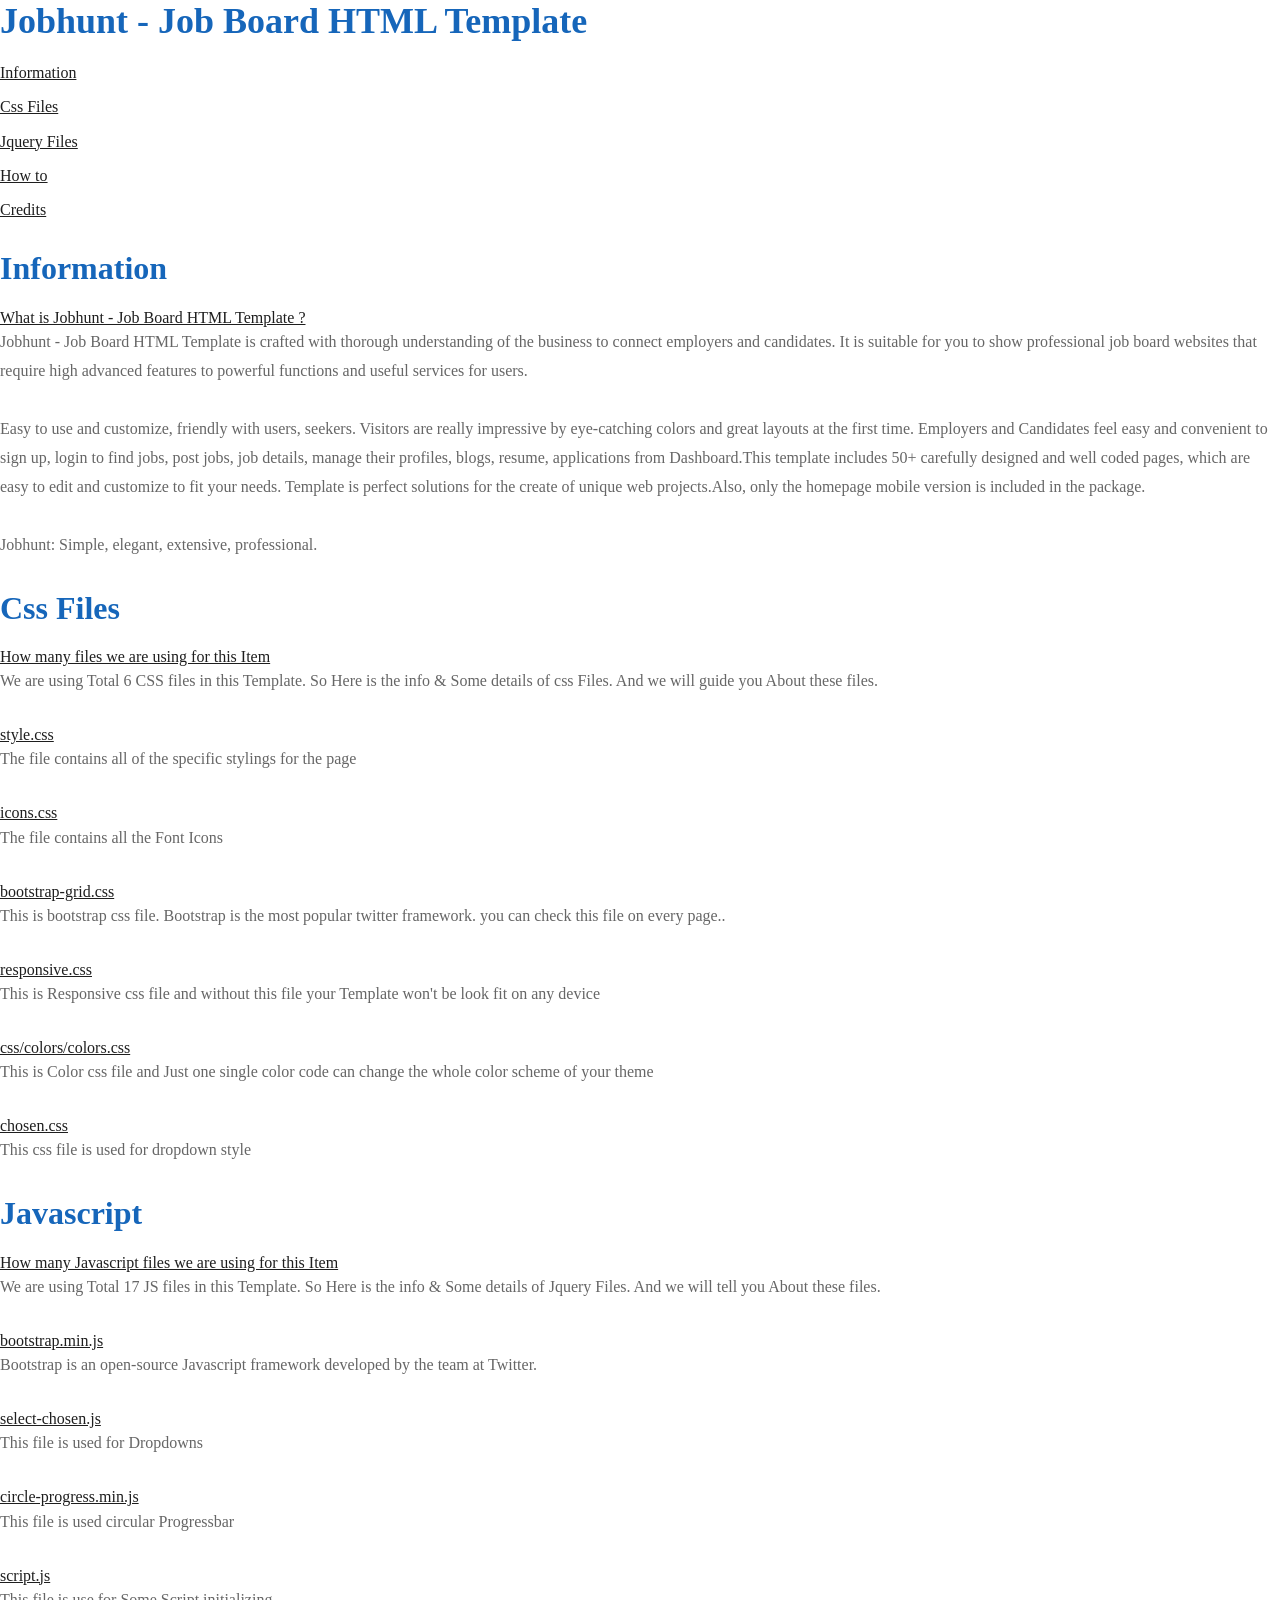
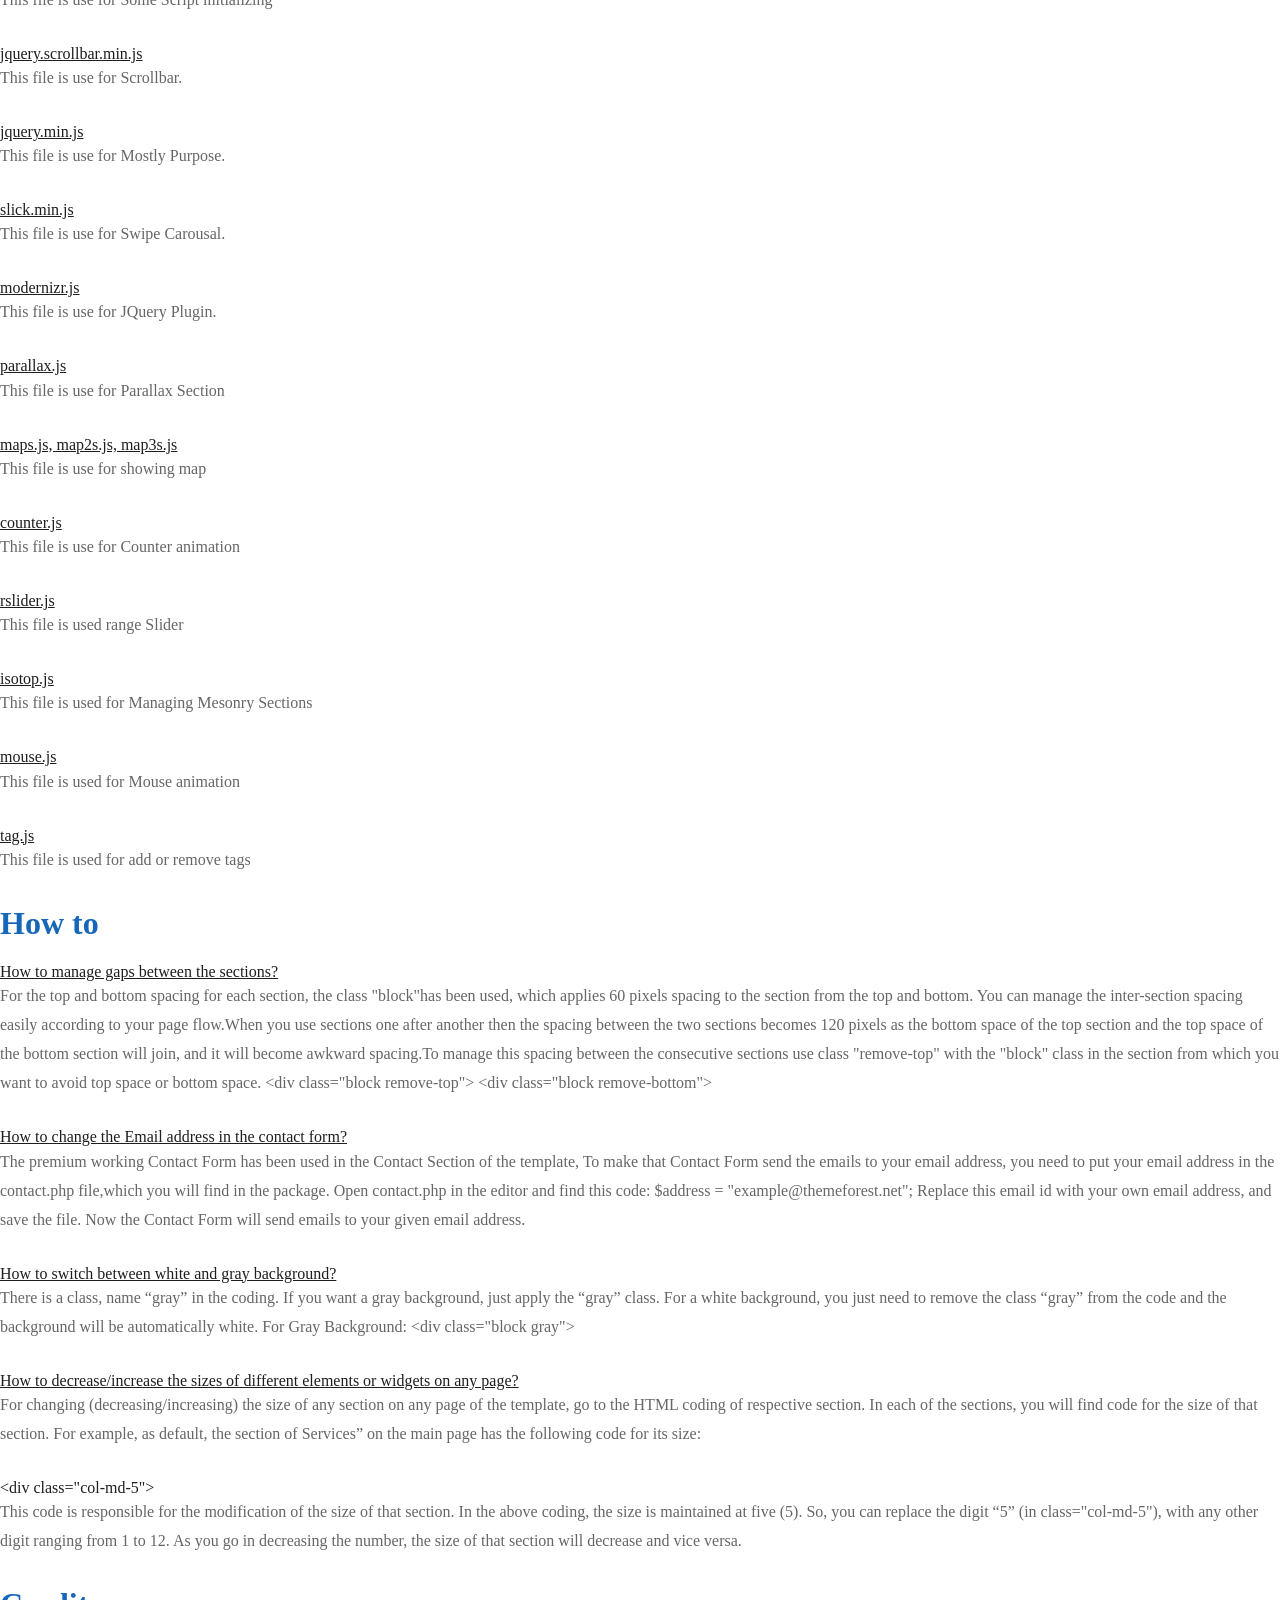
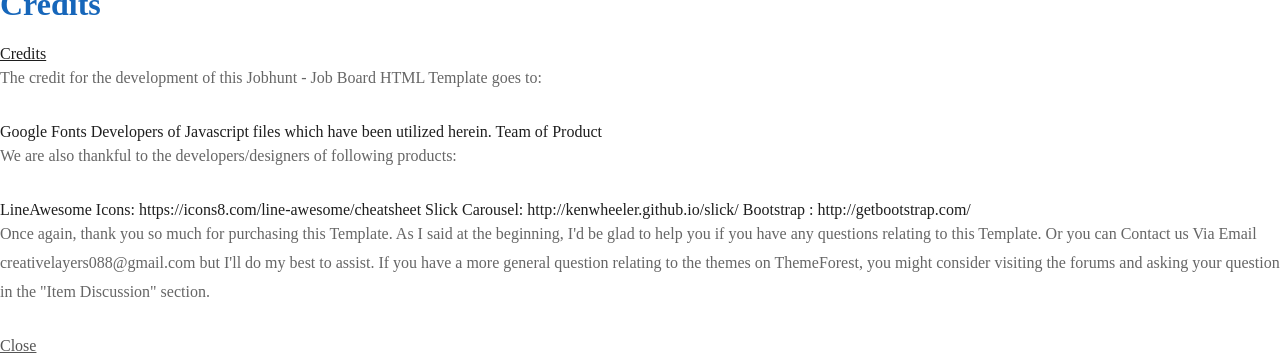
<file: nftf/src/main/resources/static/index.html>
<!doctype html>
<html lang="en" class="no-js">
<head>
	<meta charset="UTF-8">
	<meta name="viewport" content="width=device-width, initial-scale=1">

	<link href='http://fonts.googleapis.com/css?family=Open+Sans:400,300,600,700' rel='stylesheet' type='text/css'>

	<link rel="stylesheet" href="css/reset.css"> <!-- CSS reset -->
	<link rel="stylesheet" href="css/style.css"> <!-- Resource style -->
	<script src="js/modernizr.js"></script> <!-- Modernizr -->
	<title>Jobhunt - Job Board HTML Template</title>
</head>
<body>
<header>
	<h1> Jobhunt - Job Board HTML Template</h1>
</header>
<section class="cd-faq">
	<ul class="cd-faq-categories">
		<li><a class="selected" href="#info">Information</a></li>
		<li><a href="#css-file">Css Files</a></li>
		<li><a href="#js-files">Jquery Files</a></li>
		<li><a href="#how-to">How to</a></li>
		<li><a href="#credits">Credits</a></li>
	</ul> <!-- cd-faq-categories -->

	<div class="cd-faq-items">
		<ul id="info" class="cd-faq-group">
			<li class="cd-faq-title"><h2>Information</h2></li>
			<li>
				<a class="cd-faq-trigger" href="#0">What is Jobhunt - Job Board HTML Template ?</a>
				<div class="cd-faq-content">
					<p>Jobhunt - Job Board HTML Template is crafted with thorough understanding of the business to connect employers and candidates. It is suitable for you to show professional job board websites that require high advanced features to powerful functions and useful services for users. <br><br>
					Easy to use and customize, friendly with users, seekers. Visitors are really impressive by eye-catching colors and great layouts at the first time. Employers and Candidates feel easy and convenient to sign up, login to find jobs, post jobs, job details, manage their profiles, blogs, resume, applications from Dashboard.This template includes 50+ carefully designed and well coded pages, which are easy to edit and customize to fit your needs. Template is perfect solutions for the create of unique web projects.Also, only the homepage mobile version is included in the package.<br><br>
					Jobhunt: Simple, elegant, extensive, professional.
					</p>
				</div> <!-- cd-faq-content -->
			</li>
		</ul> <!-- cd-faq-group -->

		<ul id="css-file" class="cd-faq-group">
			<li class="cd-faq-title"><h2>Css Files</h2></li>
			<li>
				<a class="cd-faq-trigger" href="#0">How many files we are using for this Item</a>
				<div class="cd-faq-content">
					<p>We are using Total 6 CSS files in this Template. So Here is the info & Some details of css Files. And we will guide you About these files.</p>
				</div> <!-- cd-faq-content -->
			</li>

			<li>
				<a class="cd-faq-trigger" href="#0">style.css</a>
				<div class="cd-faq-content">
					<p>The file contains all of the specific stylings for the page</p>
				</div> <!-- cd-faq-content -->
			</li>
			<li>
				<a class="cd-faq-trigger" href="#0">icons.css</a>
				<div class="cd-faq-content">
					<p>The file contains all the Font Icons</p>
				</div> <!-- cd-faq-content -->
			</li>
			<li>
				<a class="cd-faq-trigger" href="#0">bootstrap-grid.css</a>
				<div class="cd-faq-content">
					<p>This is bootstrap css file. Bootstrap is the most popular twitter framework. you can check this file on every page..</p>
				</div> <!-- cd-faq-content -->
			</li>
			<li>
				<a class="cd-faq-trigger" href="#0">responsive.css</a>
				<div class="cd-faq-content">
					<p>This is Responsive css file and without this file your Template won't be look fit on any device</p>
				</div> <!-- cd-faq-content -->
			</li>
			<li>
				<a class="cd-faq-trigger" href="#0">css/colors/colors.css</a>
				<div class="cd-faq-content">
					<p>This is Color css file and Just one single color code can change the whole color scheme of your theme </p>
				</div> <!-- cd-faq-content -->
			</li>
			<li>
				<a class="cd-faq-trigger" href="#0">chosen.css</a>
				<div class="cd-faq-content">
					<p>This css file is used for dropdown style</p>
				</div> <!-- cd-faq-content -->
			</li>
		</ul> <!-- cd-faq-group -->

		<ul id="js-files" class="cd-faq-group">
			<li class="cd-faq-title"><h2>Javascript</h2></li>
			<li>
				<a class="cd-faq-trigger" href="#0">How many Javascript files we are using for this Item</a>
				<div class="cd-faq-content">
					<p>We are using Total 17 JS files in this Template. So Here is the info & Some details of Jquery Files. And we will tell you About these files.</p>
				</div> <!-- cd-faq-content -->
			</li>
			<li>
				<a class="cd-faq-trigger" href="#0">bootstrap.min.js</a>
				<div class="cd-faq-content">
					<p>Bootstrap is an open-source Javascript framework developed by the team at Twitter.</p>
				</div> <!-- cd-faq-content -->
			</li>
			<li>
				<a class="cd-faq-trigger" href="#0">select-chosen.js</a>
				<div class="cd-faq-content">
					<p>This file is used for Dropdowns </p>
				</div> <!-- cd-faq-content -->
			</li>
			<li>
				<a class="cd-faq-trigger" href="#0">circle-progress.min.js</a>
				<div class="cd-faq-content">
					<p>This file is used circular Progressbar </p>
				</div> <!-- cd-faq-content -->
			</li>
			<li>
				<a class="cd-faq-trigger" href="#0">script.js</a>
				<div class="cd-faq-content">
					<p>This file is use for Some Script initializing </p>
				</div> <!-- cd-faq-content -->
			</li>
			<li>
				<a class="cd-faq-trigger" href="#0">jquery.scrollbar.min.js</a>
				<div class="cd-faq-content">
					<p>This file is use for Scrollbar.</p>
				</div> <!-- cd-faq-content -->
			</li>
			<li>
				<a class="cd-faq-trigger" href="#0">jquery.min.js</a>
				<div class="cd-faq-content">
					<p>This file is use for Mostly Purpose.</p>
				</div> <!-- cd-faq-content -->
			</li>
			<li>
				<a class="cd-faq-trigger" href="#0">slick.min.js</a>
				<div class="cd-faq-content">
					<p>This file is use for Swipe Carousal.</p>
				</div> <!-- cd-faq-content -->
			</li>
			<li>
				<a class="cd-faq-trigger" href="#0">modernizr.js</a>
				<div class="cd-faq-content">
					<p>This file is use for JQuery Plugin.</p>
				</div> <!-- cd-faq-content -->
			</li>
			<li>
				<a class="cd-faq-trigger" href="#0">parallax.js</a>
				<div class="cd-faq-content">
					<p>This file is use for Parallax Section</p>
				</div> <!-- cd-faq-content -->
			</li>
			<li>
				<a class="cd-faq-trigger" href="#0">maps.js, map2s.js, map3s.js</a>
				<div class="cd-faq-content">
					<p>This file is use for showing map </p>
				</div> <!-- cd-faq-content -->
			</li>
			<li>
				<a class="cd-faq-trigger" href="#0">counter.js</a>
				<div class="cd-faq-content">
					<p>This file is use for Counter animation </p>
				</div> <!-- cd-faq-content -->
			</li>
			<li>
				<a class="cd-faq-trigger" href="#0">rslider.js</a>
				<div class="cd-faq-content">
					<p>This file is used range Slider </p>
				</div> <!-- cd-faq-content -->
			</li>
			<li>
				<a class="cd-faq-trigger" href="#0">isotop.js</a>
				<div class="cd-faq-content">
					<p>This file is used for Managing Mesonry Sections </p>
				</div> <!-- cd-faq-content -->
			</li>
			<li>
				<a class="cd-faq-trigger" href="#0">mouse.js</a>
				<div class="cd-faq-content">
					<p>This file is used for Mouse animation </p>
				</div> <!-- cd-faq-content -->
			</li>
			<li>
				<a class="cd-faq-trigger" href="#0">tag.js</a>
				<div class="cd-faq-content">
					<p>This file is used for add or remove tags </p>
				</div> <!-- cd-faq-content -->
			</li>
		</ul> <!-- cd-faq-group -->

		<ul id="how-to" class="cd-faq-group">
			<li class="cd-faq-title"><h2>How to</h2></li>
			
			<li>
				<a class="cd-faq-trigger" href="#0">How to manage gaps between the sections?</a>
				<div class="cd-faq-content">
					<p>
					For the top and bottom spacing for each section, the class "block"has been used, which applies 60 pixels spacing to the section from the top and bottom.

					You can manage the inter-section spacing easily according to your page flow.When you use sections one after another then the spacing between the two sections becomes 120 pixels as the bottom space of the top section and the top space of the bottom section will join, and it will become awkward spacing.To manage this spacing between the consecutive sections use class "remove-top" with the "block" class in the section from which you want to avoid top space or bottom space.

					<code  class="mini-code">&lt;div class="block remove-top"></code>
					<code  class="mini-code">&lt;div class="block remove-bottom"></code>
					</p>
				</div> <!-- cd-faq-content -->
			</li>
			<li>
				<a class="cd-faq-trigger" href="#0">How to change the Email address in the contact form?</a>
				<div class="cd-faq-content">
					<p>The premium working Contact Form has been used in the Contact Section of the template, To make that Contact Form send the emails to your email address, you need to put your email address in the contact.php file,which you will find in the package. Open contact.php in the editor and find this code:
					$address = "example@themeforest.net";

					Replace this email id with your own email address, and save the file. Now the Contact Form will send emails to your given email address.</p>
				</div> <!-- cd-faq-content -->
			</li>
			<li>
				<a class="cd-faq-trigger" href="#0">How to switch between white and gray background?</a>
				<div class="cd-faq-content">
					<p>
					There is a class, name “gray” in the coding. If you want a gray background, just apply the “gray” class. For a white background, you just need to remove the class “gray” from the code and the background will be automatically white. For Gray Background:

					<code  class="mini-code">&lt;div class="block gray"></code>
					</p>
				</div> <!-- cd-faq-content -->
			</li>
			<li>
				<a class="cd-faq-trigger" href="#0">How to decrease/increase the sizes of different elements or widgets on any page?</a>
				<div class="cd-faq-content">
					<p>For changing (decreasing/increasing) the size of any section on any page of the template, go to the HTML coding of respective section. In each of the sections, you will find code for the size of that section. For example, as default, the section of Services” on the main page has the following code for its size:</p>
					<code class="mini-code">&lt;div class="col-md-5"></code>
					<p>This code is responsible for the modification of the size of that section. In the above coding, the size is maintained at five (5). So, you can replace the digit “5” (in class="col-md-5"), with any other digit ranging from 1 to 12. As you go in decreasing the number, the size of that section will decrease and vice versa.</p>
				</div> <!-- cd-faq-content -->
			</li>

		</ul> <!-- cd-faq-group -->

		<ul id="credits" class="cd-faq-group">
			<li class="cd-faq-title"><h2>Credits</h2></li>
			<li>
				<a class="cd-faq-trigger" href="#0">Credits</a>
				<div class="cd-faq-content">
					<p>The credit for the development of this Jobhunt - Job Board HTML Template goes to:</p>
					<code class="long-code">
						Google Fonts
					</code>
					<code class="long-code">
						Developers of Javascript files which have been utilized herein. 
					</code>
					<code class="long-code">
						Team of Product
					</code>
					<p>We are also thankful to the developers/designers of following products: </p>
					<code class="long-code">
						LineAwesome Icons: https://icons8.com/line-awesome/cheatsheet
					</code>
					<code class="long-code">
						Slick Carousel: http://kenwheeler.github.io/slick/
					</code>
					<code class="long-code">
						Bootstrap : http://getbootstrap.com/ 
					</code>
					<p>Once again, thank you so much for purchasing this Template. As I said at the beginning, I'd be glad to help you if you have any questions relating to this Template. Or you can Contact us Via Email creativelayers088@gmail.com but I'll do my best to assist. If you have a more general question relating to the themes on ThemeForest, you might consider visiting the forums and asking your question in the "Item Discussion" section.</p>
				</div> <!-- cd-faq-content -->
			</li>

		</ul> <!-- cd-faq-group -->

	</div> <!-- cd-faq-items -->
	<a href="#0" class="cd-close-panel">Close</a>
</section> <!-- cd-faq -->
<script src="js/jquery-2.1.1.js"></script>
<script src="js/jquery.mobile.custom.min.js"></script>
<script src="js/main.js"></script> <!-- Resource jQuery -->
</body>
</html>
</file>
<file: nftf/src/main/resources/static/css/style.css>
/*------------------------------------------------------------------
[Master Stylesheet]

Project:        JOBHUNT
Version:        Initial
Last change:    30/12/2017
Primary use:    Job, Portal 
Author:         Creative Layer 
-------------------------------------------------------------------*/

/*------------------------------------------------------------------
1. Fonts
2. Theme Layout
3. Chosen, a Select Box Enhancer for jQuery and Prototype
4. Header
5. Header Menus
6. Main Featured Area
7. Theme btn
8. Filter Radius
9. Notification List
10. Search
11. Header Account
12. Heading
13. Country Section
14. Simple text Block
15. Popular Listing
16. Slider
17. Arrows
18. Reviews Sec
19. Blog Sec
20. Subscribe Bar
21. Widget
22. Links Widget
23. Custom Tooltip
24. How it works
25. Client Sec
26. Listing Circle
27. Price table
28. Featured Listings
29. Search Wide
30. Explore Box
31. App Download Sec
32. Breadcrumbs
33. Lisitng Search
34. Side Result
35. Sidebar Widgets
36. Style Star Rating Widget
37. All Listing Details
38. Add Listing Sec
39. Add Hours
40. Code
41. Pagination
42. Heading 2
43. Quick Office Contact
44. Coming Soon Sec
45. Gallery Sec
46. Followers Filter
47. Form Profile Update
48. Menu Action
49. Cross Browser Compatibility
-------------------------------------------------------------------*/

/*=============== Fonts ===================*/
@import url('https://fonts.googleapis.com/css?family=Open+Sans:300i,400,400i,600,600i,700,700i,800,800i|Quicksand:300,400,500,700');
@import url('https://fonts.googleapis.com/css2?family=Nanum+Gothic&display=swap');
@import url('https://fonts.googleapis.com/css2?family=Poor+Story&display=swap');
/*=============== General Styling ===================*/
/* http://meyerweb.com/eric/tools/css/reset/ 
   v2.0 | 20110126
   License:none (public domain)
*/
/* *{ */
/* 	font-family: 'Nanum Gothic', sans-serif !important; */
/* } */


html, body, div, span, applet, object, iframe,
h1, h2, h3, h4, h5, h6, p, blockquote, pre,
a, abbr, acronym, address, big, cite, code,
del, dfn, em, img, ins, kbd, q, s, samp,
small, strike, strong, sub, sup, tt, var,
b, u, i, center,
dl, dt, dd, ol, ul, li,
fieldset, form, label, legend,
table, caption, tbody, tfoot, thead, tr, th, td,
article, aside, canvas, details, embed, 
figure, figcaption, footer, header, hgroup, 
menu, nav, output, ruby, section, summary,
time, mark, audio, video{
    margin:0;
    padding:0;
    border:0;
    font-size:100%;
    font:inherit;
    vertical-align:baseline;
}
/* HTML5 display-role reset for older browsers */
article, aside, details, figcaption, figure, 
footer, header, hgroup, menu, nav, section{display:block}
body{line-height:1.2}
blockquote, q{quotes:none}
blockquote:before, blockquote:after,
q:before, q:after{
    content:'';
    content:none;
}
table{
    border-collapse:collapse;
    border-spacing:0;
}
html{overflow-x:hidden}
body{
    color:#555555;
    letter-spacing:0;
    overflow-x:hidden;
    position:relative;
    width:100%;
}
button,a,input[type="submit"], input[type="button"]{
    cursor: pointer;
}
*{outline:none!important}
h1, h2, h3, h4, h5, h6{
    margin-bottom:20px;
    font-weight: 700;
    color: #1666ba;
}
h1{font-size:36px}
h2{font-size:32px}
h3{font-size:28px}
h4{font-size:24px}
h5{font-size:20px}
h6{font-size:16px}
p{
    color:#666666;
    font-size:16px;
    margin-bottom:30px;
    line-height:29px;
}
a, a:hover, a:focus {
    color: inherit;
}
a:hover,
a:focus{
    text-decoration:none;
    outline:none;
}
input:hover,input:focus{outline:none}
html.no-scoll {
    overflow: hidden;
}
header {
    z-index: 3;
    position: relative;
}


/* Theme Layout */
.theme-layout{
    float:left;
    overflow:hidden;
    width:100%;
}
.theme-layout.boxed{
    background:none repeat scroll 0 0 #FFFFFF;
    float:none;
    margin:0 auto;
    overflow:hidden;
    position:relative;
    z-index:1;
    width:1300px;
    
    -webkit-box-shadow:0 0 6px #747474;
    -moz-box-shadow:0 0 6px #747474;
    -ms-box-shadow:0 0 6px #747474;
    -o-box-shadow:0 0 6px #747474;
    box-shadow:0 0 6px #747474;
}
.block {
    float: left;
    padding: 20px 0;
    position: relative;
    width: 100%;
    z-index: 1;
}
section{
    float:left;
    position:relative;
    width:100%;
}
.double-gap-top {
    padding-top: 120px;
}
.double-gap-bottom {
    padding-bottom: 120px;
}
.less-top {
    padding-top: 30px;
}
.less-bottom {
    padding-bottom: 30px;
}
.row.no-gape{
  margin: 0;
}
.row.no-gape > div{
  padding: 0;
}
.container.fluid{ max-width: 100%; width: 100%; }
.block .container{padding:0}
.container{padding:0}
.block.remove-top{padding-top:0}
.block.no-padding{padding-top:0; padding-bottom:0; }
.block.dark{background:#111111}
.gray{background:#f4f5fa}
.block.remove-bottom{padding-bottom:0}
.parallax,.fixed-bg{
    height:100%;
    width:100%;
    margin:0;
    position:absolute;
    left:0;
    top:0;
    z-index:-1;
    background-size: cover !important;
}
.layer.color::before {
    opacity: 0.8;
}
.fixed-bg{
    background-attachment:fixed !important;
    background-size:cover!important;
}
.theme-layout.boxed-padding {padding-left: 292px; }
.parallax.no-parallax {
    background-attachment: scroll !important;
    background-position: inherit !important;
}
.layer.color.red::before {
    background: #d42525;
}
.layer:before{
    content:"";
    height:100%;
    opacity:0.95;
    z-index:0;
    position:absolute;
    left:0;
    top:0;
    width:100%;
}
.whitish:before{
    background-color:#ffffff;
    opacity:0.90;
}
.blackish:before{
    background-color:#000000;
    opacity:0.7;
}
ul {
    list-style: outside none none;
    margin: 0 0 30px;
    padding: 0;
}
ul li{
    color:#1e1e1e;
    margin-bottom: 15px;
    position: relative;
}
iframe{
    width:100%;
    border:0;
}
i{font-style:italic}
/* {! float:left; ! height:auto } */
:-webkit-input-placeholder{opacity:1}
:-moz-placeholder{opacity:1}
:-ms-input-placeholder{opacity:1}
input[type="text"],
input[type="password"],
input[type="email"], textarea {
    background: #e4e4e4 none repeat scroll 0 0;
    border: medium none;
    float: left;
    font-size: 12px;
    font-weight: 400;
    margin-bottom: 20px;
    padding: 19px 28px;
    width: 100%;
}
textarea{
    max-width:100%;
    min-height:200px;
    padding: 19px 28px;
}
strong{font-weight:800}
button{
    float:right;
    font-size:18px;
    padding:8px 30px;
    color:#FFF;
    
    -webkit-border-radius:4px;
    -moz-border-radius:4px;
    -ms-border-radius:4px;
    -o-border-radius:4px;
    border-radius:4px;

    background:black;
    border:0;
    letter-spacing:1px;
}
/* Icons */
/* Arrows */
.slick-dotted .slick-dots {
    float: left;
    margin: 20px 0 0;
    text-align: center;
    width: 100%;
}
.slick-dots li {
    width: 14px;
    height: 14px;
    background: none;
    border: 2px solid #ffffff;
    
    -webkit-border-radius: 50%;
    -moz-border-radius: 50%;
    -ms-border-radius: 50%;
    -o-border-radius: 50%;
    border-radius: 50%;

    margin: 0 7px;
        margin-top: 0px;
    margin-top: 20px;
    float: none;
    display: inline-block;
}
.slick-dots li button {
    width: 6px;
    height: 6px;
    background: #ffffff;
    
    -webkit-border-radius: 50%;
    -moz-border-radius: 50%;
    -ms-border-radius: 50%;
    -o-border-radius: 50%;
    border-radius: 50%;

    margin-top: 2px;
    margin-right: 2px;
    opacity: 0;
    padding: 0;
    color: transparent;
}
.slick-dots li.slick-active button {
    opacity: 1;
    background: #ffffff;
}
.slick-prev, .slick-next {
    background: none;
    border: none;
    

    color: transparent;
    cursor: pointer;
    display: block;
    font-size: 0;
    height: 40px;
    line-height: 0;
    margin-top: 0;
    outline: medium none;
    padding: 0;
    position: absolute;
    top: 50%;
    width: 100px;
    margin: 0 40px;
    z-index: 11;
    text-align: center;
}
.slick-prev:hover:before, .slick-prev:focus:before, .slick-next:hover:before, .slick-next:focus:before {opacity: 1; }
.slick-prev.slick-disabled:before, .slick-next.slick-disabled:before {opacity: .25; }
.slick-prev::before, .slick-next::before {color: #ffffff; font-family: "lineawesome"; font-size: 30px; left: 0; line-height: 1; opacity: 0.75; position: absolute; top: 9px; width: 100%;}
.slick-prev {left: -25px; }
[dir='rtl'] .slick-prev {right: -25px; left: auto; }
.slick-prev::before {content: "\f120"; }
[dir='rtl'] .slick-prev:before {content: '\f120’'; } 
.slick-next {right: -25px; } 
[dir='rtl'] .slick-next {right: auto; left: -25px; }
.slick-next:before {content: '\f121'; }
[dir='rtl'] .slick-next:before {content: '\f121'; }
.slick-slider
{
    position: relative;
    display: block;
    -moz-box-sizing: border-box;
         box-sizing: border-box;
    -webkit-user-select: none;
       -moz-user-select: none;
        -ms-user-select: none;
            user-select: none;
    -webkit-touch-callout: none;
    -khtml-user-select: none;
    -ms-touch-action: pan-y;
        touch-action: pan-y;
    -webkit-tap-highlight-color: transparent;
}
.slick-list {position: relative; display: block; overflow: hidden; margin: 0; padding: 0; }
.slick-list:focus {outline: none; }
.slick-list.dragging {cursor: pointer; cursor: hand; }
.slick-slider .slick-track,
.slick-slider .slick-list {
    -webkit-transform: translate3d(0, 0, 0);
       -moz-transform: translate3d(0, 0, 0);
        -ms-transform: translate3d(0, 0, 0);
         -o-transform: translate3d(0, 0, 0);
            transform: translate3d(0, 0, 0);
}
.slick-track {position: relative; top: 0; left: 0; display: block; }
.slick-track:before, .slick-track:after {display: table; content: ''; }
.slick-track:after {clear: both; }
.slick-loading .slick-track {visibility: hidden; }
.slick-slide {display: none; float: left; height: 100%; min-height: 1px; }
.slideHome{}
[dir='rtl'] .slick-slide {float: right; }
.slick-slide img {display: block; }
.slick-slide.slick-loading img {display: none; }
.slick-slide.dragging img {pointer-events: none; }
.slick-initialized .slick-slide {display: block; }
.slick-loading .slick-slide {visibility: hidden; }
.slick-vertical .slick-slide {display: block; height: auto; border: 1px solid transparent; }
.slick-arrow.slick-hidden {display: none; }
/* Page Loading */
.page-loading {
    background-color: #ffffff;
    content: "";
    height: 100%;
    left: 0;
    position: fixed;
    text-align: center;
    top: 0;
    width: 100%;
    z-index: 2147483647;
}
.page-loading > img {
    left: 50%;
    position: absolute;
    top: 50%;
    
    -webkit-transform: translateX(-50%) translateY(-50%);
    -moz-transform: translateX(-50%) translateY(-50%);
    -ms-transform: translateX(-50%) translateY(-50%);
    -o-transform: translateX(-50%) translateY(-50%);
    transform: translateX(-50%) translateY(-50%);
}
.page-loading > span {
    color: #b3b3b3;
    cursor: pointer;
    display: inline-block;
    font-size: 17px;
    letter-spacing: 0;
    margin-top: 30px;
    text-decoration: underline;
}
/* Basic styles */
input[type="checkbox"],
input[type="radio"] {
  position: absolute;
  opacity: 0;
  z-index: -1;
  margin: 0;
}
label {
  position: relative;
  display: inline-block;
  padding: 0 0 0 2em;
  margin-right: 10px;
  height: 1.5em;
  line-height: 1.5;
  cursor: pointer;
}
label::before,
label::after {
  position: absolute;
  top: 0;
  left: 0;
  display: block;
  width: 20px !important;
  height: 20px !important;
}
label::before {
  content: " ";
  border: 2px solid #e6e7ef;
  
  -webkit-border-radius: 3px;
  -moz-border-radius: 3px;
  -ms-border-radius: 3px;
  -o-border-radius: 3px;
  border-radius: 3px;

}
/* Checkbox */
input[type="checkbox"] + label::after {
  content: "\2714";
  color: #2c3e50;
  line-height: 1.5;
  text-align: center;
  border: none !important;
}
/* Radio */
input[type="radio"] + label::before {
  -webkit-border-radius: 50%;
  -moz-border-radius: 50%;
  -ms-border-radius: 50%;
  -o-border-radius: 50%;
  border-radius: 50%;

}
input[type=radio] + label::after {
  content: " ";
  top: 7px;
  left: 7px;
  width: 6px !important;
  height: 6px !important;
  background: #fff;
  border: 3px solid #57b3ff;
  
  -webkit-border-radius: 50%;
  -moz-border-radius: 50%;
  -ms-border-radius: 50%;
  -o-border-radius: 50%;
  border-radius: 50%;

}
/* :checked */
input[type="checkbox"]:checked + label::before,
input[type="radio"]:checked + label::before {
  background: #ffffff;
  border-color: #e6e7ef;
}
input[type="checkbox"] + label::after,
input[type=radio] + label::after {
  -webkit-transform: scale(0);
  -moz-transform: scale(0);
  -ms-transform: scale(0);
  -o-transform: scale(0);
  transform: scale(0);
}
input[type="checkbox"]:checked + label::after,
input[type=radio]:checked + label::after {
  -webkit-transform: scale(1);
  -moz-transform: scale(1);
  -ms-transform: scale(1);
  -o-transform: scale(1);
  transform: scale(1);
}
/* Transition */
label::before,
label::after {
  -webkit-transition: .25s all ease;
  -moz-transition: .25s all ease;
  -ms-transition: .25s all ease;
  -o-transition: .25s all ease;
  transition: .25s all ease;
}


/* Main Slider Sec */
.main-slider-sec {
    float: left;
    width: 100%;
    position: relative;
    z-index: 0;
    margin: 0;
    background: #141f72;
}
.main-slider-sec img {
    
    opacity: 1;
}
.main-slider-sec::before {
    position: absolute;
    left: 0;
    top: 0;
    width: 100%;
    height: 100%;
    content: "";
    z-index: 1;
    
    background: rgb(139,145,221);
    background: -moz-linear-gradient(45deg,  rgba(139,145,221,1) 0%, rgba(16,25,93,1) 71%, rgba(16,25,93,1) 100%);
    background: -webkit-gradient(linear, left bottom, right top, color-stop(0%,rgba(139,145,221,1)), color-stop(71%,rgba(16,25,93,1)), color-stop(100%,rgba(16,25,93,1)));
    background: -webkit-linear-gradient(45deg,  rgba(139,145,221,1) 0%,rgba(16,25,93,1) 71%,rgba(16,25,93,1) 100%);
    background: -o-linear-gradient(45deg,  rgba(139,145,221,1) 0%,rgba(16,25,93,1) 71%,rgba(16,25,93,1) 100%);
    background: -ms-linear-gradient(45deg,  rgba(139,145,221,1) 0%,rgba(16,25,93,1) 71%,rgba(16,25,93,1) 100%);
    background: linear-gradient(45deg,  rgba(139,145,221,1) 0%,rgba(16,25,93,1) 71%,rgba(16,25,93,1) 100%);
    filter: progid:DXImageTransform.Microsoft.gradient( startColorstr='#8b91dd', endColorstr='#10195d',GradientType=1 );
    opacity: 0.85;
}
.main-slider-sec li {
    margin: 0;
}
.main-slider-sec::after {
    position: absolute;
    left: 0;
    top: 0;
    width: 100%;
    height: 100%;
    content: "";
    background-image: url('../images/lines.png');
    z-index: 3;
    opacity: 0.1;
}

/* Header */
.stick-top {
    position: absolute;
    left: 0;
    top: 0;
    width: 100%;
    z-index: 12;
}
.menu-sec {
    float: left;
    width: 100%;
    margin: 30px 0;
    margin-bottom: 0;
}
.logo {
    float: left;
    margin: 3px 0;
    position: relative;
}
.logo a {
    float: left;
}
.btn-extars {
    float: right;
}
.post-job-btn {
    float: left;
    font-family: Open Sans;
    font-size: 15px;
    color: #ffffff;
    padding: 10px 27px;
    
    -webkit-border-radius: 40px;
    -moz-border-radius: 40px;
    -ms-border-radius: 40px;
    -o-border-radius: 40px;
    border-radius: 40px;

}
.post-job-btn i {
    float: left;
    margin-right: 6px;
    margin-top: 3px;
    font-size: 15px;
}
.account-btns {
    float: right;
    margin: 0;
    margin-top: 3px;
    margin-left: 0px;
    margin-left: 20px;
    padding: 8px 0;
}
.account-btns > li {
    float: left;
    margin: 0;
        margin-left: 0px;
    margin-left: 20px;
}
.account-btns > li a {
    font-family: Open Sans;
    font-size: 15px;
    color: #ffffff;
    float: left;
    line-height: 22px;
}
.account-btns > li a i {
    font-size: 18px;
    float: left;
    line-height: 25px;
    margin-right: 6px;
}
.account-btns > li:first-child {
    margin: 0;
}


.forsticky.sticky .menu-sec nav{margin-top: 4px;}

.newbg .menu-sec nav{margin-top: 4px;}

.menu-sec nav {
    float: right;
    margin-right: 20px;
    margin-top: 0px;
}


.menu-sec nav > ul {
    float: left;
    margin: 0;
}
.menu-sec nav > ul > li {
    float: left;
    position: relative;
    margin: 0;
    right: 70%
}
.menu-sec nav > ul > li > a {
    float: left;
    font-family: Open Sans;
    font-size: 15px;
    color: #ffffff;
    position: relative;
    padding: 14px 20px;
}
.menu-sec nav > ul > li.menu-item-has-children > a::before {
    position: absolute;
    right: 0px;
    width: 10px;
    height: 10px;
    content: "\f110";
    font-family: lineawesome;
    font-size: 9px;
    top: 50%;
    margin-top: -4px;
}
.menu-sec nav > ul > li > ul {
    opacity: 0;
    visibility: hidden;
    margin: 0;
    position: absolute;
    top: 100%;
    width: 240px;
    padding-top: 0;
    
    -webkit-box-shadow: 0px 0px 30px rgba(0,0,0,0.1);
    -moz-box-shadow: 0px 0px 30px rgba(0,0,0,0.1);
    -ms-box-shadow: 0px 0px 30px rgba(0,0,0,0.1);
    -o-box-shadow: 0px 0px 30px rgba(0,0,0,0.1);
    box-shadow: 0px 0px 30px rgba(0,0,0,0.1);

    
    -webkit-border-radius: 8px;
    -moz-border-radius: 8px;
    -ms-border-radius: 8px;
    -o-border-radius: 8px;
    border-radius: 8px;

}
.menu-sec nav > ul > li:hover > ul {
    opacity: 1;
    visibility: visible;
}
.menu-sec nav > ul > li > ul li {
    float: left;
    width: 100%;
    background: #ffffff;
    margin: 0;
    position: relative;
}
.menu-sec nav > ul > li > ul li a {
    float: left;
    width: 100%;
    font-family: Open Sans;
    font-size: 13px;
    color: #202020;
    padding: 9px 25px;
}
.menu-sec nav > ul > li > ul li:first-child > a {
    margin-top: 14px;
}
.menu-sec nav > ul > li > ul li:last-child > a {
    margin-bottom: 14px;
}
.menu-sec nav > ul > li > ul li:first-child {
    
    -webkit-border-radius: 6px 6px 0px 0px;
    -moz-border-radius: 6px 6px 0px 0px;
    -ms-border-radius: 6px 6px 0px 0px;
    -o-border-radius: 6px 6px 0px 0px;
    border-radius: 6px 6px 0px 0px;

}
.menu-sec nav > ul > li > ul li:last-child {
    
    -webkit-border-radius: 0px 0px 6px 6px;
    -moz-border-radius: 0px 0px 6px 6px;
    -ms-border-radius: 0px 0px 6px 6px;
    -o-border-radius: 0px 0px 6px 6px;
    border-radius: 0px 0px 6px 6px;

}
.menu-sec nav > ul > li > ul::before {
    position: absolute;
    left: 40px;
    top: -4px;
    width: 20px;
    height: 20px;
    background: #ffffff;
    content: "";
    background: #ffffff;
    
    -webkit-transform: rotate(-45deg);
    -moz-transform: rotate(-45deg);
    -ms-transform: rotate(-45deg);
    -o-transform: rotate(-45deg);
    transform: rotate(-45deg);
    
    -webkit-border-radius: 3px;
    -moz-border-radius: 3px;
    -ms-border-radius: 3px;
    -o-border-radius: 3px;
    border-radius: 3px;

}
.menu-sec nav > ul > li > ul li:hover > a {
    padding-left: 35px;
}

/* Account Popup Area */
.account-popup-area {
    position: fixed;
    left: 0;
    top: 0;
    width: 100%;
    height: 100%;
    background: rgba(20,31,114,0.6);
    opacity: 1;
    z-index: 99;
    overflow-Y: scroll;
    display: none;
}
.account-popup {
    position: relative;
    float: left;
    width: 460px;
    background: #ffffff;
    z-index: 1;
    
    -webkit-border-radius: 8px;
    -moz-border-radius: 8px;
    -ms-border-radius: 8px;
    -o-border-radius: 8px;
    border-radius: 8px;

    left: 50%;
    margin-left: -230px;
    margin-top: 140px;
    margin-bottom: 111px;
    text-align: center;
    padding: 40px 60px;
}
.account-popup > h3 {
    float: left;
    width: 100%;
    font-family: Quicksand;
    color: #222222;
    font-weight: bold;
    margin: 0;
        margin-bottom: 0px;
    margin-bottom: 12px;
    line-height: 10px;
}
.account-popup > span {
    float: left;
    width: 100%;
    font-size: 13px;
    font-family: Open Sans;
    font-size: 13px;
    color: #888888;
    margin-top: 20px;
}
.select-user {
    float: left;
    width: 100%;
    text-align: center;
    margin-top: 10px;
}
.select-user > span {
    float: none;
    display: inline-block;
    font-family: Open Sans;
    font-size: 13px;
    color: #202020;
    border: 2px solid;
    
    -webkit-border-radius: 5px;
    -moz-border-radius: 5px;
    -ms-border-radius: 5px;
    -o-border-radius: 5px;
    border-radius: 5px;

    padding: 9px 29px;
    margin: 0 5px;
        margin-top: 0px;
    margin-top: 5px;
    cursor: pointer;
}
.account-popup > form {
    float: left;
    width: 100%;
    margin-top: 30px;
}
.account-popup > form .cfield {
    float: left;
    width: 100%;
    position: relative;
    margin-bottom: 19px;
    border: 2px solid #e8ecec;
    
    -webkit-border-radius: 8px;
    -moz-border-radius: 8px;
    -ms-border-radius: 8px;
    -o-border-radius: 8px;
    border-radius: 8px;

}
.account-popup > form .cfield input {
    float: left;
    width: 100%;
    background: no-repeat;
    margin: 0;
    font-family: Open Sans;
    font-size: 13px;
    color: #474747;
    padding: 16px 45px 16px 15px;
}
.account-popup > form .cfield i {
    position: absolute;
    right: 0;
    top: 15px;
    right: 20px;
    font-size: 19px;
}
.remember-label {
    float: left;
    margin: 0;
    font-family: Open Sans;
    font-size: 13px;
    color: #202020;
}
.account-popup > form > a {
    float: right;
    font-family: Open Sans;
    font-size: 13px;
    text-decoration: underline;
    line-height: 30px;
}
.account-popup > form button {
    float: left;
    width: 100%;
    height: 60px;
    font-size: 17px;
    font-weight: bold;
    letter-spacing: 0.3px;
    margin-top: 20px;
    
    -webkit-border-radius: 8px;
    -moz-border-radius: 8px;
    -ms-border-radius: 8px;
    -o-border-radius: 8px;
    border-radius: 8px;

}
.extra-login {
    float: left;
    width: 100%;
    margin-top: 30px;
    text-align: center;
    position: relative;
}
.extra-login::before {
    position: absolute;
    left: 0;
    top: 10px;
    width: 100%;
    height: 1px;
    background: #d8dcdc;
    content: "";
}
.extra-login > span {
    width: auto;
    float: none;
    display: inline-block;
    background: #ffffff;
    padding: 1px 20px;
    z-index: 1;
    position: relative;
    font-family: Open Sans;
    font-size: 13px;
    color: #afafaf;
    text-transform: capitalize;
}
.login-social {
    float: left;
    width: 100%;
    margin-top: 15px;
}
.login-social a {
    float: none;
    display: inline-block;
    width: 50px;
    height: 40px;
    border: 2px solid;
    
    -webkit-border-radius: 8px;
    -moz-border-radius: 8px;
    -ms-border-radius: 8px;
    -o-border-radius: 8px;
    border-radius: 8px;

    line-height: 36px;
    font-size: 21px;
    margin: 0 5px;
        margin-top: 0px;
    margin-top: 6px;
}
.login-social a.fb-login {
    color: #3b5998;
    border-color: #3b5998;
}
.login-social a.tw-login {
    color: #1da1f2;
    border-color: #1da1f2;
}

.login-social a {
    font-size: 15px;
}

.account-popup .close-popup {
    position: absolute;
    top: -20px;
    width: 50px;
    height: 50px;
    float: none;
    margin: 0;
    right: -20px;
    text-align: center;
    line-height: 50px;
    color: #ffffff;
    font-size: 20px;
    
    -webkit-border-radius: 50%;
    -moz-border-radius: 50%;
    -ms-border-radius: 50%;
    -o-border-radius: 50%;
    border-radius: 50%;

    cursor: pointer;
}
.no-scroll {
    overflow: hidden;
}
.dropdown-field {
    float: left;
    width: 100%;
    margin-bottom: 19px;
     border-radius: 8px;
}
.job-search-sec {
    position: absolute;
    left: 50%;
    top: 50%;
    width: 1180px;
    content: "";
    
    -webkit-transform: translateY(-50%) translateX(-50%);
    -moz-transform: translateY(-50%) translateX(-50%);
    -ms-transform: translateY(-50%) translateX(-50%);
    -o-transform: translateY(-50%) translateX(-50%);
    transform: translateY(-50%) translateX(-50%);

    margin-top: 0px;
}
.main-featured-sec {
    float: left;
    width: 100%;
    z-index: 1;
}
.job-search {
    float: left;
    width: 100%;
    padding: 0;
    margin-bottom: 50px;
}
.job-search > h3 {
    float: left;
    width: 100%;
    font-family: Quicksand;
    font-size: 40px;
    font-weight: normal;
    color: #ffffff;
    letter-spacing: 0px;
    text-align: center;
    line-height: 39px;
    margin-bottom: 13px;
}
.job-search > span {
    float: left;
    width: 100%;
    font-family: Open Sans;
    font-size: 15px;
    font-weight: 400;
    color: #d5d8f3;
    text-align: center;
    margin-top: 10px;
}
.job-search form {
    float: left;
    width: 100%;
    margin-top: 40px;
}
.job-field {
    float: left;
    width: 100%;
    position: relative;
    
}

.job-field input {
    float: left;
    width: 100%;
    background: no-repeat;
    border: none;
    font-size: 13px;
    color: #888888;
    margin: 0;
    padding: 0 70px 0 30px;
    height: 61px;
    line-height: 61px;

    background-color: #FFF;

     -webkit-border-radius: 8px;
    -moz-border-radius: 8px;
    -ms-border-radius: 8px;
    -o-border-radius: 8px;
    border-radius: 8px;
}

.job-field input::-webkit-input-placeholder { /* Chrome */
  color: #888888;font-size: 13px
}
.job-field input:-ms-input-placeholder { /* IE 10+ */
  color: #888888;font-size: 13px
}
.job-field input::-moz-placeholder { /* Firefox 19+ */
  color: #888888;font-size: 13px
}
.job-field input:-moz-placeholder { /* Firefox 4 - 18 */
  color: #888888;font-size: 13px
}

.job-field i {
    position: absolute;
    right: 30px;
    top: 17px;
    font-size: 27px;
}
.job-search form button {
    float: left;
    width: 100%;
    padding: 9px 0;
    font-size: 30px;
    background-color: #8b91dd; height: 61px;
    border-radius: 8px;
}
.job-search form .row {
    margin: 0 -12px;
}
.job-search form .row > div {
    padding: 0 12px;
}
.job-field .chosen-container-single .chosen-single div::before {
    display: none;
}
.search-job2 .job-field .chosen-container-single .chosen-single div::before {
    display: block;
    color: #333333;
    font-size: 10px;
}
.job-field .chosen-container .chosen-drop {
    background: #ffffff;
    
    -webkit-border-radius: 8px;
    -moz-border-radius: 8px;
    -ms-border-radius: 8px;
    -o-border-radius: 8px;
    border-radius: 8px;

    margin-top: 10px;
    border: none;
    
    -webkit-box-shadow: 0px 0px 30px rgba(0,0,0,0.1);
    -moz-box-shadow: 0px 0px 30px rgba(0,0,0,0.1);
    -ms-box-shadow: 0px 0px 30px rgba(0,0,0,0.1);
    -o-box-shadow: 0px 0px 30px rgba(0,0,0,0.1);
    box-shadow: 0px 0px 30px rgba(0,0,0,0.1);

}
.job-field .chosen-container-single .chosen-single {
    padding: 19px 30px 18px 30px;
}
.dropdown-field .chosen-container.chosen-container-single.chosen-container-single-nosearch.chosen-with-drop.chosen-container-active .chosen-single {
    
    -webkit-border-radius: 8px;
    -moz-border-radius: 8px;
    -ms-border-radius: 8px;
    -o-border-radius: 8px;
    border-radius: 8px;

}
.dropdown-field .chosen-container .chosen-drop {
    border: none;
    
    -webkit-box-shadow: none;
    -moz-box-shadow: none;
    -ms-box-shadow: none;
    -o-box-shadow: none;
    box-shadow: none;

    background: #fbfbfb;
    margin-top: 10px;
    
    -webkit-border-radius: 8px;
    -moz-border-radius: 8px;
    -ms-border-radius: 8px;
    -o-border-radius: 8px;
    border-radius: 8px;

}
.or-browser {
    float: left;
    width: 100%;
    margin-top: 20px;
}
.or-browser > span {
    float: left;
    font-family: Open Sans;
    font-size: 13px;
    color: #ffffff;
    line-height: 33px;
}
.or-browser > a {
    float: left;
    font-family: Open Sans;
    font-size: 13px;
    color: #ffffff;
    margin-left: 15px; margin-right: 15px;
    border: 1px solid #FFF;
    height: 33px; line-height: 33px; width: 90px; text-align: center;
    
    -webkit-border-radius: 8px;
    -moz-border-radius: 8px;
    -ms-border-radius: 8px;
    -o-border-radius: 8px;
    border-radius: 8px;

}
.scroll-to {
    float: left;
    text-align: center;
    width: 130px;
    height: 130px;
    border: 2px solid #ffffff;
    margin-top: -65px;
    z-index: 22;
    position: relative;
    
    -webkit-border-radius: 50%;
    -moz-border-radius: 50%;
    -ms-border-radius: 50%;
    -o-border-radius: 50%;
    border-radius: 50%;

    left: 50%;
    margin-left: -65px;
}
.scroll-to a {
    position: absolute;
    left: 50%;
    top: 50%;
    width: 60px;
    height: 60px;
    margin-left: -30px;
    margin-top: -30px;
    background: #ffffff;
    
    -webkit-border-radius: 50%;
    -moz-border-radius: 50%;
    -ms-border-radius: 50%;
    -o-border-radius: 50%;
    border-radius: 50%;

    -webkit-box-shadow: 0px 10px 30px rgba(0,0,0,0.1);
    -moz-box-shadow: 0px 10px 30px rgba(0,0,0,0.1);
    -ms-box-shadow: 0px 10px 30px rgba(0,0,0,0.1);
    -o-box-shadow: 0px 10px 30px rgba(0,0,0,0.1);
    box-shadow: 0px 10px 30px rgba(0,0,0,0.1);

    line-height: 60px;
    font-size: 30px;
}

/* Heading */
.heading {
    float: left;
    width: 100%;
    text-align: center;
    margin-bottom: 40px;
}
.heading > h2 {
    float: left;
    width: 100%;
    margin: 0;
    font-weight: bold;
    font-size: 30px;
    color: #202020;
    line-height: 23px;
}
.heading span {
    float: left;
    width: 100%;
    font-family: Open Sans;
    font-size: 15px;
    color: #888888;
    margin-top: 8px;
    line-height: 29px;
}
.cat-sec {
    float: left;
    width: 100%;
}
.p-category {
    float: left;
    width: 100%;
    z-index: 1;
    position: relative;
}
.p-category > a {
    float: left;
    width: 100%;
    text-align: center;
    padding-bottom: 30px;
    border-bottom: 1px solid #e8ecec;
    border-right: 1px solid #e8ecec;
}
.p-category > a i {
    float: left;
    width: 100%;
    color: #8b91dd;
    font-size: 70px;
    margin-top: 30px;
}
.p-category > a span {
    float: left;
    width: 100%;
    font-family: Quicksand;
    font-size: 18px;
    font-weight: 500;
    color: #232323;
    margin-top: 18px;
}
.p-category > a p {
    float: left;
    width: 100%;
    font-size: 13px;
    margin: 0;
        margin-top: 0px;
    margin-top: 3px;
}
.cat-sec .row > div:last-child a {
    border-right-color: #ffffff;
}
.cat-sec:last-child a {
    border-bottom-color: #ffffff;
}
.p-category:hover a {
    border-color: #ffffff;
}
.p-category:hover {
    background: #ffffff;
    
    -webkit-box-shadow: 0px 0px 25px rgba(0,0,0,0.1);
    -moz-box-shadow: 0px 0px 25px rgba(0,0,0,0.1);
    -ms-box-shadow: 0px 0px 25px rgba(0,0,0,0.1);
    -o-box-shadow: 0px 0px 25px rgba(0,0,0,0.1);
    box-shadow: 0px 0px 25px rgba(0,0,0,0.1);

    
    -webkit-border-radius: 8px;
    -moz-border-radius: 8px;
    -ms-border-radius: 8px;
    -o-border-radius: 8px;
    border-radius: 8px;

   width: 104%; 
   margin-left: -2%;
   height: 102%;
   z-index: 10;

}
.browse-all-cat {
    float: left;
    width: 100%;
    text-align: center;
    margin-top: 60px;
}
.browse-all-cat a {
    float: none;
    display: inline-block;
    border: 2px solid;
    
    -webkit-border-radius: 8px;
    -moz-border-radius: 8px;
    -ms-border-radius: 8px;
    -o-border-radius: 8px;
    border-radius: 8px;

    padding: 13px 30px;
    font-family: Open Sans;
    font-size: 15px;
}

/* Simple text Block */
.simple-text-block {
    float: left;
    width: 100%;
    text-align: center;
}
.simple-text-block > h3 {
    float: left;
    width: 100%;
    font-family: Quicksand;
    font-size: 40px;
    color: #ffffff;
    font-weight: bold;
    margin: 0;
    margin-bottom: 20px;
}
.simple-text-block span {
    float: left;
    width: 100%;
    font-family: Quicksand;
    font-size: 18px;
    color: #ffffff;
}
.simple-text-block a {
    float: none;
    display: inline-block;
    border: 2px solid;
    
    -webkit-border-radius: 8px;
    -moz-border-radius: 8px;
    -ms-border-radius: 8px;
    -o-border-radius: 8px;
    border-radius: 8px;

    padding: 13px 30px;
    font-family: Open Sans;
    font-size: 15px;
    margin-top: 40px;
    color: #ffffff;
}

/* Job Listing */
.job-listings-sec {
    float: left;
    width: 100%;
}
.job-listing {
    float: left;
    width: 100%;
    display: table;
    border-bottom: 1px solid #e8ecec;
    padding: 30px 0;
    background: #ffffff;
    border-left: 2px solid #ffffff;
    padding-right: 30px;
}
.job-title-sec {
    display: table-cell;
    vertical-align: middle;
    width: 60%;
}
.c-logo {
    float: left;
    width: 130px;
    text-align: center;
}
.c-logo img {
    float: none;
    display: inline-block;
    max-width: 100%;
}
.job-title-sec h3 {
    display: table;
    font-size: 18px;
    color: #232323;
    margin: 0;
        margin-bottom: 0px;
    margin-bottom: 7px;
    margin-top: 3px;
}
.job-title-sec span {
    float: left;
    font-family: Open Sans;
    font-size: 13px;
    margin-top: 1px;
}
.job-lctn {
    display: table-cell;
    vertical-align: middle;
    font-family: open Sans;
    font-size: 13px;
    color: #888888;
    line-height: 23px;
    width: 25%;
}
.job-lctn i {
    font-size: 24px;
    float: left;
    margin-right: 7px;
}
.fav-job {
    display: table-cell;
    vertical-align: middle;
    font-size: 25px;
    color: #888888;
    line-height: 10px;
    text-align: center;
    cursor: pointer;
}
.job-is {
    display: table-cell;
    vertical-align: middle;
    font-family: Open Sans;
    font-size: 12px;
    border: 1px solid;
    float: right;
    padding: 7px 0;
    
    -webkit-border-radius: 20px;
    -moz-border-radius: 20px;
    -ms-border-radius: 20px;
    -o-border-radius: 20px;
    border-radius: 20px;

    width: 108px;
    margin: 9px 0;
    text-align: center;
}
.ft.fill {
    background: #8b91dd;
}
.fill.pt {
    background: #7dc246;
}
.fill.fl {
    background: #fb236a;
}
.fill.tp {
    background: #26ae61;
}
.job-is.ft,
.job-list-modern .job-is.ft{
    color: #8b91dd;
    border-color: #8b91dd;
}
.job-is.pt,
.job-list-modern .job-is.pt{
    color: #7dc246;
    border-color: #7dc246;
}
.job-is.fl,
.job-list-modern .job-is.fl{
    color: #fb236a;
    border-color: #fb236a;
}
.job-is.tp,
.job-list-modern .job-is.tp{
    color: #26ae61;
    border-color: #26ae61;
}
.job-listing:hover {
    border-left-color: #8b91dd;
    
    -webkit-box-shadow: 0px 0px 30px rgba(0,0,0,0.1);
    -moz-box-shadow: 0px 0px 30px rgba(0,0,0,0.1);
    -ms-box-shadow: 0px 0px 30px rgba(0,0,0,0.1);
    -o-box-shadow: 0px 0px 30px rgba(0,0,0,0.1);
    box-shadow: 0px 0px 30px rgba(0,0,0,0.1);

    z-index: 1;
    position: relative;
}
.job-listing:last-child {
    border-bottom-color: #ffffff;
}
.heading.light h2 {
    color: #ffffff;
}
.heading.light span {
    color: #ffffff;
}
.layer.color.light::before {
    background: #8b91dd;
    opacity: 0.9;
}
.reviews {
    float: left;
    width: 100%;
    background: #ffffff;
    
    -webkit-border-radius: 8px;
    -moz-border-radius: 8px;
    -ms-border-radius: 8px;
    -o-border-radius: 8px;
    border-radius: 8px;

    padding: 30px 30px;
    position: relative;
    margin-top: 47px;
}
.reviews img {
    -webkit-border-radius: 50%;
    -moz-border-radius: 50%;
    -ms-border-radius: 50%;
    -o-border-radius: 50%;
    border-radius: 50%;

    width: 100px;
    height: 100px;
    margin-top: -75px;
}
.reviews h3 {
    float: left;
    width: 100%;
    font-family: Open Sans;
    font-size: 18px;
    color: #202020;
    margin: 0;
        margin-top: 0px;
        margin-bottom: 0px;
    margin-top: 40px;
    margin-bottom: 20px;
}
.reviews h3 span {
    font-family: Open Sans;
    font-size: 15px;
    color: #888888;
    margin-left: 10px;
}
.reviews p {
    float: left;
    width: 100%;
    margin: 0;
    margin-bottom: 0px;
    font-family: Open Sans;
    font-size: 13px;
    color: #888888;
    letter-spacing: 0px;
    line-height: 24px;
    margin-bottom: 15px;
}
.reviews::before {
    position: absolute;
    right: 40px;
    top: 20px;
    content: '“';
    font-family: Quicksand;
    font-size: 100px;
    font-weight: bolder;
    
    -webkit-transform: rotate(-180deg);
    -moz-transform: rotate(-180deg);
    -ms-transform: rotate(-180deg);
    -o-transform: rotate(-180deg);
    transform: rotate(-180deg);

    line-height: 30px;
    color: #8b91dd;
}
.reviews-sec {
    float: left;
    width: 100%;
}

.comp-sec {
    float: left;
    width: 100%;
}
.company-img {
    float: left;
    width: 20%;
    text-align: center;
}
.company-img a {
    float: left;
    width: 100%;
}
.company-img a img {
    float: none;
    display: inline-block;
    max-width: 100%;
}

/* Blog Sec */
.blog-sec {
    float: left;
    width: 100%;
    margin-top: -30px;
}
.my-blog {
    float: left;
    width: 100%;
    background: #ffffff;
    margin-top: 30px;
    
    -webkit-border-radius: 8px;
    -moz-border-radius: 8px;
    -ms-border-radius: 8px;
    -o-border-radius: 8px;
    border-radius: 8px;

    overflow: hidden;
}
.blog-thumb {
    float: left;
    width: 100%;
    position: relative;
}
.blog-thumb > a {
    float: left;
    width: 100%;
}
.blog-thumb > a img {
    float: left;
    width: 100%;
}
.blog-metas {
    position: absolute;
    left: 0;
    bottom: 0;
    background: #ffffff;
    width: 76%;
    left: 12%;
    
    -webkit-border-radius: 6px 6px 0px 0px;
    -moz-border-radius: 6px 6px 0px 0px;
    -ms-border-radius: 6px 6px 0px 0px;
    -o-border-radius: 6px 6px 0px 0px;
    border-radius: 6px 6px 0px 0px;

    text-align: center;
    padding: 12px 0;
        padding-bottom: 12px;
    padding-bottom: 0;
    z-index: auto;
    margin-bottom: -1px;
}
.blog-metas a {
    float: none;
    display: inline-block;
    font-family: Open Sans;
    font-size: 13px;
    padding: 0 10px;
    position: relative;
}
.blog-metas a::before {
    position: absolute;
    right: -3px;
    top: 0px;
    width: 1px;
    height: 90%;
    content: "";
}
.blog-metas a:last-child::before {
    display: none;
}
.blog-details {
    float: left;
    width: 100%;
    text-align: center;
    padding: 0 10px;
    border: 1px solid #e8ecec;
    
    -webkit-border-radius: 0px 0px 6px 6px;
    -moz-border-radius: 0px 0px 6px 6px;
    -ms-border-radius: 0px 0px 6px 6px;
    -o-border-radius: 0px 0px 6px 6px;
    border-radius: 0px 0px 6px 6px;

}
.blog-details h3 {
    float: left;
    width: 100%;
    font-size: 18px;
    color: #232323;
    margin: 0;
        margin-top: 0px;
        margin-bottom: 0px;
    margin-top: 16px;
    margin-bottom: 20px;
}
.blog-details p {
    float: left;
    width: 100%;
    font-family: Open Sans;
    font-size: 13px;
    color: #888888;
    line-height: 24px;
    margin-bottom: 20px;
}
.blog-details > a {
    float: left;
    width: 100%;
    text-align: center;
    border-top: 1px solid #e8ecec;
    font-family: Open Sans;
    font-size: 13px;
    padding: 17px 0;
}
.my-blog:hover {
    margin-top: 20px;
    -webkit-box-shadow: 0px 10px 20px rgba(0,0,0,0.1);
    -moz-box-shadow: 0px 10px 20px rgba(0,0,0,0.1);
    -ms-box-shadow: 0px 10px 20px rgba(0,0,0,0.1);
    -o-box-shadow: 0px 10px 20px rgba(0,0,0,0.1);
    box-shadow: 0px 10px 20px rgba(0,0,0,0.1);
}
.my-blog:hover .blog-details {
    border-color: #ffffff;
}
.simple-text {
    float: left;
    width: 100%;
    text-align: center;
    padding: 40px 0;
    background: #8b91dd;
    -webkit-transition: all 0.4s ease 0s;
    -moz-transition: all 0.4s ease 0s;
    -ms-transition: all 0.4s ease 0s;
    -o-transition: all 0.4s ease 0s;
    transition: all 0.4s ease 0s;
}

.simple-text:hover {
    background: #fb236a;
}

.simple-text h3 {
    float: left;
    width: 100%;
    font-weight: bold;
    color: #ffffff;
}
.simple-text span {
    float: left;
    width: 100%;
    font-size: 15px;
    color: #ffffff;
    margin: 0;
}
footer {
    float: left;
    width: 100%;
    background: #24324a;
}
.widget {
    float: left;
    width: 100%;
}
.about_widget {
    float: left;
    width: 100%;
}
.about_widget .logo {
    float: left;
    width: 100%;
    margin-bottom: 20px;
}
.about_widget > span {
    width: 100%;
    float: left;
    font-family: Open Sans;
    font-size: 13px;
    color: #8a99b3;
    line-height: 30px;
}
.social {
    float: left;
    width: 100%;
    margin-top: 20px;
}
.social a {
    float: left;
    margin-right: 14px;
    font-size: 20px;
    color: #8a99b3;
}

.social i {
    font-size: 15px;
}

.link_widgets {
    float: left;
    width: 100%;
}
.link_widgets a {
    float: left;
    width: 100%;
    position: relative;
    font-family: Open Sans;
    font-size: 13px;
    color: #8a99b3;
    margin-bottom: 12px;
    padding-left: 24px;
}
.link_widgets a::before {
    position: absolute;
    left: 0;
    top: 8px;
    width: 15px;
    height: 1px;
    content: "";
    background: #8a99b3;
}
.link_widgets a:hover {
    color: #fff !important;
    padding-left: 36px !important;
}
.link_widgets a:hover::before {
    background: #ffffff;
    width: 27px;
}


.link_widgets1 {
    float: left;
    width: 100%;
}

.link_widgets1 a {
    float: left;
    width: 100%;
    position: relative;
    font-family: Open Sans;
    font-size: 13px;
    color: #8a99b3;
    margin-bottom: 12px;
    padding-left: 24px;

        -webkit-transition: all 0.4s ease 0s;
    -moz-transition: all 0.4s ease 0s;
    -ms-transition: all 0.4s ease 0s;
    -o-transition: all 0.4s ease 0s;
    transition: all 0.4s ease 0s;

}
.link_widgets1 a::before {
    position: absolute;
    left: 0;
    top: 8px;
    width: 15px;
    height: 1px;
    content: "";
    background: #8a99b3;

    -webkit-transition: all 0.4s ease 0s;
    -moz-transition: all 0.4s ease 0s;
    -ms-transition: all 0.4s ease 0s;
    -o-transition: all 0.4s ease 0s;
    transition: all 0.4s ease 0s;

}
.link_widgets1 a:hover {
    color: #7dc246 !important;
    padding-left: 36px !important;
}
.link_widgets1 a:hover::before {
    background: #7dc246;
    width: 27px;
}


.link_widgets2 {
    float: left;
    width: 100%;
}
.link_widgets2 a {
    float: left;
    width: 100%;
    position: relative;
    font-family: Open Sans;
    font-size: 13px;
    color: #8a99b3;
    margin-bottom: 12px;
    padding-left: 24px;

    -webkit-transition: all 0.4s ease 0s;
    -moz-transition: all 0.4s ease 0s;
    -ms-transition: all 0.4s ease 0s;
    -o-transition: all 0.4s ease 0s;
    transition: all 0.4s ease 0s;

}
.link_widgets2 a::before {
    position: absolute;
    left: 0;
    top: 8px;
    width: 15px;
    height: 1px;
    content: "";
    background: #8a99b3;

    -webkit-transition: all 0.4s ease 0s;
    -moz-transition: all 0.4s ease 0s;
    -ms-transition: all 0.4s ease 0s;
    -o-transition: all 0.4s ease 0s;
    transition: all 0.4s ease 0s;

}
.link_widgets2 a:hover {
    color: #fff !important;
    padding-left: 36px !important;
}
.link_widgets2 a:hover::before {
    background: #ffffff;
    width: 27px;
}


.link_widgets3 {
    float: left;
    width: 100%;
}

.link_widgets3 a {
    float: left;
    width: 100%;
    position: relative;
    font-family: Open Sans;
    font-size: 13px;
    color: #7a8493;
    margin-bottom: 12px;
    padding-left: 0px;

    -webkit-transition: all 0.4s ease 0s;
    -moz-transition: all 0.4s ease 0s;
    -ms-transition: all 0.4s ease 0s;
    -o-transition: all 0.4s ease 0s;
    transition: all 0.4s ease 0s;

}

.link_widgets3 a i {
    margin-right: 7px;

}

.link_widgets3 a:hover {
    color: #fff !important;
    padding-left: 7px !important;
}


.download_widget {
    float: left;
    width: 100%;
}
.download_widget a {
    float: left;
    width: 100%;
    margin-bottom: 24px;
}
.link_widgets a:last-child {
    margin-bottom: 0;
}
.bottom-line {
    float: left;
    width: 100%;
    text-align: center;
    background: #1d293e;
    padding: 24px 0;
}
.bottom-line span {
    font-family: Open Sans;
    font-size: 13px;
    color: #6a7d9b;
    line-height: 24px;
}

/* Header Style 2 */
header.style2 {
    padding: 0 50px;
}
header.style2 .post-job-btn {
    background: none;
    border: 2px solid #ffffff;
}
header.style2 nav {
    margin-right: 120px;
}
.main-slider-sec.style2::before {
    background: #16192c;
}
.search-job2 {
    float: left;
    width: 100%;
    background: rgba(255,255,255,0.3);
    
    -webkit-border-radius: 60px;
    -moz-border-radius: 60px;
    -ms-border-radius: 60px;
    -o-border-radius: 60px;
    border-radius: 60px;

    margin-top: 50px;
    padding: 9px;
}
.search-job2 form {
    margin: 0;
    background: #ffffff;
    
    -webkit-border-radius: 50px;
    -moz-border-radius: 50px;
    -ms-border-radius: 50px;
    -o-border-radius: 50px;
    border-radius: 50px;

}
.search-job2 form .row > div:first-child .job-field input {
    -webkit-border-radius: 40px 0px 0px 40px;
    -moz-border-radius: 40px 0px 0px 40px;
    -ms-border-radius: 40px 0px 0px 40px;
    -o-border-radius: 40px 0px 0px 40px;
    border-radius: 40px 0px 0px 40px;

}
.search-job2 form .row > div:last-child button  {
    
    -webkit-border-radius: 0px 40px 40px 0px;
    -moz-border-radius: 0px 40px 40px 0px;
    -ms-border-radius: 0px 40px 40px 0px;
    -o-border-radius: 0px 40px 40px 0px;
    border-radius: 0px 40px 40px 0px;

}
.search-job2 form button {
    font-size: 15px;
    font-weight: bold;
    background: #d42525;
    padding: 20px 0px;
    width: 100%;
    font-family: Open Sans;
}
.search-job2 .job-field::before {
    position: absolute;
    right: 0;
    top: 17px;
    width: 1px;
    height: 30px;
    background: #e8ecec;
    content: "";
    z-index: 1;
}
.search-job2 form .row {
    margin: 0;
}
.search-job2 form .row > div {
    padding: 0;
}
.job-search-sec .job-search.style2 > span {
    opacity: 1;
}
.quick-select-sec {
    float: left;
    width: 100%;
    text-align: center;
    position: absolute; bottom: -180px;
}
.quick-select {
    float: left;
    width: 100%;
    text-align: center;
}
.quick-select a {
    float: left;
    width: 100%;
}
.quick-select i {
    float: none;
    display: inline-block;
    width: 87px;
    height: 87px;
    text-align: center;
    color: #ffffff;
    line-height: 87px;
    
    -webkit-border-radius: 50%;
    -moz-border-radius: 50%;
    -ms-border-radius: 50%;
    -o-border-radius: 50%;
    border-radius: 50%;

    font-size: 36px;
}
.quick-select span {
    float: left;
    width: 100%;
    color: #ffffff;
    font-size: 18px;
    font-weight: 500;
    margin-top: 24px;
    font-family: Quicksand;
}
.quick-select p {
    float: left;
    width: 100%;
    color: #ffffff;
    font-size: 13px;
    margin: 0;
    margin-top: 1px;
}
.quick-select:hover i {
    background: #d42525;
}

/* Job Grid Sec */
.job-grid-sec {
    float: left;
    width: 100%;
    margin-top: -30px;
}
.job-grid {
    float: left;
    width: 100%;
    background: #ffffff;
    
    -webkit-border-radius: 8px;
    -moz-border-radius: 8px;
    -ms-border-radius: 8px;
    -o-border-radius: 8px;
    border-radius: 8px;

    -webkit-box-shadow: 0px 2px 4px rgba(0,0,0,0.06);
    -moz-box-shadow: 0px 2px 4px rgba(0,0,0,0.06);
    -ms-box-shadow: 0px 2px 4px rgba(0,0,0,0.06);
    -o-box-shadow: 0px 2px 4px rgba(0,0,0,0.06);
    box-shadow: 0px 2px 4px rgba(0,0,0,0.06);

    padding: 0px 20px;
    margin-top: 30px;
}
.job-grid .job-title-sec {
    float: left;
    width: 100%;
    text-align: center;
    position: relative;
    padding-bottom: 20px;
    border-bottom: 1px solid #e8ecec;
}
.job-grid .job-title-sec .c-logo {
    float: left;
    width: 100%;
    margin-top: 50px;
    margin-bottom: 30px;
}
.job-grid .job-title-sec h3 {
    float: left;
    width: 100%;
    margin: 0;
        margin-bottom: 0px;
    text-align: left;
    padding-left: 0px;
    margin-bottom: 6px;
}
.job-grid .job-title-sec span {
    margin-left: 0px;
}
.job-grid .fav-job {
    position: absolute;
    right: 0px;
    top: 20px;
    font-size: 21px;
    color: #A3A3A3;
}
.job-grid .job-lctn {
    float: left;
    width: auto;
    font-size: 13px;
    margin: 18px 0;
}
.job-grid > a {
    float: right;
    font-family: Open Sans;
    font-size: 13px;
    color: #fb236a;
    border: 1px solid #fb236a;
    
    -webkit-border-radius: 20px;
    -moz-border-radius: 20px;
    -ms-border-radius: 20px;
    -o-border-radius: 20px;
    border-radius: 20px;

    padding: 6px 14px;
    letter-spacing: 0px;
    margin: 16px 0;
    display: inline-block;
}
.browse-all-cat .style2 {
    background: #ffffff;
    border: navajowhite;
    
    -webkit-border-radius: 30px;
    -moz-border-radius: 30px;
    -ms-border-radius: 30px;
    -o-border-radius: 30px;
    border-radius: 30px;

    padding: 15px 44px;
    
    -webkit-box-shadow: 0px 2px 4px rgba(0,0,0,0.06);
    -moz-box-shadow: 0px 2px 4px rgba(0,0,0,0.06);
    -ms-box-shadow: 0px 2px 4px rgba(0,0,0,0.06);
    -o-box-shadow: 0px 2px 4px rgba(0,0,0,0.06);
    box-shadow: 0px 2px 4px rgba(0,0,0,0.06);

    font-size: 15px;
    color: #111111;
}

/* How to Sec */
.how-to-sec {
    float: left;
    width: 100%;
    margin-top: 0px;
    display: table;
}
.how-icon {
    float: none;
    display: inline-block;
    width: 100px;
    height: 100px;
    border: 2px dashed;
    
    -webkit-border-radius: 50%;
    -moz-border-radius: 50%;
    -ms-border-radius: 50%;
    -o-border-radius: 50%;
    border-radius: 50%;

    line-height: 94px;
    font-size: 53px;
    text-align: center;
    color: #d42525;
    border-color: #d42525;
}
.how-to h3 {
    float: left;
    width: 100%;
    font-family: Open Sans;
    font-size: 18px;
    color: #121212;
    margin: 0;
    margin-top: 30px;
}
.how-to p {
    float: left;
    width: 100%;
    margin: 0;
    font-family: Open Sans;
    font-size: 13px;
    color: #888888;
    line-height: 24px;
    margin-top: 14px;
}
.how-to {
    float: left;
    width: 33%;
    text-align: center;
    position: relative;
}
.how-to::before {
    position: absolute;
    left: 50%;
    top: 60px;
    width: 270px;
    height: 36px;
    background-image: url('../images/line1.png');
    content: "";
    z-index: 1;
    margin-left: 61px;
}
.how-to:nth-child(n+2)::before {
    background-image: url('../images/line2.png');
    top: 13px;
}
.how-to:last-child::before {
    display: none;
}
.how-to:nth-child(2n+2) {
    padding: 0 50px;
}

/* Top Company Sec */
.top-company-sec {
    float: left;
    width: 100%;
    margin-top: -30px;
}
.top-compnay {
    float: left;
    width: 100%;
    background: #ffffff;
    
    -webkit-box-shadow: 0px 2px 4px rgba(0,0,0,0.06);
    -moz-box-shadow: 0px 2px 4px rgba(0,0,0,0.06);
    -ms-box-shadow: 0px 2px 4px rgba(0,0,0,0.06);
    -o-box-shadow: 0px 2px 4px rgba(0,0,0,0.06);
    box-shadow: 0px 2px 4px rgba(0,0,0,0.06);

    
    -webkit-border-radius: 8px;
    -moz-border-radius: 8px;
    -ms-border-radius: 8px;
    -o-border-radius: 8px;
    border-radius: 8px;

    margin-top: 30px;
    text-align: center;
    padding: 20px 20px;
    margin-bottom: 6px;
    margin-bottom: 30px;
}
.top-compnay img {
    float: none;
    display: inline-block;
    max-width: 100%;
}
.top-compnay h3 {
    float: left;
    width: 100%;
    font-family: Open Sans;
    font-size: 15px;
    color: #111111;
    margin-top: 10px;
    margin-bottom: 5px;
}
.top-compnay span {
    float: left;
    width: 100%;
    font-family: Open Sans;
    font-size: 13px;
    color: #fb236a;
}
.top-compnay > a {
    float: none;
    font-family: Open Sans;
    font-size: 13px;
    color: #fb236a;
    border: 1px solid #fb236a;
    
    -webkit-border-radius: 20px;
    -moz-border-radius: 20px;
    -ms-border-radius: 20px;
    -o-border-radius: 20px;
    border-radius: 20px;

    padding: 6px 14px;
    letter-spacing: 0px;
    margin: 16px 0;
    display: inline-block;
    margin-top: 25px;
    margin-bottom: 5px;
}
.top-company-sec button.slick-arrow {
    z-index: 12;
    border: 2px dashed #c8cccc;
    width: 55px;
    height: 55px;
    
    -webkit-border-radius: 50%;
    -moz-border-radius: 50%;
    -ms-border-radius: 50%;
    -o-border-radius: 50%;
    border-radius: 50%;

    margin-top: -21px;
}
.top-company-sec button.slick-prev.slick-arrow {
    left: -110px;
}
.top-company-sec button.slick-next.slick-arrow {
    right: -110px;
}
.top-company-sec button.slick-arrow::before {
    color: #bec2c2;
    line-height: 35px;
}

/* Stats Sec */
.stats-sec {
    float: left;
    width: 100%;
    text-align: center;
    margin-top: -30px;
}
.stats {
    float: left;
    width: 100%;
    margin-top: 30px;
}
.stats span {
    float: left;
    width: 100%;
    font-family: Quicksand;
    font-size: 60px;
    font-weight: bold;
    color: #ffffff;
    letter-spacing: 0px;
    line-height: 50px;
}
.stats h5 {
    float: left;
    width: 100%;
    margin: 0;
        margin-top: 0px;
    font-family: Quicksand;
    font-size: 18px;
    color: #ffffff;
    margin-top: 10px;
}

/* Reviews Style2 */
.reviews.style2 {
    text-align: center;
    padding: 0 240px;
    margin: 0;
    background: none;
}
.reviews.style2 img {
    float: none;
    display: inline-block;
    margin: 0;
    padding: 5px;
    width: 106px;
    height: 106px;
    border: 2px dashed #d42525;
}
.reviews.style2 h3 {
    float: left;
    width: 100%;
    font-size: 18px;
    margin-top: 20px;
}
.reviews.style2 h3 span {
    float: left;
    width: 100%;
    margin: 0;
        margin-top: 0px;
        margin-bottom: 0px;
    margin-top: 7px;
    margin-bottom: 10px;
}
.reviews.style2::before {
    font-size: 213px;
    color: #f4f5fa;
    top: auto;
    bottom: 110px;
}
.reviews.style2::after {
    font-size: 213px;
    color: #f4f5fa;
    top: 30px;
    content: '“';
    bottom: 110px;
    font-family: Quicksand;
    font-weight: bold;
    left: 0;
    right: auto;
    position: absolute;
}
.reviews-sec#reviews .slick-dots li {
    border-color: #b7bac6;
}
.reviews-sec#reviews .slick-dots li button {
    background: #b7bac6;
}
.blog-date {
    position: absolute;
    left: 15px;
    background: #ffffff;
    top: 15px;
    
    -webkit-border-radius: 8px;
    -moz-border-radius: 8px;
    -ms-border-radius: 8px;
    -o-border-radius: 8px;
    border-radius: 8px;

    width: 82px;
    height: 74px;
    text-align: center;
}
.blog-date a {
    float: left;
    width: 100%;
    font-family: Open Sans;
    font-size: 18px;
    color: #202020;
    font-weight: bold;
    padding: 16px 0;
}
.blog-date a i {
    float: left;
    width: 100%;
    font-size: 13px;
    font-style: normal;
    font-weight: normal;
    margin-top: 1px;
}

/* Plans Sec */
.plans-sec {
    float: left;
    width: 100%;
    margin-top: -30px;
}
.pricetable {
    float: left;
    width: 100%;
    text-align: center;
    margin-top: 30px;
    background: #f4f5fa;
    
    -webkit-border-radius: 8px;
    -moz-border-radius: 8px;
    -ms-border-radius: 8px;
    -o-border-radius: 8px;
    border-radius: 8px;

    padding: 10px;
    -webkit-transition: all 0.4s ease 0s;
    -moz-transition: all 0.4s ease 0s;
    -ms-transition: all 0.4s ease 0s;
    -o-transition: all 0.4s ease 0s;
    transition: all 0.4s ease 0s;
}

.pricetable:hover {margin-top: 20px;}

.pricetable-head {
    float: left;
    width: 100%;
    background: #ffffff;
    
    -webkit-border-radius: 8px;
    -moz-border-radius: 8px;
    -ms-border-radius: 8px;
    -o-border-radius: 8px;
    border-radius: 8px;

    -webkit-box-shadow: 0px 2px 4px rgba(0,0,0,0.06);
    -moz-box-shadow: 0px 2px 4px rgba(0,0,0,0.06);
    -ms-box-shadow: 0px 2px 4px rgba(0,0,0,0.06);
    -o-box-shadow: 0px 2px 4px rgba(0,0,0,0.06);
    box-shadow: 0px 2px 4px rgba(0,0,0,0.06);

    padding: 35px 0;
}
.pricetable-head h3 {
    float: left;
    width: 100%;
    font-family: Open Sans;
    font-size: 20px;
    color: #202020;
    margin: 0;
}
.pricetable-head h2 {
    float: left;
    width: 100%;
    font-family: Quicksand;
    font-size: 60px;
    font-weight: bold;
    margin: 0;
        margin-top: 0px;
        margin-bottom: 0px;
    margin-top: 17px;
    line-height: 50px;
    margin-bottom: 13px;
}
.pricetable-head h2 i {
    font-style: normal;
    font-size: 18px;
    line-height: 0px;
    position: relative;
    bottom: 3px;
}
.pricetable-head span {
    float: left;
    width: 100%;
    font-family: Quicksand;
    font-size: 15px;
    color: #888888;
    margin-top: 2px;
}
.pricetable ul {
    float: left;
    width: 100%;
    margin: 0;
    margin-top: 30px;
}
.pricetable ul li {
    float: left;
    width: 100%;
    font-family: Open Sans;
    font-size: 13px;
    color: #888888;
    line-height: 40px;
}
.pricetable > a {
    float: none;
    display: inline-block;
    font-family: Open Sans;
    font-size: 15px;
    color: #ffffff;
    padding: 15px 55px;
    
    -webkit-border-radius: 30px;
    -moz-border-radius: 30px;
    -ms-border-radius: 30px;
    -o-border-radius: 30px;
    border-radius: 30px;

    margin-bottom: 40px;
    margin-top: 20px;

    -webkit-transition: all 0.4s ease 0s;
    -moz-transition: all 0.4s ease 0s;
    -ms-transition: all 0.4s ease 0s;
    -o-transition: all 0.4s ease 0s;
    transition: all 0.4s ease 0s;
}
.pricetable.active > a {
    background: #ffffff;
}
.pricetable.active ul li {
    color: #ffffff;
}

.pricetable > a:hover {
    background: #d42525;
    color: #FFF;
}


/* Subscription Sec */
.subscription-sec {
    float: left;
    width: 100%;
}
.subscription-sec h3 {
    float: left;
    width: 100%;
    font-family: Quicksand;
    font-weight: bold;
    font-size: 30px;
    color: #202020;
    letter-spacing: 0px;
    margin-bottom: 13px;
}
.subscription-sec span {
    float: left;
    width: 100%;
    font-family: Open Sans;
    font-size: 13px;
    color: #888888;
    margin: 0;
}
.subscription-sec form {
    float: left;
    width: 100%;
    background: #ffffff;
    
    -webkit-border-radius: 30px;
    -moz-border-radius: 30px;
    -ms-border-radius: 30px;
    -o-border-radius: 30px;
    border-radius: 30px;

    overflow: hidden;
    position: relative;
    
    -webkit-box-shadow: 0px 2px 4px rgba(0,0,0,0.06);
    -moz-box-shadow: 0px 2px 4px rgba(0,0,0,0.06);
    -ms-box-shadow: 0px 2px 4px rgba(0,0,0,0.06);
    -o-box-shadow: 0px 2px 4px rgba(0,0,0,0.06);
    box-shadow: 0px 2px 4px rgba(0,0,0,0.06);

}
.subscription-sec form input {
    float: left;
    width: 100%;
    background: no-repeat;
    margin: 0;
    font-size: 13px;
    font-family: Open Sans;
    padding: 0px 50px;
    height: 50px;
}
.subscription-sec form button {
    position: absolute;
    right: 0;
    top: 0;
    height: 50px;
    
    -webkit-border-radius: 40px;
    -moz-border-radius: 40px;
    -ms-border-radius: 40px;
    -o-border-radius: 40px;
    border-radius: 40px;

    width: 50px;
    height: 50px;
    padding: 0;
    font-size: 24px;
    background: #d42525;
}
.social-links {
    float: left;
    width: 100%;
    text-align: center;
}
.social-links a {
    float: none;
    display: inline-block;
    margin: 0 25px;
    line-height: 40px;
}
.social-links a i {
    float: left;
    width: 40px;
    height: 40px;
    
    -webkit-border-radius: 50%;
    -moz-border-radius: 50%;
    -ms-border-radius: 50%;
    -o-border-radius: 50%;
    border-radius: 50%;

    line-height: 40px;
    font-size: 19px;
    color: #ffffff;
    margin-right: 13px;
}
.social-links a.fb-color i {
    background: #313b87;
}
.social-links a.tw-color i {
    background: #98a3f5;
}
.social-links a.in-color i {
    background: #700ec4;
}
.social-links a.pt-color i {
    background: #ee3c3c;
}
.social-links a.dr-color i {
    background: #bd2a8e;
}
.social-links a.gl-color i {
    background: #d42525;
}
.mega-widget {
    float: left;
    width: 100%;
    text-align: center;
}
.mega-widget .logo {
    float: left;
    margin: 0;
        margin-bottom: 0px;
    margin-bottom: 20px;
}
.links {
    float: left;
    width: 100%;
    margin-bottom: 10px;
}
.links a {
    display: inline-block;
    font-family: Open Sans;
    font-size: 13px;
    color: #888888;
    margin: 6px 17px;
}
.mega-widget span {
	float: left;
    width: 100%;
    font-size: 13px;
    color: #888888;
    margin-top: 5px;
    margin-bottom: 5px;
    text-align: left;
    margin-left: 60px;
}
.bottom-line.style2 span {
    color: #ffffff;
}
header.style3 nav > ul > li > a {
    color: #333333;
}

/* Find Canditate Sec */
.find-cand-sec {
    float: left;
    width: 100%;
    position: relative;
    padding-top: 300px;
    padding-bottom: 190px;
}
.mockup-top {
    position: absolute;
    right: -9%;
    top: 0;
}
.mockup-top img {
    position: relative;
}
header.style3 .menu-sec nav {
    margin-right: 20px;
}
.find-cand {
    float: left;
    width: 100%;
}
.find-cand h3 {
    float: left;
    width: 100%;
    font-family: Quicksand;
    font-size: 50px;
    font-weight: bold;
    color: #7dc246;
    letter-spacing: -1px;
}
.find-cand > span {
    float: left;
    width: 100%;
    font-size: 15px;
    color: #222222;
    margin: 0;
    margin-top: -10px;
    margin-left: 4px;
}
.find-cand form {
    float: left;
    width: 100%;
    background: #ffffff;
    padding: 6px;
    
    -webkit-box-shadow: 0px 10px 30px rgba(0,0,0,0.1);
    -moz-box-shadow: 0px 10px 30px rgba(0,0,0,0.1);
    -ms-box-shadow: 0px 10px 30px rgba(0,0,0,0.1);
    -o-box-shadow: 0px 10px 30px rgba(0,0,0,0.1);
    box-shadow: 0px 10px 30px rgba(0,0,0,0.1);

    margin-top: 40px;
    margin-left: 4px;
    
    -webkit-border-radius: 70px;
    -moz-border-radius: 70px;
    -ms-border-radius: 70px;
    -o-border-radius: 70px;
    border-radius: 70px;

    position: relative;
}
.find-cand form .job-field {
    float: left;
    width: 50%;
    
    -webkit-border-radius: 20px;
    -moz-border-radius: 20px;
    -ms-border-radius: 20px;
    -o-border-radius: 20px;
    border-radius: 20px;

}
.find-cand form .job-field input {
    padding: 16px 40px !important;
    height: auto !important;
    line-height: normal !important;
    
    -webkit-border-radius: 40px;
    -moz-border-radius: 40px;
    -ms-border-radius: 40px;
    -o-border-radius: 40px;
    border-radius: 40px;

}
.find-cand .job-field .chosen-container-single .chosen-single {
    padding: 12px 0;
    
    -webkit-border-radius: 30px;
    -moz-border-radius: 30px;
    -ms-border-radius: 30px;
    -o-border-radius: 30px;
    border-radius: 30px;

}

.find-cand .job-field::before {
    position: absolute;
    right: 20px;
    top: 12px;
    width: 1px;
    height: 30px;
    background: #e8ecec;
    content: "";
    z-index: 1;
}
.find-cand .job-field:last-child:before{
    display: none;
}
.find-cand form > button {
    position: absolute;
    right: 7px;
    top: 6px;
    z-index: 1;
    
    -webkit-border-radius: 50%;
    -moz-border-radius: 50%;
    -ms-border-radius: 50%;
    -o-border-radius: 50%;
    border-radius: 50%;

    padding: 0;
    width: 50px;
    height: 50px;
    font-size: 23px;
    background-color: #7dc246;
}
.mockup-bottom {
    position: absolute;
    left: 0;
    bottom: -3px;
    left: 50%;
    margin-left: -220px;
}
.scroll-to.style2 {
    border: none;
}
.rounded {
    -webkit-border-radius: 30px !important;
    -moz-border-radius: 30px !important;
    -ms-border-radius: 30px !important;
    -o-border-radius: 30px !important;
    border-radius: 30px !important;

}
.layer.color.green::before {
    background: #7dc246;
    opacity: 0.9;
}
.job-listing.rounded {
    -webkit-border-radius: 0 0 !important;
    -moz-border-radius: 0 0 !important;
    -ms-border-radius: 0 0 !important;
    -o-border-radius: 0 0 !important;
    border-radius: 0 0 !important;

    background: no-repeat;
    border-left: none;
}
.job-listing.rounded:hover {
    background: #ffffff;
    
    -webkit-border-radius: 60px !important;
    -moz-border-radius: 60px !important;
    -ms-border-radius: 60px !important;
    -o-border-radius: 60px !important;
    border-radius: 60px !important;

    margin-top: -1px;
}
.how-to-sec.style2 .how-to::before {
    background-image: url('../images/line3.png');
}
.how-to-sec.style2 .how-to:nth-child(n+2)::before {
    background-image: url(../images/line4.png);
}
.how-to-sec.style2 .how-icon {
    background: #7dc246;
    border: none;
    color: #ffffff;
}

.top-compnay.style2 > a {
    color: #647585;
    border-color: #647585;
}

.top-compnay.style2 > a:hover {
    color: #FFF;
    background-color: #647585;
    border-color: #647585;
}


.top-compnay:hover {
    
    -webkit-box-shadow: 0px 10px 30px rgba(0,0,0,0.1);
    -moz-box-shadow: 0px 10px 30px rgba(0,0,0,0.1);
    -ms-box-shadow: 0px 10px 30px rgba(0,0,0,0.1);
    -o-box-shadow: 0px 10px 30px rgba(0,0,0,0.1);
    box-shadow: 0px 10px 30px rgba(0,0,0,0.1);

}

/* Download Sec */
.download-sec {
    float: left;
    width: 100%;
    display: table;
}
.download-text {
    display: table-cell;
    vertical-align: middle;
    width: 60%;
}
.download-text h3 {
    float: left;
    width: 100%;
    color: #ffffff;
    font-family: Quicksand;
    font-size: 40px;
    font-weight: bold;
    margin: 0;
}
.download-text > p {
    float: left;
    width: 100%;
    color: #ffffff;
    margin: 0;
    margin-top: 14px;
    padding-right: 50px;
}
.download-text ul {
    float: left;
    width: 100%;
    margin: 0;
        margin-top: 0px;
    margin-top: 10px;
}
.download-text ul li {
    float: left;
    margin: 0;
        margin-top: 0px;
    margin-top: 25px;
}
.download-text ul li a {
    float: left;
    border: 1px solid #ffffff;
    width: 230px;
    height: 65px;
    
    -webkit-border-radius: 40px;
    -moz-border-radius: 40px;
    -ms-border-radius: 40px;
    -o-border-radius: 40px;
    border-radius: 40px;

    margin-right: 30px;
    padding-left: 82px;
    color: #ffffff;
    position: relative;
}
.download-text ul li a i {
    position: absolute;
    left: 20px;
    top: 7px;
    font-size: 45px;
}
.download-text ul li a span {
    float: left;
    width: 100%;
    font-size: 13px;
}
.download-text ul li a p {
    float: left;
    width: 100%;
    margin: 0;
    color: #ffffff;
    font-size: 13px;
    line-height: 20px;
}
.download-text ul li a {
    float: left;
    border: 1px solid #ffffff;
    width: 235px;
    height: 65px;
    
    -webkit-border-radius: 40px;
    -moz-border-radius: 40px;
    -ms-border-radius: 40px;
    -o-border-radius: 40px;
    border-radius: 40px;

    margin-right: 25px;
    padding-left: 80px;
    color: #ffffff;
    position: relative;
    padding-top: 12px;
}
.download-img {
    display: table-cell;
    width: 40%;
    vertical-align: middle;
}
.download-img img {
    max-width: 100%;
    float: right;
    margin-top: 30px;
}

/* Team Sec */
.team-sec {
    float: left;
    width: 100%;
    margin-top: -30px;
}
.team {
    float: left;
    width: 100%;
    margin-top: 90px;
    text-align: center;
    margin-bottom: 27px;
}
.team-img {
    float: left;
    width: 100%;
}
.team-img img {
    max-width: 100%;
    
    -webkit-border-radius: 50%;
    -moz-border-radius: 50%;
    -ms-border-radius: 50%;
    -o-border-radius: 50%;
    border-radius: 50%;

    border: 7px solid #ffffff;
    float: none;
    display: inline-block;
}
.team-detail {
    float: left;
    width: 100%;
    padding-top: 14px;
    padding-left: 20px;
    padding-right: 20px;
    padding-bottom: 30px;
}
.team-detail > a {
    float: left;
    width: 100%;
    font-size: 13px;
    color: #647585;
    margin-top: 20px;
    opacity: 0;
}
.team-detail h3 {
    float: left;
    width: 100%;
    margin: 0;
    font-family: Open Sans;
    font-size: 15px;
    color: #202020;
}
.team-detail > span {
    float: left;
    width: 100%;
    font-family: Open Sans;
    font-size: 13px;
    color: #888888;
    margin-top: 11px;
}
.team-detail > p {
    float: left;
    width: 100%;
    margin: 0;
        margin-top: 0px;
    font-size: 13px;
    color: #888888;
    line-height: 23px;
    margin-top: 20px;
    opacity: 0;
}
.team > .team-img {
    margin-top: -60px;
}
.team:hover {
    background: #ffffff;
    
    -webkit-border-radius: 8px;
    -moz-border-radius: 8px;
    -ms-border-radius: 8px;
    -o-border-radius: 8px;
    border-radius: 8px;

    -webkit-box-shadow: 0px 7px 20px rgba(0,0,0,0.1);
    -moz-box-shadow: 0px 7px 20px rgba(0,0,0,0.1);
    -ms-box-shadow: 0px 7px 20px rgba(0,0,0,0.1);
    -o-box-shadow: 0px 7px 20px rgba(0,0,0,0.1);
    box-shadow: 0px 7px 20px rgba(0,0,0,0.1);

}
.team:hover p {
    opacity: 1;
}
.team:hover a {
    opacity: 1;
}
.team-sec .slick-dots li {
    border-color: #647585;
}
.team-sec .slick-dots li.slick-active button{
    background: #647585;
}
.pricetable.style2 .pricetable-head h2 {
    color: #7dc246;
}
.pricetable.style2 .pricetable-head h2 i {
    color: #A3A3A3;
}
.pricetable.style2 > a {
    background: #647585;
    color: #ffffff;
}

.pricetable.style2 > a:hover {
    background: #7dc246;
    color: #ffffff;
}


.pricetable.active.style2 {
    background: #647585;
}
.pricetable.active.style2 > a {
    background: #7dc246;
    color: #FFF;
}
.pricetable.style2.active .pricetable-head h2 {
    color: #647585;
}
.ft {
    background: none;
    border-top: 1px solid #eaeeee;
    margin-top: 60px;
}
.ft .footer-title {
    color: #333333;
}
.ft .link_widgets a:hover {
    color: #7dc246;
}
.ft .bottom-line {
    background: #ffffff;
    padding-top: 0;
}
.ft .bottom-line .container {
    border-top: 1px solid #e8ecec;
    padding-top: 24px;
}
header.style4 {
    float: left;
    width: 100%;
    background: #ffffff;
}
.topbar {
    float: left;
    width: 100%;
    background: #222b38;
    padding: 2px 0;
}
.h-social {
    float: left;
    margin: 0;
}
.h-social > li {
    margin: 0;
    float: left;
}
.h-social li a {
    color: #7a8493;
    padding: 0 4px;
    font-size: 18px;
}

.h-social li a i {font-size: 13px;}

.h-contact {
    float: right;
    margin-top: 3px;
}
.h-contact span {
    float: left;
    font-size: 12px;
    color: #ffffff;
    margin-left: 30px;
    line-height: 21px;
}
.h-contact span i {
    float: left;
    font-size: 19px;
    margin-right: 10px;
}
header.style4 .menu-sec nav > ul > li > a {
    color: #ffffff;
    padding-top: 17px;
    padding-bottom: 42px;
	margin-right: 50px;
    font-weight: 600;
    font-size: 18px;
}
header.style4 .menu-sec nav > ul > li > a:hover{
    font-size: 21px;
    font-weight: 800px;
}
header.style4 .menu-sec {
    margin-top: 20px;
}
header.style4 .logo {
    margin: 14px 0;
}
header.style4 .account-btns > li a {
    color: #ffffff;
    font-size: 18px;
    font-weight: 600;
    padding: 11px 20px;
    margin: 0;
    border-radius: 9px;
}

/* header.style4 .account-btns > li a:hover { */
/*     font-size: 21px; */
/*     font-weight: 800px; */
/* } */

/* header.style4 .signin-popup a:hover { */
/* 	font-weight: 700px; */
/* } */


header.style4 .account-btns > li.signup-popup a {
    color: #ffffff;
    border-color: #0090ff;
}
header.style4 .menu-sec nav > ul > li.menu-item-has-children > a::before {
    top: 26px;
    display: none;
}
.main-slider-sec.style3::before {
    display: none;
}
.main-slider-sec.style3::after {
    display: none;
}
.main-slider-sec.style3 {
    background: #000;
}
.main-slider-sec.style3 img {
    opacity: 0.5;
}
.job-search-sec .job-search > h3 {
    font-weight: bold;
}
.search-job2.style2 {
    background: #ffffff;
    padding: 0;
    
    -webkit-border-radius: 8px;
    -moz-border-radius: 8px;
    -ms-border-radius: 8px;
    -o-border-radius: 8px;
    border-radius: 8px;

    margin-top: 200px;
}
.search-job2.style2 form {
    -webkit-border-radius: 8px;
    -moz-border-radius: 8px;
    -ms-border-radius: 8px;
    -o-border-radius: 8px;
    border-radius: 8px;

}
.search-job2.style2 form .job-field {
    -webkit-border-radius: 6px !important;
    -moz-border-radius: 6px !important;
    -ms-border-radius: 6px !important;
    -o-border-radius: 6px !important;
    border-radius: 6px !important;

}
.search-job2.style2 form .job-field label::before {
    display: none;
}
.search-job2.style2 form .job-field label {
    font-family: Open Sans;
    font-size: 13px;
    color: #202020;
    margin: 0;
    margin-top: 0px;
    line-height: 20px;
    margin-top: 30px;
    padding: 0 30px;
}
.search-job2.style2 form .job-field input {
    padding-top: 0;
    padding-bottom: 0;
    height: auto;
    line-height: normal;
}
.search-job2.style2 .job-field .chosen-container-single .chosen-single {
    padding-top: 0;
    padding-bottom: 25px;
}
.search-job2.style2 form .job-field::before {
    height: 65px;
}


.job-field.with-icon {
    padding-left: 30px;
}
.job-field.with-icon i {
    right: auto;
    left: 15px;
    top: 35px;
    font-size: 33px;
}
.search-job2.style2 form div button {
    -webkit-border-radius: 6px !important;
    -moz-border-radius: 6px !important;
    -ms-border-radius: 6px !important;
    -o-border-radius: 6px !important;
    border-radius: 6px !important;

    background: #1e83f0;
    font-family: Open Sans;
    padding: 16px 10px;
    margin: 21px 0;
}
.search-job2.style2 form div button i {
    font-size: 24px;
    margin-right: 4px;
    position: relative;
    bottom: -4px;
}
.search-job2.style2 .job-field .chosen-container-single .chosen-single div::before {
    top: 12px;
}
.search-job2.style2 {
    padding: 0 17px;
        padding-left: 17px;
    padding-left: 0;
}
.job-search-sec.style3 {
    -webkit-transform: translateX(-50%) translateY(0%);
    -moz-transform: translateX(-50%) translateY(0%);
    -ms-transform: translateX(-50%) translateY(0%);
    -o-transform: translateX(-50%) translateY(0%);
    transform: translateX(-50%) translateY(0%);

    width: 1000px;
    left: 50%;
    top: auto;
    bottom: -42px;
}

.job-search-sec.style3 .style2{margin-bottom: 0px;}

.job-is.ft {
    margin-top: 12px;
}
.block.overlape {
    z-index: 2;
}
.cat-sec.style2 {
    margin-top: -30px;
}
.p-category.style2 {
    background: #ffffff;
    border: none;
    
    -webkit-border-radius: 8px;
    -moz-border-radius: 8px;
    -ms-border-radius: 8px;
    -o-border-radius: 8px;
    border-radius: 8px;

    margin-top: 30px;
}
.p-category.style2 > a {
    border: none;
}
.p-category.style2 > a i {
    color: #647585;
}
.p-category.style2 > a p {
    color: #b1b1b1;
}

.p-category.style2{
    height: auto;
    width: 100%;
    margin-left: 0px;
}


.p-category.style2:hover{
    margin-top: 20px !important;
}

/* Tabs sec */
.tab-sec {
    float: left;
    width: 100%;
    text-align: center;
}
.nav.nav-tabs {
    float: none;
    width: auto;
    text-align: center;
    margin: 0;
    display: inline-block;
    border: 1px solid #e7e7e7;
    
    -webkit-border-radius: 8px;
    -moz-border-radius: 8px;
    -ms-border-radius: 8px;
    -o-border-radius: 8px;
    border-radius: 8px;

    padding: 0 4px;
}
.nav.nav-tabs > li {
    float: none;
    display: inline-block;
    margin: 0;
}
.nav.nav-tabs > li a {
    float: left;
    font-family: Quicksand;
    font-size: 18px;
    font-weight: bold;
    letter-spacing: 0px;
    padding: 15px 30px;
    
    -webkit-border-radius: 8px;
    -moz-border-radius: 8px;
    -ms-border-radius: 8px;
    -o-border-radius: 8px;
    border-radius: 8px;

    margin-top: 4px;
}
.nav.nav-tabs > li a.current {
    color: #ffffff;
    background-color: #1e83f0;
}
.job-listing.wtabs {
    border: 1px solid #ebefef;
    margin-top: 30px;
    
    -webkit-border-radius: 8px;
    -moz-border-radius: 8px;
    -ms-border-radius: 8px;
    -o-border-radius: 8px;
    border-radius: 8px;

    display: inherit;
    text-align: left;
    position: relative;
}
.job-listing.wtabs .job-title-sec {
    float: left;
    width: 70%;
}
.job-listing.wtabs .job-title-sec > span {
    color: #1e83f0;
    display: table;
    float: none;
}
.job-listing.wtabs .job-lctn {
    display: inline;
    padding-top: 20px;
    width: 100%;
    font-size: 13px;
}
.job-listing.wtabs .job-lctn i {
    float: none;
    font-size: 15px;
}
.job-style-bx {
    float: left;
    width: 30%;
    position: absolute;
    right: 0px;
    bottom: 0;
    padding: 15px;
}
.job-style-bx .fav-job {
    font-size: 20px;
    float: right;
    margin-top: 5px;
    margin-right: 10px;
}
.job-style-bx .job-is {
    margin: 0;
    
    -webkit-border-radius: 4px;
    -moz-border-radius: 4px;
    -ms-border-radius: 4px;
    -o-border-radius: 4px;
    border-radius: 4px;

    color: #ffffff;
}
.tab-sec .tab-content {
    display: none;
}
.tab-sec .tab-content.current {
    display: block;
}
.tab-sec .browse-all-cat .style2 {
    border: 1px solid #ebefef;
    
    -webkit-box-shadow: none;
    -moz-box-shadow: none;
    -ms-box-shadow: none;
    -o-box-shadow: none;
    box-shadow: none;

    
    -webkit-border-radius: 8px;
    -moz-border-radius: 8px;
    -ms-border-radius: 8px;
    -o-border-radius: 8px;
    border-radius: 8px;

}

.how-to-sec.style2.no-lines .how-to::before {
    display: none;
}
.how-to-sec.style2.no-lines .how-icon {
    border: 1px solid #e8ecec;
    background: none;
    color: #707070;
}
.link_widgets.nolines a::before {
    display: none;
}
.link_widgets.nolines a {
    padding: 0;
    color: #7a8493;
}
footer.style2 span {
    color: #7a8493;
}
.link_widgets.nolines a i {
    font-size: 19px;
    float: left;
    margin-right: 10px;
    width: 21px;
    text-align: left;
}
.subscribe_widget {
    float: left;
    width: 100%;
}
.subscribe_widget > p {
    width: 100%;
    float: left;
    font-family: Open Sans;
    font-size: 13px;
    color: #7a8493;
    line-height: 20px;
}
.subscribe_widget form {
    float: left;
    width: 100%;
    position: relative;
}
.subscribe_widget form input{
    border: 1px solid #7a8493;
    
    -webkit-border-radius: 8px;
    -moz-border-radius: 8px;
    -ms-border-radius: 8px;
    -o-border-radius: 8px;
    border-radius: 8px;

    background: none;
    margin: 0;
    font-family: Open Sans;
    font-size: 13px;
    color: #dae4f3;
    padding: 15px 30px;
}
.subscribe_widget form button {
    position: absolute;
    right: 0;
    top: 0;
    height: 100%;
    
    -webkit-border-radius: 0 6px 6px 0px;
    -moz-border-radius: 0 6px 6px 0px;
    -ms-border-radius: 0 6px 6px 0px;
    -o-border-radius: 0 6px 6px 0px;
    border-radius: 0 6px 6px 0px;

    width: 50px;
    background: #1e83f0;
    padding: 0;
    font-size: 25px;
}
footer.style2 {
    background: #222b38;
}
.bottom-line.style3 {
    background: #12171e;
}
.bottom-line.style3 span {
    float: left;
    line-height: 33px;
}
.back-top {
    float: right;
    font-family: Open Sans;
    font-size: 13px;
    color: #7a8493;
    line-height: 33px;

    -webkit-transition: all 0.4s ease 0s;
    -moz-transition: all 0.4s ease 0s;
    -ms-transition: all 0.4s ease 0s;
    -o-transition: all 0.4s ease 0s;
    transition: all 0.4s ease 0s;

}
.back-top i {
    float: right;
    width: 33px;
    height: 33px;
    background: #333e4e;
    
    -webkit-border-radius: 50%;
    -moz-border-radius: 50%;
    -ms-border-radius: 50%;
    -o-border-radius: 50%;
    border-radius: 50%;

    margin-left: 13px;
    line-height: 33px;
    font-size: 19px;
}

.back-top:hover {
    color: #FFF;
}

/* Header5 */
header.style5 {
    background: #26ae61;
    float: left;
    width: 100%;
    position: relative;
    padding: 20px 60px;
}
header.style5 .account-btns {
    padding: 10px 0;
}
header.style5 .menu-sec {
    margin-top: 0px;
}
header.style5 .post-job-btn {
    background: none;
    border: 2px solid #ffffff;
    
    -webkit-border-radius: 3px;
    -moz-border-radius: 3px;
    -ms-border-radius: 3px;
    -o-border-radius: 3px;
    border-radius: 3px;

}
header.style5 nav {
    float: left;
    margin-right: 0;
}
header.style5 .logo {
    position: absolute;
    left: 50%;
    top: 50%;
    
    -webkit-transform: translateX(-50%) translateY(-50%);
    -moz-transform: translateX(-50%) translateY(-50%);
    -ms-transform: translateX(-50%) translateY(-50%);
    -o-transform: translateX(-50%) translateY(-50%);
    transform: translateX(-50%) translateY(-50%);

}

/* Location */
.form-location-sec {
    float: left;
    width: 100%;
    text-align: center;
    margin: 70px 0;
}
.form-location-sec h3 {
    float: left;
    width: 100%;
    color: #ffffff;
    font-size: 60px;
    margin: 0;
    margin-top: -15px;
}
.form-location-sec h3 strong {
    float: left;
    width: 100%;
}
.form-location-sec form {
    float: none;
    width: auto;
    text-align: center;
    display: inline-block;
    margin-top: 40px;
    position: relative;
}
.form-location-sec form .field-lct {
    float: left;
    width: auto;
    margin-right: 2px;
    position: relative;
}
.form-location-sec form .field-lct input {
    float: left;
    width: 364px;
    height: 60px;
    background: #ffffff;
    margin: 0;
    font-size: 13px;
    color: #000000;
}
.form-location-sec form .field-lct.sl input {
    width: 240px;
}
.form-location-sec form .field-lct i {
    position: absolute;
    right: 11px;
    top: 15px;
    font-size: 23px;
    color: #737373;
}
.form-location-sec form button {
    display: inline;
    width: 70px;
    height: 60px;
    background: #26ae61;
    
    -webkit-border-radius: 0 0;
    -moz-border-radius: 0 0;
    -ms-border-radius: 0 0;
    -o-border-radius: 0 0;
    border-radius: 0 0;

    font-size: 26px;
    padding: 0;
    margin-left: 1px;
}



.form-location-sec form a {
    display: block;
    text-align: right;
    font-size: 13px;
    color: #B3B3B3;
    position: relative;
    top: 10px;
    font-size: 13px;
    font-family: Open Sans;
}
.form-location-sec form a {
    text-align: right;
    font-size: 13px;
    color: #B3B3B3;
    position: relative;
    font-size: 13px;
    font-family: Open Sans;
    height: 20px;
    position: absolute;
    width: auto;
    right: 0;
    top: 100%;
    margin-top: 14px;
}
.p-category.style2.gray {
    background: #f4f5fa;
}
.p-category.style2.gray i {
    color: #26ae61;
}
.heading.left {
    text-align: left;
}
.job-listings-sec.style2 .job-listing {
    background: #f4f5fa;
    border: none;
    padding-top: 24px;
    padding-bottom: 24px;
    padding-right: 30px;
}
.job-listings-sec.style2 .job-listing .job-title-sec span {
    color: #26ae61;
}
.job-listings-sec.style2 .job-listing .job-lctn {
    font-size: 13px;
    color: #888888 !important;;
    line-height: 20px;
    margin-left: 14px;
}
.job-listings-sec.style2 .job-title-sec {
    width: 70%;
}
.job-listings-sec.style2 .fav-job {
    font-size: 18px;
    float: right;
    margin: 17px 0;
}
.job-listings-sec.style2 .job-is {
    border: none;
}
.job-listings-sec.style2 .aply-btn {
    float: right;
    font-size: 12px;
    background: #26ae61;
    border: 1px solid #26ae61;
    color: #ffffff;
    padding: 7px 15px;
    padding-top: 8px;
    
    -webkit-border-radius: 20px;
    -moz-border-radius: 20px;
    -ms-border-radius: 20px;
    -o-border-radius: 20px;
    border-radius: 20px;

    line-height: 10px;
    padding-top: 7px;
    margin: 10px 0;
}
.job-listings-sec.style2 .job-listing:hover {
    background: #ffffff;
    
    -webkit-box-shadow: none;
    -moz-box-shadow: none;
    -ms-box-shadow: none;
    -o-box-shadow: none;
    box-shadow: none;

}
.job-grid.style2 {
    background: #f4f5fa;
    
    -webkit-box-shadow: none;
    -moz-box-shadow: none;
    -ms-box-shadow: none;
    -o-box-shadow: none;
    box-shadow: none;

    
    -webkit-border-radius: 0px;
    -moz-border-radius: 0px;
    -ms-border-radius: 0px;
    -o-border-radius: 0px;
    border-radius: 0px;

}
.job-grid.style2 .job-title-sec {
    padding: 0;
    border: none;
}
.job-grid.style2 .job-title-sec .c-logo {
    margin: 0;
    padding: 0 20px;
}
.job-grid.style2 .job-lctn {
    margin: 0;
        margin-top: 0px;
    margin-top: 2px;
}
.job-grid.style2 > p {
    float: left;
    width: 100%;
    margin: 0;
        margin-top: 0px;
    font-size: 13px;
    line-height: 18px;
    color: #888888;
    letter-spacing: 0px;
    margin-top: 9px;
}
.grid-info-box {
    float: left;
    width: 100%;
}
.grid-info-box {
    float: left;
    width: 100%;
    padding-top: 11px;
    padding-bottom: 17px;
}
.grid-info-box .job-is {
    float: left;
    padding: 0;
    border: none;
    width: auto;
}
.grid-info-box a {
    float: right;
    font-size: 12px;
    background: #26ae61;
    border: 1px solid #26ae61;
    color: #ffffff;
    padding: 8px 15px;
    
    -webkit-border-radius: 20px;
    -moz-border-radius: 20px;
    -ms-border-radius: 20px;
    -o-border-radius: 20px;
    border-radius: 20px;

    line-height: 14px;
    margin: 10px 0;
    margin: 6px 0;
    margin-left: 13px;
}
.grid-info-box .fav-job {
    position: static;
    float: left;
    font-size: 19px;
    margin: 8px 0;
    margin-left: 13px;
}
.layer.color.green2::before {
    background-color: #26ae61;
}

/* Who am */
.who-am {
    float: left;
    width: 100%;
    margin: 110px 0;
    padding-left: 370px;
    padding-right: 100px;
}
.who-am h3 {
    float: left;
    width: 100%;
    color: #ffffff;
    font-family: Quicksand;
    font-size: 40px;
    margin: 0;
}
.who-am p {
    float: left;
    width: 100%;
    font-family: Open Sans;
    font-size: 15px;
    line-height: 26px;
    color: #ffffff;
    margin-top: 11px;
}
.who-am a {
    float: left;
    border: 2px solid #ffffff;
    font-family: Quicksand;
    font-size: 15px;
    color: #ffffff;
    padding: 13px 50px;
}
.who-am.flip {
    padding-right: 370px;
    padding-left: 100px;
    text-align: right;
}
.who-am.flip a {
    float: right;
}
.how-to-sec.style2.lines .how-to::before {
    background-image: none;
    height: 1px;
    content: "";
    background-color: #e8ecec;
    top: 53px;
    bottom: auto;
}
.how-to-sec.style2.lines .how-icon {
    background: #f4f5fa;
    color: #26ae61;
}
.how-to-sec.style2.lines .how-to:first-child .how-icon {
    -webkit-box-shadow: none;
    -moz-box-shadow: none;
    -ms-box-shadow: none;
    -o-box-shadow: none;
    box-shadow: none;

    background: #f4f5fa;
   
}
.stats-sec.style2 .stats span {
    color: #26ae61;
}
.stats-sec.style2 .stats h5 {
    color: #333333;
}

/* Toggle Widget */
#toggle-widget {
    float: left;
    width: 100%;
}
#toggle-widget h2 {
    float: left;
    width: 100%;
    font-size: 15px;
    color: #222222;
    background: #f4f5fa;
    padding: 21px 40px;
    font-family: Open Sans;
    cursor: pointer;
    margin-bottom: 1px;
    position: relative;
}
#toggle-widget .content {
    float: left;
    width: 100%;
    padding: 0 40px;
}
#toggle-widget .content p {
    float: left;
    width: 100%;
    color: #888888;
    font-size: 13px;
    line-height: 24px;
    margin: 0;
    padding: 25px 0;
}
#toggle-widget h2::before {
    position: absolute;
    font-family: lineawesome;
    content: "\f121";
    font-size: 20px;
    color: #fb236a;
    top: 50%;
    right: 20px;
    margin-top: -12px;
}
#toggle-widget h2.active::before {
    
    -webkit-transform: rotate(90deg);
    -moz-transform: rotate(90deg);
    -ms-transform: rotate(90deg);
    -o-transform: rotate(90deg);
    transform: rotate(90deg);

}
.col-lg-4 .reviews.style2 {
    padding: 0;
}
.col-lg-5 .reviews.style2 {
    padding: 0;
}
.col-lg-6 .reviews.style2 {
    padding: 0;
}
.col-lg-4 .reviews.style2::before,
.col-lg-5 .reviews.style2::before,
.col-lg-6 .reviews.style2::before{
    font-size: 100px;
    top: 120px;
    height: auto;
    bottom: auto;
}
.col-lg-4 .reviews.style2::after,
.col-lg-5 .reviews.style2::after,
.col-lg-6 .reviews.style2::after{
    display: none;
}
.detailbar {
    float: left;
    width: 100%;
    padding-right: 150px;
    margin: 60px 0;
}
.detailbar h3 {
    float: left ;
    width: 100%;
    float: left;
    color: #ffffff;
    font-family: Quicksand;
    font-size: 30px;
    font-weight: bold;
}
.detailbar p {
    float: left;
    width: 100%;
    color: #ffffff;
    margin: 0;
}
.detalbr-mkp {
    float: right;
    margin-top: -86px;
}
footer.style3 {
    background: #202020;
}
footer.style3 .bottom-line {
    background: #101010;
}
footer.style3 .bottom-line .back-top i {
    background: none;
    color: #26ae61;
}
footer.style3 .bottom-line span {
    color: #929393;
}
footer.style3 span, footer.style3 a {
    color: #929393;
}
.job-search > h4 {
    float: left;
    width: 100%;
    margin: 0;
    color: #ffffff;
    text-align: center;
    font-weight: bold;
    font-size: 30px;
}

.inner-header::before {
    position: absolute;
    left: 0;
    top: 0;
    width: 100%;
    height: 100%;
    content: "";
    z-index: -1;
    background: rgb(139,145,221);
    background: -moz-linear-gradient(45deg, rgba(139,145,221,1) 0%, rgba(16,25,93,1) 71%, rgba(16,25,93,1) 100%);
    background: -webkit-gradient(linear, left bottom, right top, color-stop(0%,rgba(139,145,221,1)), color-stop(71%,rgba(16,25,93,1)), color-stop(100%,rgba(16,25,93,1)));
    background: -webkit-linear-gradient(
45deg
, rgba(139,145,221,1) 0%,rgba(16,25,93,1) 71%,rgba(16,25,93,1) 100%);
    background: -o-linear-gradient(45deg, rgba(139,145,221,1) 0%,rgba(16,25,93,1) 71%,rgba(16,25,93,1) 100%);
    background: -ms-linear-gradient(45deg, rgba(139,145,221,1) 0%,rgba(16,25,93,1) 71%,rgba(16,25,93,1) 100%);
    background: linear-gradient(
45deg
, rgb(115 204 255) 0%,rgb(0 67 255) 71%,rgb(0 22 184) 100%);
    filter: progid:DXImageTransform.Microsoft.gradient( startColorstr='#8b91dd', endColorstr='#10195d',GradientType=1 );
    opacity: 0.8;
}
.inner-header::after {
    position: absolute;
    left: 0;
    top: 0;
    width: 100%;
    height: 100%;
    content: "";
    background-image: url('../images/lines.png');
    z-index: 0;
    opacity: 0.14;
}
.inner-header {
    float: left;
    width: 100%;
    position: relative;
    padding-top: 110px;
    z-index: 0;
}
.inner-header.wform .job-search-sec {
    position: relative;
    float: left;
    z-index: 4;
    top: 0;
    
    -webkit-transform: translateX(-50%);
    -moz-transform: translateX(-50%);
    -ms-transform: translateX(-50%);
    -o-transform: translateX(-50%);
    transform: translateX(-50%);

}
section.overlape {
    z-index: 2;
}
.emlthis {
    float: left;
    border: 2px solid #d8dcdc;
    
    -webkit-border-radius: 8px;
    -moz-border-radius: 8px;
    -ms-border-radius: 8px;
    -o-border-radius: 8px;
    border-radius: 8px;
    border-radius: 6px;

    padding: 12px 30px;
    font-size: 13px;
    color: #888888;
    margin-bottom: 30px;

    line-height: 18px;
}
.emlthis i {
    float: left;
    font-size: 19px;
    margin-right: 11px;
    position: relative;
    top: -1px;
    color: #B3B3B3;
}
.filterbar {
    float: left;
    width: 100%;
    margin-bottom: 30px;
}
.filterbar > h5 {
    float: left;
    font-family: Quicksand;
    font-size: 20px;
    color: #222222;
    font-weight: bold;
    line-height: 33px;
    margin: 0;
}
.sortby-sec {
    float: right;
}
.sortby-sec > span {
    float: left;
    font-size: 13px;
    line-height: 33px;
    color: #888888;
    margin-right: 10px;
}
.sortby-sec .chosen-container > a {
    border: none;
    background: #f4f5fa;
    font-size: 13px;
    width: auto;
    padding: 7px 20px;
}
.sortby-sec .chosen-container {
    border: none;
    float: left;
    width: auto !important;
    clear: none;
    margin-left: 10px;
}
.sortby-sec .chosen-container > a div::before {
    font-size: 11px;
    color: #737373;
}
.sortby-sec .chosen-container.chosen-container-single.chosen-container-single-nosearch.chosen-with-drop.chosen-container-active a {
    background: #dfdfdf;
    color: #222222;
}
.job-grid.border {
    -webkit-box-shadow: none;
    -moz-box-shadow: none;
    -ms-box-shadow: none;
    -o-box-shadow: none;
    box-shadow: none;

    border: 2px solid #e8ecec;
}
.job-grid:hover {
    -webkit-box-shadow: 0px 0px 20px rgba(0,0,0,0.1);
    -moz-box-shadow: 0px 0px 20px rgba(0,0,0,0.1);
    -ms-box-shadow: 0px 0px 20px rgba(0,0,0,0.1);
    -o-box-shadow: 0px 0px 20px rgba(0,0,0,0.1);
    box-shadow: 0px 0px 20px rgba(0,0,0,0.1);

    border-color: #ffffff;
    margin-top: 20px;
}

/* pagination */
.pagination {

    float: left;
    margin: 60px 0 0;
    padding: 0;
    text-align: center;
    width: 100%;
}
.pagination ul {
    display: inline-block;
    list-style: outside none none;
    margin: 0;
    padding: 0;
    width: 100%; text-align: center;
}
.pagination li {
    display: inline-block;
    font-family: Quicksand;
    font-size: 12px;
    margin: 0 10px 0 0;
}
.pagination li:last-child {
    margin: 0;
}
.pagination li.active a, .pagination li a:active {
    -webkit-box-shadow: none;
    -moz-box-shadow: none;
    -ms-box-shadow: none;
    -o-box-shadow: none;
    box-shadow: none;
}
.pagination li.active a, .pagination li a:hover {
    color: #ffffff;
    background-color: #3aa5ff;
    border-color: #3aa5ff;
}
.pagination li .delimeter {
    display: block;
    padding-top: 6px;
}
.pagination a,
.pagination span{
    background: #ffffff none repeat scroll 0 0;
    
    -webkit-box-shadow: none;
    -moz-box-shadow: none;
    -ms-box-shadow: none;
    -o-box-shadow: none;
    box-shadow: none;

    float: left;
    font-family: Open Sans;
    padding: 3px 13px;
    text-decoration: none;
    border: 3px solid #edeff7;
    padding: 9px 15px;
    font-size: 13px;
    color: #000000;
    
    -webkit-border-radius: 30px;
    -moz-border-radius: 30px;
    -ms-border-radius: 30px;
    -o-border-radius: 30px;
    border-radius: 30px;

    height: 41px;
}
.pagination li.prev a, .pagination li.next a {
    padding: 9px 25px;
}
.pagination a i {
    font-size: 15px;
    color: #fb236a;
}
.inner-header > h3 {
    float: left;
    width: 100%;
    position: relative;
    z-index: 1;
    color: #ffffff;
    font-weight: bold;
    font-size: 30px;
    text-align: center;
    margin: 0;
}
.search_widget_job {
    float: left;
    width: 100%;
}
.field_w_search {
    float: left;
    width: 100%;
    position: relative;
    border: 2px solid #e8ecec;
    
    -webkit-border-radius: 8px;
    -moz-border-radius: 8px;
    -ms-border-radius: 8px;
    -o-border-radius: 8px;
    border-radius: 8px;

    margin-bottom: 20px;
}
.field_w_search input {
    float: left;
    width: 100%;
    background: none;
    padding: 15px 25px;
    font-size: 13px;
    margin: 0;
}
.field_w_search i {
    position: absolute;
    right: 15px;
    top: 12px;
    color: #589bd4;
    font-size: 24px;
}
.border-right {
    padding-right: 40px;
    border-right: 1px solid #edeff7;
    padding-top: 40px;
    padding-bottom: 40px;
}
.search_widget_job .field_w_search:last-child {
    margin: 0;
}
aside .widget {
    margin-top: 25px;
}
aside .widget:first-child {
    margin: 0;
}
.sb-title {
    float: left;
    width: 100%;
    font-family: Open Sans;
    font-size: 15px;
    color: #111111;
    margin: 0;
    position: relative;
    padding-right: 30px;
    margin-bottom: 0;
    cursor: pointer;
}
.sb-title::before {
    position: absolute;
    right: 0;
    top: 11px;
    width: 20px;
    height: 1px;
    background: #222222;
    content: "";
}
.posted_widget {
    float: left;
    width: 100%;
}
.posted_widget label {
    float: left;
    width: 100%;
    font-size: 13px;
    color: #888888;
    margin-bottom: 16px;
    padding-left: 30px;
}

.frm_widget {
    float: left;
    width: 100%;
}
.frm_widget label {
    font-size: 13px;
    color: #888888;
    position: relative;
    display: inline-block;
    padding: 0 0 0 2em;
    margin-right: 10px;
    height: 1.5em;
    line-height: 1.5;
    cursor: pointer;
}


.nm {
    margin: 0 !important;
}
.type_widget {
    float: left;
    width: 100%;
}
.type_widget p {
    float: left;
    width: 100%;
    margin: 0;
    font-size: 13px;
    color: #888888;
    margin-bottom: 4px;
}
.type_widget p label {
    padding-left: 31px;
}
.flchek label::before {
    border-color: #fb236a !important;
}
.ftchek label::before {
    border-color: #8b91dd !important;
}
.ischek label::before {
    border-color: #f831e3 !important;
}
.ptchek label::before {
    border-color: #7dc246 !important;
}
.tpchek label::before {
    border-color: #26ae61 !important;
}
.vtchek label::before {
    border-color: #18f0f8 !important;
}
.sb-title::after {
    position: absolute;
    right: 8px;
    top: 4px;
    width: 1px;
    height: 0px;
    background: #222222;
    content: "";
}
.sb-title.open.active::before {
    width: 17px;
}
.sb-title::after {
    height: 0px;
}
.sb-title.open.active::after {
    height: 15px;
}

.sb-title.open.active {
    margin-bottom: 0;
}
.specialism_widget {
    float: left;
    width: 100%;
}
.simple-checkbox p {
    float: left;
    width: 100%;
    margin: 0;
        margin-bottom: 0px;
    font-family: Open Sans;
    font-size: 13px;
    margin-bottom: 4px;
}
.simple-checkbox p label {
    padding-left: 31px;
}
.simple-checkbox p input[type="checkbox"]:checked + label::before, .simple-checkbox p input[type="radio"]:checked + label::before {
    background: #2c7dfa;
    border-color: #2c7dfa;
}
.simple-checkbox p input[type="checkbox"] + label::after {
    color: #ffffff;
}
.simple-checkbox {
    float: left;
    width: 100% !important;
}
.sb-title.closed::after {
    height: 15px;
}
.sb-title.closed::before {
    width: 17px;
}
aside .widget > div {
    margin-top: 15px;
}
.subscribe_widget > h3 {
    float: left;
    width: 100%;
    font-family: Open Sans;
    font-size: 15px;
    color: #111111;
    margin: 0;
        margin-bottom: 0px;
    position: relative;
    padding-right: 30px;
    margin-bottom: 15px;
    cursor: pointer;
}
aside .subscribe_widget form input {
    border: 2px solid #e8ecec;
    color: #333333;
}
aside .subscribe_widget form button {
    background: #fb236a;
}


.tags-bar {
    float: left;
    width: 100%;
    margin-top: 40px;
    border: 2px solid #e8ecec;
    
    -webkit-border-radius: 8px;
    -moz-border-radius: 8px;
    -ms-border-radius: 8px;
    -o-border-radius: 8px;
    border-radius: 8px;

    padding: 10px;
    position: relative;
}
.modrn-joblist {
    float: left;
    width: 100%;
    padding-left: 30px;
    border-bottom: 1px solid #edeff7;
}
.tags-bar > span {
    float: left;
    background: #f4f5fa;
    
    -webkit-border-radius: 8px;
    -moz-border-radius: 8px;
    -ms-border-radius: 8px;
    -o-border-radius: 8px;
    border-radius: 8px;

    font-family: Open Sans;
    font-size: 13px;
    padding: 7px 17px;
    margin-right: 15px;
    position: relative;
}
.tags-bar > span i {
    position: absolute;
    right: -6px;
    top: -5px;
    width: 16px;
    height: 16px;
    font-style: normal;
    background: #fb236a;
    
    -webkit-border-radius: 50%;
    -moz-border-radius: 50%;
    -ms-border-radius: 50%;
    -o-border-radius: 50%;
    border-radius: 50%;

    color: #ffffff;
    text-align: center;
    line-height: 13px;
    font-size: 10px;
    font-family: Open Sans;
    cursor: pointer;
}
.action-tags {
    float: right;
}
.action-tags a {
    float: left;
    font-size: 13px;
    color: #8b91dd;
    padding: 7px 6px;
    line-height: 17px;
}
.action-tags a i {
    float: left;
    font-size: 18px;
    margin-right: 4px;
}
.modrn-joblist .filterbar {
    margin-top: 30px;
}
.filterbar .emlthis {
    margin: 0;
    padding: 10px 30px;
}
.modrn-joblist .filterbar h5 {
    float: left;
    width: 100%;
    margin: 0;
        margin-top: 0px;
    margin-top: 25px;
}
.job-style-bx > i {
    position: absolute;
    right: 16px;
    bottom: 0;
    font-style: normal;
    font-size: 13px;
    color: #888888;
}
.job-list-modern .job-listing.wtabs {
    margin: 0;
        margin-top: 0px;
    
    -webkit-border-radius: 0 0;
    -moz-border-radius: 0 0;
    -ms-border-radius: 0 0;
    -o-border-radius: 0 0;
    border-radius: 0 0;

    border-left-color: #ffffff;
    border-right-color: #ffffff;
    border-top-color: #edeff7;
    border-bottom-color: #edeff7;
    margin-top: -1px;
    padding: 30px 0px;
}
.job-list-modern .job-listing.wtabs .job-style-bx {
    padding-bottom: 31px;
    bottom: 50%;
    
    -webkit-transform: translateY(50%);
    -moz-transform: translateY(50%);
    -ms-transform: translateY(50%);
    -o-transform: translateY(50%);
    transform: translateY(50%);

}

.ss-wrapper {
  overflow: hidden;
  width: 100%;
  height: 100%;
  position: relative;
  z-index: 1;
  float: left;
}

.ss-content {
  height: 100%;
  width: calc(100% + 18px);
  padding: 0 0 0 0;
  position: relative;
  overflow: auto;
  box-sizing: border-box;
}

.ss-content.rtl {
  width: calc(100% + 18px);
  right: auto;
}

.ss-scroll {
  position: relative;
  background: rgba(0, 0, 0, 0.1);
  width: 5px;
  
  -webkit-border-radius: 3px;
  -moz-border-radius: 3px;
  -ms-border-radius: 3px;
  -o-border-radius: 3px;
  border-radius: 3px;

  top: 0;
  z-index: 2;
  cursor: pointer;
  
  -webkit-transition: opacity 0.25s linear;
  -moz-transition: opacity 0.25s linear;
  -ms-transition: opacity 0.25s linear;
  -o-transition: opacity 0.25s linear;
  transition: opacity 0.25s linear;

}

.ss-hidden {
  display: none;
}

.ss-container:hover .ss-scroll,
.ss-container:active .ss-scroll {
  opacity: 1;
}

.ss-grabbed {
  -o-user-select: none;
  -ms-user-select: none;
  -moz-user-select: none;
  -webkit-user-select: none;
  user-select: none;
}
.simple-checkbox.scrollbar {
    height: 232px;
}
.viewmore {
    float: left;
    width: 100%;
    margin-top: 90px;
    text-align: center;
    margin-bottom: 90px;
}
.viewmore span {
    float: none;
    display: inline-block;
    border: 2px solid #e8ecec;
    padding: 9px 25px;
    font-size: 13px;
    font-family: Open Sans;
    
    -webkit-border-radius: 20px;
    -moz-border-radius: 20px;
    -ms-border-radius: 20px;
    -o-border-radius: 20px;
    border-radius: 20px;

    cursor: pointer;
}
.viewmore span i {
    width: 7px;
    height: 7px;
    float: left;
    background: #e8ecec;
    
    -webkit-border-radius: 20px;
    -moz-border-radius: 20px;
    -ms-border-radius: 20px;
    -o-border-radius: 20px;
    border-radius: 20px;

    margin: 5px 2px;
}
.viewmore span i:last-child {
    margin-right: 10px;
}
.job-search .tags-bar {
    padding: 0 120px;
    border: none;
}
.job-search .tags-bar > span {
    border: 2px solid #ffffff;
    background: none;
    color: #ffffff;
    
    -webkit-border-radius: 30px;
    -moz-border-radius: 30px;
    -ms-border-radius: 30px;
    -o-border-radius: 30px;
    border-radius: 30px;

}
.job-search .tags-bar > span > i {
    color: #fb236a;
    background: #ffffff;
}
.job-search .tags-bar .action-tags a {
    color: #ffffff;
}
.widget.border {
    border: 2px solid #e6e7ef;
    padding: 18px 20px;
    
    -webkit-border-radius: 8px;
    -moz-border-radius: 8px;
    -ms-border-radius: 8px;
    -o-border-radius: 8px;
    border-radius: 8px;

}
aside .widget.border {
    margin-top: 10px;
}
.banner_widget {
    float: left;
    width: 100%;
    margin-top: 10px;
}
.banner_widget a {
    float: left;
    width: 100%;
}
.banner_widget a img {
    float: left;
    width: 100%;
}
aside .widget.border:first-child {
    margin-top: 30px;
}
.job-listings-sec.no-border .job-listing {
    border: 2px solid #ffffff;
    border-radius: 8px;
}
.job-statistic {
    float: left;
    width: 100%;
    text-align: center;
    position: relative;
    margin-top: 20px;
    margin-bottom: 50px;
    z-index: 1;
}
.job-statistic span {
    float: none;
    display: inline-block;
    font-size: 12px;
    border: 1px solid #ffffff;
    color: #ffffff;
    padding: 7px 20px;
    
    -webkit-border-radius: 20px;
    -moz-border-radius: 20px;
    -ms-border-radius: 20px;
    -o-border-radius: 20px;
    border-radius: 20px;

}
.job-statistic p {
    float: none;
    display: inline-block;
    color: #ffffff;
    font-size: 13px;
    margin: 0 20px;
}
.job-statistic p i {
    font-size: 23px;
    float: left;
    line-height: 29px;
    margin-right: 9px;
}

/* Job Single Sec */
.job-single-sec {
    float: left;
    width: 100%;
}
.job-single-head {
    float: left;
    width: 100%;
    padding-bottom: 30px;
    border-bottom: 1px solid #e8ecec;
    display: table;
}
.job-thumb {
    display: table-cell;
    vertical-align: top;
    width: 107px;
}
.job-thumb img {
    float: left;
    width: 100%;
    border: 2px solid #e8ecec;
    
    -webkit-border-radius: 8px;
    -moz-border-radius: 8px;
    -ms-border-radius: 8px;
    -o-border-radius: 8px;
    border-radius: 8px;

}
.job-head-info {
    display: table-cell;
    vertical-align: middle;
    padding-left: 25px;
}
.job-head-info h4 {
    float: left;
    width: 100%;
    font-size: 24px;
    color: #202020;
    margin: 0;
        margin-bottom: 0px;
    margin-bottom: 10px;
}
.job-head-info span {
    float: left;
    width: 100%;
    font-size: 13px;
    color: #888888;
    line-height: 10px;
}
.job-head-info p {
    float: left;
    margin: 0;
        margin-top: 0px;
        margin-right: 0px;
    font-size: 13px;
    margin-right: 40px;
    color: #888;
    margin-top: 11px;
}
.job-head-info p i {
    float: left;
    font-size: 21px;
    line-height: 27px;
    margin-right: 9px;
}
.job-details {
    float: left;
    width: 100%;
    padding-top: 20px;
}
.job-details h3 {
    float: left;
    width: 100%;
    font-size: 18px;
    font-weight: 500;
    color: #202020;
    margin-bottom: 15px;
    margin-top: 10px;
}
.job-details p,
.job-details li {
    float: left;
    width: 100%;
    font-size: 13px;
    color: #888888;
    line-height: 24px;
    margin: 0;
    margin-bottom: 19px;
}
.job-details > ul {
    float: left;
    width: 100%;
    margin-bottom: 20px;
}
.job-details > ul li {
    float: left;
    width: 100%;
    margin: 0;
        margin-bottom: 0px;
    position: relative;
    padding-left: 23px;
    line-height: 21px;
    margin-bottom: 10px;
    font-size: 13px;
    color: #888888;
}
.job-details > ul li::before {
    position: absolute;
    left: 0;
    top: 13px;
    width: 10px;
    height: 1px;
    background: #888888;
    content: "";
}
.share-bar {
    float: left;
    width: 100%;
    padding-top: 20px;
    padding-bottom: 20px;
    border-top: 1px solid #e8ecec;
    border-bottom: 1px solid #e8ecec;
}
.share-bar span {
    float: left;
    font-size: 15px;
    color: #202020;
    line-height: 40px;
    margin-right: 14px;
}

.share-bar  a {
    float: none;
    display: inline-block;
    width: 47px;
    height: 35px;
    border: 2px solid;
        border-top-color: currentcolor;
        border-right-color: currentcolor;
        border-bottom-color: currentcolor;
        border-left-color: currentcolor;
    
    -webkit-border-radius: 8px;
    -moz-border-radius: 8px;
    -ms-border-radius: 8px;
    -o-border-radius: 8px;
    border-radius: 8px;

    line-height: 30px;
    font-size: 18px;
    margin: 0 5px;
        margin-top: 0px;
    text-align: center;
    margin-top: 0px;
    margin-top: 6px;
}

.share-bar a.share-fb {
    color: #3b5998;
    border-color: #3b5998;
}
.share-bar  a.share-twitter {
    color: #1da1f2;
    border-color: #1da1f2;
}
.share-bar  a.share-google {
    color: #fb236a;
    border-color: #fb236a;
}

.share-bar a.share-fb:hover {
    background: #3b5998;
    border-color: #3b5998;
    color: #ffffff;
}
.share-bar  a.share-twitter:hover {
    background: #1da1f2;
    border-color: #1da1f2;
    color: #ffffff;
}
.share-bar  a.share-google:hover {
    background: #fb236a;
    border-color: #fb236a;
    color: #ffffff;
}

.recent-jobs {
    float: left;
    width: 100%;
    padding-top: 20px;
}
.recent-jobs > h3 {
    float: left;
    width: 100%;
    font-size: 18px;
    color: #202020;
    font-weight: 500;
    margin-bottom: 15px;
}
.apply-thisjob {
    float: left;
    width: 100%;
    border: 2px solid #3aa5ff;
    text-align: center;
    color: #3aa5ff;
    
    -webkit-border-radius: 8px;
    -moz-border-radius: 8px;
    -ms-border-radius: 8px;
    -o-border-radius: 8px;
    border-radius: 8px;

    padding: 10px 20px;
    font-size: 15px;
    font-family: Open Sans;
    font-weight: bold;
}
.apply-thisjob i {
    font-size: 28px;
    margin-right: 8px;
    line-height: 11px;
    position: relative;
    top: 5px;
}
.apply-alternative {
    float: left;
    width: 100%;
    padding-top: 30px;
}
.apply-alternative a {
    float: left;
    border: 2px solid #e8ecec;
    font-size: 13px;
    color: #888888;
    padding: 0 20px;
    
    -webkit-border-radius: 8px;
    -moz-border-radius: 8px;
    -ms-border-radius: 8px;
    -o-border-radius: 8px;
    border-radius: 8px;

    height: 50px;
    line-height: 50px;

}
.apply-alternative a i {
    font-size: 20px;
    float: left;
    margin-right: 6px;
    margin-top: 12px;
}
.apply-alternative span {
    float: right;
    border: 2px solid #e8ecec;
    font-size: 13px;
    color: #888888;
    padding: 0 30px;
    height: 50px; line-height: 50px;
    
    -webkit-border-radius: 8px;
    -moz-border-radius: 8px;
    -ms-border-radius: 8px;
    -o-border-radius: 8px;
    border-radius: 8px;

    -webkit-transition: all 0.4s ease 0s;
    -moz-transition: all 0.4s ease 0s;
    -ms-transition: all 0.4s ease 0s;
    -o-transition: all 0.4s ease 0s;
    transition: all 0.4s ease 0s;

}

.apply-alternative span:hover {
    background: #fb236a;
    border-color: #fb236a;
    color: #ffffff;
}

.apply-alternative span i {
    font-size: 20px;
    float: left;
    margin-right: 6px;
    margin-top: 14px;
}

/* Job Overview */
.job-overview {
    float: left;
    width: 100%;
    margin-top: 30px;
}
.job-overview > h3 {
    float: left;
    width: 100%;
    font-size: 18px;
    font-weight: 500;
    margin-bottom: 15px;
}
.job-overview ul {
    float: left;
    width: 100%;
    border: 2px solid #e8ecec;
    
    -webkit-border-radius: 8px;
    -moz-border-radius: 8px;
    -ms-border-radius: 8px;
    -o-border-radius: 8px;
    border-radius: 8px;

    margin: 0;
    padding: 15px !important;
}
.job-overview ul > li {
    float: left;
    width: 100%;
    margin: 0;
    position: relative;
    padding-left: 67px;
    margin: 15px 0;
}
.job-overview ul > li i {
    position: absolute;
    left: 23px;
    top: 5px;
    font-size: 30px;
    color: #8b91dd;
}
.job-overview ul > li h3 {
    float: left;
    width: 100%;
    font-size: 13px;
    font-family: Open Sans;
    margin: 0;
}
.job-overview ul > li span {
    float: left;
    width: 100%;
    font-size: 13px;
    color: #888888;
    margin-top: 7px;
}
.job-location {
    float: left;
    width: 100%;
    margin-top: 30px;
}
.job-location > h3 {
    float: left;
    width: 100%;
    font-size: 18px;
    font-weight: 500;
    margin-bottom: 15px;
    color: #202020;
}
.job-lctn-map {
    float: left;
    width: 100%;
}
.job-lctn-map iframe {
    float: left;
    width: 100%;
    border: none;
    
    -webkit-border-radius: 8px;
    -moz-border-radius: 8px;
    -ms-border-radius: 8px;
    -o-border-radius: 8px;
    border-radius: 8px;

    height: 270px;
}
.extra-job-info {
    float: left;
    width: calc(100% - 30px);
    margin-top: 30px;
}
.extra-job-info > span {
    float: left;
    width: 100%;
    border: 2px solid #e8ecec;
    
    -webkit-border-radius: 8px;
    -moz-border-radius: 8px;
    -ms-border-radius: 8px;
    -o-border-radius: 8px;
    border-radius: 8px;

    padding: 17px 20px;
    margin-bottom: 20px;
    font-family: Open Sans;
    font-size: 13px;
    color: #888888;
}
.extra-job-info > span i {
    float: left;
    font-size: 30px;
    color: #8b91dd;
    width: 30px;
    margin-right: 12px;
}
.extra-job-info > span strong {
    font-family: Open Sans;
    font-size: 13px;
    font-weight: normal;
    color: #202020;
    line-height: 28px;
    display: inline-block;
    margin-right: 7px;
}
.job-single-head2 {
    float: left;
    width: 100%;
    padding-bottom: 50px;
    border-bottom: 1px solid #e8ecec;
}
.job-title2 {
    float: left;
    width: 100%;
}
.job-title2 > h3 {
    float: left;
    font-size: 20px;
    font-weight: bold;
    margin: 0;
        margin-right: 0px;
    margin-right: 20px;
}
.job-title2 span.job-is {
    float: left;
    margin: 0;
}
.job-title2 > i {
    float: left;
    font-size: 26px;
    color: #B8B8B8;
    margin: 1px 0;
    margin-left: 18px;
}
.tags-jobs {
    float: left;
    width: 100%;
    margin: 0;
        margin-top: 0px;
    margin-top: 20px;
}
.tags-jobs > li {
    float: left;
    margin: 0;
        margin-right: 0px;
    font-family: Open Sans;
    font-size: 13px;
    color: #888888;
    margin-right: 30px;
}
.tags-jobs > li i {
    float: left;
    font-size: 23px;
    float: left;
    line-height: 15px;
    margin-right: 8px;
    color: #8b91dd;
}
.tags-jobs > li span {
    color: #8b91dd;
}
.job-single-head2 > span {
    float: left;
    width: 100%;
    font-size: 13px;
    color: #888888;
    margin-top: 20px;
}
.job-single-head2 > span strong {
    font-weight: normal;
    color: #202020;
}
.job-wide-devider .job-overview {
    margin: 0;
}
.job-single-sec .job-overview ul {
    padding: 0;
    
    margin-bottom: 20px;
}
.job-single-sec .job-overview ul li {
    float: left;
    width: 33.334%;
    padding-left: 50px;
}
.job-single-sec .job-overview ul li i {
    left: 0;
}
.job-single-head.style2 {
    float: left;
    width: 100%;
    display: inherit;
    text-align: center;
    border: none;
}
.job-single-head.style2 .job-thumb {
    float: left;
    width: 100%;
    text-align: center;
}
.job-single-head.style2 .job-thumb img {
    float: none;
    display: inline-block;
    width: auto;
    border: none;
    
    -webkit-box-shadow: 0px 0px 30px rgba(0,0,0,0.1);
    -moz-box-shadow: 0px 0px 30px rgba(0,0,0,0.1);
    -ms-box-shadow: 0px 0px 30px rgba(0,0,0,0.1);
    -o-box-shadow: 0px 0px 30px rgba(0,0,0,0.1);
    box-shadow: 0px 0px 30px rgba(0,0,0,0.1);

    
    -webkit-border-radius: 50%;
    -moz-border-radius: 50%;
    -ms-border-radius: 50%;
    -o-border-radius: 50%;
    border-radius: 50%;

}
.job-single-head.style2 .job-head-info {
    float: left;
    width: 100%;
    display: inherit;
    padding: 0;
    margin-top: 30px;
    margin-bottom: 40px;
}
.job-single-head.style2 .job-head-info p {
    float: left;
    width: 100%;
    text-align: center;
    margin: 0;
        margin-top: 0px;
    margin-top: 5px;
}
.job-single-head.style2 .job-head-info p i {
    float: none;
    color: #8b91dd;
}
.job-single-head.style2 .job-head-info > span {
    margin-top: 5px;
    margin-bottom: 20px;
}
.job-single-head.style2 > a {
    float: none;
    display: inline-block;
}
.apply-job-btn {
    background: #fb236a;
    font-family: Open Sans;
    font-size: 15px;
    font-weight: bold;
    color: #ffffff;
    padding: 20px 0;
    
    -webkit-border-radius: 40px;
    -moz-border-radius: 40px;
    -ms-border-radius: 40px;
    -o-border-radius: 40px;
    border-radius: 40px;

    width: 250px;
    height: 60px;
}
.apply-job-btn i {
    margin-right: 10px;
    float: none;
    font-size: 23px;
    line-height: 9px;
    position: relative;
    top: 4px;
}
.apply-job-linkedin {
    float: none;
    display: inline-block;
    background: #ffffff;
    padding: 21px 0;
    
    -webkit-box-shadow: 0px 0px 20px rgba(0,0,0,0.1);
    -moz-box-shadow: 0px 0px 20px rgba(0,0,0,0.1);
    -ms-box-shadow: 0px 0px 20px rgba(0,0,0,0.1);
    -o-box-shadow: 0px 0px 20px rgba(0,0,0,0.1);
    box-shadow: 0px 0px 20px rgba(0,0,0,0.1);

    
    -webkit-border-radius: 40px;
    -moz-border-radius: 40px;
    -ms-border-radius: 40px;
    -o-border-radius: 40px;
    border-radius: 40px;

    font-family: Open Sans;
    font-size: 13px;
    color: #fb236a;
    width: 250px;
    height: 60px;
    margin-top: 35px;
}
.apply-job-linkedin i {
    float: none;
    font-size: 25px;
    margin-right: 10px;
    line-height: 8px;
    position: relative;
    top: 4px;
}
.viewall-jobs {
    background: #8b91dd;
    width: 250px;
    height: 60px;
    line-height: 60px;
    color: #ffffff;
    font-family: Open Sans;
    font-size: 13px;
    
    -webkit-border-radius: 40px;
    -moz-border-radius: 40px;
    -ms-border-radius: 40px;
    -o-border-radius: 40px;
    border-radius: 40px;

    margin-top: 35px;
}
.job-single-head3 {
    float: left;
    width: 100%;
    display: table;
    padding-bottom: 30px;
    border: none;
}
.job-single-head3 .job-thumb {
    width: 125px;
}
.job-single-info3 {
    display: table-cell;
    vertical-align: top;
    padding-left: 25px;
}
.job-single-info3 > h3 {
    float: left;
    width: 100%;
    font-size: 24px;
    color: #202020;
    font-weight: bold;
    margin-bottom: 4px;
}
.job-single-info3 > span {
    float: left;
    font-size: 13px;
    color: #888888;
    margin: 7px 0;
}
.job-single-info3 > span i {
    float: left;
    font-size: 23px;
    float: left;
    line-height: 15px;
    margin-right: 8px;
    color: #8b91dd;
}
.job-single-info3 .job-is {
    margin: 0;
        margin-left: 0px;
    margin-left: 20px;
    font-size: 12px;
}
.job-single-info3 .tags-jobs {
    margin-top: 16px;
}
.job-thumb > span {
    float: left;
    width: 100%;
    font-size: 13px;
    color: #fb236a;
    text-align: center;
    margin-top: 23px;
}
.job-single-sec.style3 .share-bar {
    border: none;
    padding: 0;
}
.job-single-sec .extra-job-info {
    border: 2px solid #e8ecec;
    padding: 20px 30px;
    
    -webkit-border-radius: 8px;
    -moz-border-radius: 8px;
    -ms-border-radius: 8px;
    -o-border-radius: 8px;
    border-radius: 8px;

    width: 100% !important;

}
.job-single-sec .extra-job-info > span {
    float: left;
    width: 33.334%;
    padding: 0;
    border: none;
    margin: 0;
}

.job-head-wide {
    float: left;
    width: 100%;
    border-bottom: 1px solid #e8ecec;
}
.job-head-wide .apply-thisjob {
    background: #9fa4e1;
    border: 2px solid #9fa4e1;
    
    -webkit-border-radius: 50px;
    -moz-border-radius: 50px;
    -ms-border-radius: 50px;
    -o-border-radius: 50px;
    border-radius: 50px;

    color: #ffffff;
}
.job-head-wide .apply-alternative a, .job-head-wide .apply-alternative span {
    
    -webkit-border-radius: 50px;
    -moz-border-radius: 50px;
    -ms-border-radius: 50px;
    -o-border-radius: 50px;
    border-radius: 50px;

}
.job-wide-devider {
    float: left;
    width: 100%;
}
.job-wide-devider .job-overview {
    margin-top: 30px;
}
.job-wide-devider .job-overview ul {
    padding: 20px 0;
    
}
.job-wide-devider .job-overview > ul > li {
    float: left;
    width: 100%;
    padding-left: 67px;
}
.job-wide-devider .job-overview > ul > li i {
    left: 23px;
}

/* Quick Form JOb */
.quick-form-job {
    float: left;
    width: 100%;
    margin-top: 10px;
}
.quick-form-job > h3 {
    float: left;
    width: 100%;
    font-size: 18px;
    color: #202020;
    font-weight: 500;
    margin-bottom: 15px;
    
}
.quick-form-job form {
    float: left;
    width: 100%;
    border: 2px solid #e8ecec;
    
    -webkit-border-radius: 8px;
    -moz-border-radius: 8px;
    -ms-border-radius: 8px;
    -o-border-radius: 8px;
    border-radius: 8px;

    padding: 30px;
}
.quick-form-job form input {
    float: left;
    width: 100%;
    background: none;
    border: 2px solid #e8ecec;
    
    -webkit-border-radius: 8px;
    -moz-border-radius: 8px;
    -ms-border-radius: 8px;
    -o-border-radius: 8px;
    border-radius: 8px;

    font-size: 13px;
    color: #888888;
    padding: 15px 25px;
}
.quick-form-job form input, .quick-form-job form textarea {
    float: left;
    width: 100%;
    background: none;
    border: 2px solid #e8ecec;
    
    -webkit-border-radius: 8px;
    -moz-border-radius: 8px;
    -ms-border-radius: 8px;
    -o-border-radius: 8px;
    border-radius: 8px;

    font-size: 13px;
    color: #888888;
    padding: 15px 25px;
    font-family: Open Sans;
    margin-bottom: 15px;
}
.quick-form-job form button {
    float: left;
    width: 100%;
    
    -webkit-border-radius: 30px;
    -moz-border-radius: 30px;
    -ms-border-radius: 30px;
    -o-border-radius: 30px;
    border-radius: 30px;

    background: #424f95;
    font-size: 18px;
    font-family: Open Sans;
    padding: 16px 10px;
    margin-bottom: 15px;
    border: 2px solid #424f95;
}
.quick-form-job form > span {
    float: left;
    width: 100%;
    font-family: Open Sans;
    font-size: 13px;
    color: #888888;
    text-align: center;
}
.quick-form-job form > span a {
    color: #202020;
}

/* Employe Lists */
.emply-list-sec {
    float: left;
    width: 100%;
}
.emply-list {
    float: left;
    width: 100%;
    border-bottom: 1px solid #e8ecec;
    display: table;
    padding-left: 35px;
    padding-top: 35px;
    padding-bottom: 35px;
    padding-right: 30px;
}
.emply-list-thumb {
    display: table-cell;
    vertical-align: top;
    width: 80px;
}
.emply-list-thumb > a {
    float: left;
    width: 100%;
}
.emply-list-thumb > a img {
    float: left;
    width: 100%;
    
    -webkit-border-radius: 50%;
    -moz-border-radius: 50%;
    -ms-border-radius: 50%;
    -o-border-radius: 50%;
    border-radius: 50%;

}
.emply-list-info {
    display: table-cell;
    vertical-align: top;
    padding-left: 17px;
    position: relative;
}
.emply-pstn {
    position: absolute;
    right: 0;
    top: 0;
    color: #8b91dd;
    font-size: 13px;
}
.emply-list-info > h3 {
    float: left;
    width: 100%;
    font-size: 18px;
    color: #202020;
    margin-bottom: 7px;
    font-weight: 500;
}
.emply-list-info > span {
    float: left;
    width: 100%;
    font-size: 13px;
    font-weight: 700;
    color: #0168d3;
}
.emply-list-info > h6 {
    float: left;
    width: 100%;
    margin: 0;
        margin-top: 0px;
    font-size: 13px;
    font-family: Open Sans;
    margin-top: 13px;
}
.emply-list-info > p {
    float: left;
    width: 100%;
    font-family: Open Sans;
    font-size: 13px;
    color: #888888;
    line-height: 24px;
    margin: 0;
        margin-top: 0px;
    margin-top: 12px;
}
.emply-list-info > h6 i {
    float: left;
    font-size: 20px;
    line-height: 16px;
    margin-right: 4px;
    color: #999999;
}
.emply-list-sec .pagination {
    margin-bottom: 60px;
    text-align: center;
}
.emply-list:hover {
    -webkit-box-shadow: 0px 0px 40px rgba(0,0,0,0.1);
    -moz-box-shadow: 0px 0px 40px rgba(0,0,0,0.1);
    -ms-box-shadow: 0px 0px 40px rgba(0,0,0,0.1);
    -o-box-shadow: 0px 0px 40px rgba(0,0,0,0.1);
    box-shadow: 0px 0px 40px rgba(0,0,0,0.1);

    border-color: #ffffff;
}
.margin_widget .widget, .margin_widget .widget.border {
    margin-bottom: 30px !important;
    margin-top: 0;
}
.filterbar > p {
    float: left;
    margin: 0;
    font-family: Open Sans;
    font-size: 13px;
    color: #888888;
    line-height: 36px;
}
.alpha-pag {
    float: left;
    width: 100%;
    background: #f4f5fa;
    
    -webkit-border-radius: 8px;
    -moz-border-radius: 8px;
    -ms-border-radius: 8px;
    -o-border-radius: 8px;
    border-radius: 8px;

    padding: 16px 20px;
    margin-bottom: 30px;
}
.alpha-pag a.active, .alpha-pag a:hover {
    background: #8b91dd;
    color: #ffffff;
}
.alpha-pag a {
    float: left;
    font-size: 13px;
    color: #888888;
    padding: 6px 11px;
    
    -webkit-border-radius: 8px;
    -moz-border-radius: 8px;
    -ms-border-radius: 8px;
    -o-border-radius: 8px;
    border-radius: 8px;

    letter-spacing: 0px;
}
.emply-list-sec.style2 .emply-list {
    border: 2px solid #ffffff;
    
    -webkit-border-radius: 8px;
    -moz-border-radius: 8px;
    -ms-border-radius: 8px;
    -o-border-radius: 8px;
    border-radius: 8px;

}
.emply-list-sec.style2 .emply-list:hover {
    -webkit-box-shadow: none;
    -moz-box-shadow: none;
    -ms-box-shadow: none;
    -o-box-shadow: none;
    box-shadow: none;

    border-color: #e6e7ef;
}
.emply-list-sec.style2 .emply-list-thumb > a img {
    -webkit-border-radius: 8px;
    -moz-border-radius: 8px;
    -ms-border-radius: 8px;
    -o-border-radius: 8px;
    border-radius: 8px;

    border: 2px solid #e8ecec;
}

.is_clickable {
  cursor: hand;
  cursor: pointer;
}
.nstSlider {
  cursor: pointer;
  -webkit-border-radius: 6px;
  -moz-border-radius: 6px;
  border-radius: 6px;
  position: relative;
  width: 100%;
  height: 10px;
  background: #f4f5fa;
  margin-top: 10px;
}
.nstSlider .leftGrip.gripHighlighted {
  background: #113344;
}
.nstSlider .rightGrip.gripHighlighted {
  background: #113344;
}
.nstSlider .rightGrip,
.nstSlider .leftGrip {
  position: absolute;
  -webkit-border-radius: 10px;
  -moz-border-radius: 10px;
  border-radius: 10px;
  width: 18px;
  height: 18px;
  background: #ffffff;
  border: 2px solid #fb236a;
  top: -5px;
}
.nstSlider .bar {
  -webkit-border-radius: 6px;
  -moz-border-radius: 6px;
  border-radius: 6px;
  position: absolute;
  background: #fb236a;
  height: 8px;
  top: 0px;
}
.nstSlider .highlightPanel {
  -webkit-transition: all 500ms ease-in-out;
  -moz-transition: all 500ms ease-in-out;
  -ms-transition: all 500ms ease-in-out;
  -o-transition: all 500ms ease-in-out;
  transition: all 500ms ease-in-out;
  -webkit-border-radius: 10px;
  -moz-border-radius: 10px;
  border-radius: 10px;
  position: absolute;
  background: #e87722;
  height: 20px;
  top: 0;
}
.range_slider {
    float: left;
    width: 100%;
}
.range_slider .leftLabel, .range_slider .rightLabel {
    font-family: Open Sans;
    font-size: 13px;
    color: #888888;
    margin-top: 9px;
}
.range_slider .leftLabel {
    float: left;
}
.range_slider .rightLabel {
    float: right;
}

.emply-list.box {
    border: 2px solid #e6e7ef;
    
    -webkit-border-radius: 8px;
    -moz-border-radius: 8px;
    -ms-border-radius: 8px;
    -o-border-radius: 8px;
    border-radius: 8px;

    float: left;
    width: 100%;
    display: inline-block;
    text-align: center;
    margin-bottom: 30px;
    position: relative;
}
.emply-list.box .emply-list-thumb {
    float: left;
    width: 100%;
}
.emply-list.box .emply-list-thumb a {
    float: none;
    width: auto;
    display: inline-block;
}
.emply-list.box .emply-list-thumb a img {
    -webkit-border-radius: 8px;
    -moz-border-radius: 8px;
    -ms-border-radius: 8px;
    -o-border-radius: 8px;
    border-radius: 8px;

    border: 2px solid #e8ecec;
}
.emply-list.box .emply-list-info {
    float: left;
    width: 100%;
    padding: 0;
        padding-top: 0px;
    padding-top: 12px;
    position: static;
}
.emply-list.box .emply-pstn {
    position: absolute;
    right: 15px;
    top: 14px;
}
.emply-list-info > h6 i {
    float: none;
    line-height: 13px;
    position: relative;
    top: 2px;
    margin-right: 3px;
}
.emply-list.box:hover {
    -webkit-box-shadow: none;
    -moz-box-shadow: none;
    -ms-box-shadow: none;
    -o-box-shadow: none;
    box-shadow: none;

    border-color: #8b91dd;
}
.alpha-pag.full a {
    font-size: 13px;
    padding: 10px 15px;
    font-weight: bold;
}
.emply-text-sec {
    float: left;
    width: 100%;
}
.emply-text {
    float: left;
    width: 100%;
    border: 2px solid #e6e8ef;
    
    -webkit-border-radius: 8px;
    -moz-border-radius: 8px;
    -ms-border-radius: 8px;
    -o-border-radius: 8px;
    border-radius: 8px;

    padding: 20px;
    margin-bottom: 30px;
}
.emply-text > h3 {
    float: left;
    width: 100%;
    margin: 0;
        margin-bottom: 0px;
    margin-bottom: 16px;
}
.emply-text > h3 span {
    float: left;
    width: 50px;
    height: 50px;
    background: #fb236a;
    
    -webkit-border-radius: 8px;
    -moz-border-radius: 8px;
    -ms-border-radius: 8px;
    -o-border-radius: 8px;
    border-radius: 8px;

    text-align: center;
    color: #ffffff;
    line-height: 50px;
    font-weight: bold;
    font-size: 15px;
}
.emply-text > ul {
    float: left;
    width: 100%;
    margin: 0;
}
.emply-text > ul > li {
    float: left;
    width: 100%;
}
.emply-text > ul > li {
    float: left;
    width: 100%;
    margin: 5px 0;
    padding-left: 34px;
    position: relative;
    font-family: Open Sans;
    font-size: 13px;
}
.emply-text > ul > li::before {
    position: absolute;
    left: 0;
    top: 8px;
    width: 15px;
    height: 1px;
    background: #888888;
    content: "";
}
.emply-btns {
    float: left;
    width: 100%;
}
.emply-btns > a {
    float: left;
    width: 100%;
    background: #fb236a;
    font-family: Open Sans;
    font-size: 13px;
    color: #ffffff;
    text-align: center;
    
    -webkit-border-radius: 8px;
    -moz-border-radius: 8px;
    -ms-border-radius: 8px;
    -o-border-radius: 8px;
    border-radius: 8px;

    border: 2px solid #fb236a;
    padding: 11px 0;
    margin-top: 10px;
}
.emply-btns > a.followus {
    background-color: #ffffff;
    border-color: #8b91dd;
    color: #8b91dd;
}
.job-head-wide .share-bar a {
    margin: 0 3px;
    float: none;
    display: inline-block;
}

.job-head-wide .share-bar a i {
    font-size: 15px;
}

.job-single-head3.emplye .job-thumb {
    width: 180px;
}
.job-single-head3.emplye .job-single-info3 {
    vertical-align: middle;
}
.job-listing.wtabs.noimg {
    padding-left: 30px;
    padding-right: 30px;
    border-radius: 8px;
}
.job-overview.divide ul {
    margin: 0;
    border: none;
        border-bottom-width: medium;
        border-bottom-style: none;
        border-bottom-color: currentcolor;
    padding: 0;
    border-bottom: 1px solid #e8ecec;
}
.job-overview.divide ul > li {
    float: left;
    width: 33%;
}
.job-overview.divide ul > li span {
    margin-top: 5px;
}
.job-overview.divide {
    margin: 0;
}
.job-single-head.style2 .share-bar {
    padding: 0;
    border: none;
    margin-top: -20px;
}
.job-single-head.style2 .share-bar > a {
    width: 45px;
    height: 45px;
    
    -webkit-border-radius: 50%;
    -moz-border-radius: 50%;
    -ms-border-radius: 50%;
    -o-border-radius: 50%;
    border-radius: 50%;

    line-height: 41px;
    margin: 0 7px;
}

.job-single-head.style2 .share-bar > a i{font-size: 18px;}

.job-single-head.style2 .emply-btns {
    padding: 0 60px;
    padding-top: 14px;
}
.job-single-head.style2 .emply-btns a {
    padding: 16px 20px;
    font-size: 15px;
    
    -webkit-border-radius: 50px;
    -moz-border-radius: 50px;
    -ms-border-radius: 50px;
    -o-border-radius: 50px;
    border-radius: 50px;

    margin-bottom: 10px;
}

/* Tree Widget */
.widget .tree_widget-sec {
    margin: 0;
}
.tree_widget-sec > ul {
    float: left;
    width: 100%;
    margin: 0;
}
.tree_widget-sec > ul > li {
    float: left;
    width: 100%;
    margin: 0;
}
.tree_widget-sec > ul > li > a {
    float: left;
    width: 100%;
    font-family: Open Sans;
    font-size: 13px;
    color: #888888;
    line-height: 41px;
}


.tree_widget-sec > ul > li > a:hover {
    color: #8b91dd;
}

.tree_widget-sec > ul > li > a:hover i
{
    color: #8b91dd;
}

.tree_widget-sec > ul > li > a i {
    float: left;
    font-size: 28px;
    line-height: 41px;
    color: #babebe;
    margin-right: 5px;
    width: 35px;
}
.tree_widget-sec > ul > li > ul {
    float: left;
    width: 100%;
    margin: 0;
}
.tree_widget-sec > ul > li > ul {
    float: left;
    width: 100%;
    margin: 0;
    padding-left: 34px;
    margin: 17px 0;
    display: none;
}

.tree_widget-sec > ul > li > ul > li {
    float: left;
    width: 100%;
    position: relative;
    margin: 0;
    padding-left: 20px;
    border-left: 1px solid #e8ecec;
}
.tree_widget-sec > ul > li > ul > li a {
    float: left;
    width: 100%;
    font-family: Open Sans;
    font-size: 13px;
    color: #888888;
    padding: 3px 0;
}
.tree_widget-sec > ul > li > ul > li::before {
    position: absolute;
    left: 0;
    top: 50%;
    width: 10px;
    height: 1px;
    content: "";
    background: #e8ecec;
}
.tree_widget-sec > ul > li > ul > li:first-child::before {
    top: 0;
}
.tree_widget-sec > ul > li > ul > li:last-child::before {
    bottom: 0;
    top: auto;
}
.tree_widget-sec > ul > li > ul > li:first-child > a {
    padding-top: 0;
    line-height: 2px;
    margin-bottom: 7px;
}
.tree_widget-sec > ul > li > ul > li:last-child > a {
    padding-bottom: 0;
    line-height: 2px;
    margin-top: 7px;
}





.tree_widget-sec > ul > li > ul > ol {
    float: left;
    width: 100%;
    position: relative;
    margin: 0;
    padding-left: 20px;
    border-left: 1px solid #e8ecec;
}
.tree_widget-sec > ul > li > ul > ol a {
    float: left;
    width: 100%;
    font-family: Open Sans;
    font-size: 13px;
    color: #888888;
    padding: 3px 0;
}
.tree_widget-sec > ul > li > ul > ol::before {
    position: absolute;
    left: 0;
    top: 50%;
    width: 10px;
    height: 1px;
    content: "";
    background: #e8ecec;
}
.tree_widget-sec > ul > li > ul > ol:first-child::before {
    top: 0;
}
.tree_widget-sec > ul > li > ul > ol:last-child::before {
    bottom: 0;
    top: auto;
}
.tree_widget-sec > ul > li > ul > ol:first-child > a {
    padding-top: 0;
    line-height: 2px;
    margin-bottom: 7px;
}
.tree_widget-sec > ul > li > ul > ol:last-child > a {
    padding-bottom: 0;
    line-height: 2px;
    margin-top: 7px;
}







.tree_widget-sec > ul > li.inner-child.active > a {
    color: #8b91dd;
}
.tree_widget-sec > ul > li.inner-child.active > a i {
    color: #8b91dd;
}
.padding-left {
    float: left;
    width: 100%;
    
}
.profile-title {
    float: left;
    width: 100%;
}
.profile-title > h3 {
    float: left;
    width: 100%;
    margin-top: 40px;
    border-bottom: 1px solid #edeff7;
    font-size: 20px;
    color: #202020;
    font-weight: bold;
    margin: 0;
        margin-top: 0px;
    padding-bottom: 20px;
    padding-left: 30px;
    margin-top: 40px;
}
.upload-img-bar {
    float: left;
    width: 100%;
    display: table;
    margin-top: 40px;
    padding-left: 30px;
}
.upload-img-bar > span {
    display: table-cell;
    vertical-align: top;
    border: 2px solid #e8ecec;
    
    -webkit-border-radius: 8px;
    -moz-border-radius: 8px;
    -ms-border-radius: 8px;
    -o-border-radius: 8px;
    border-radius: 8px;

    position: relative;
    width: 160px;
}
.upload-img-bar > span img {
    float: left;
    width: 100%;
}
.upload-img-bar > span i {
    position: absolute;
    right: -8px;
    top: -8px;
    width: 23px;
    height: 23px;
    background: #fb236a;
    color: #ffffff;
    font-style: normal;
    text-align: center;
    
    -webkit-border-radius: 50%;
    -moz-border-radius: 50%;
    -ms-border-radius: 50%;
    -o-border-radius: 50%;
    border-radius: 50%;

    font-size: 13px;
    line-height: 21px;
    cursor: pointer;
}
.upload-info {
    display: table-cell;
    vertical-align: bottom;
    padding-left: 30px;
}
.upload-info > a {
    float: left;
    font-family: Open Sans;
    font-size: 15px;
    color: #8b91dd;
    border: 2px solid #8b91dd;
    
    -webkit-border-radius: 20px;
    -moz-border-radius: 20px;
    -ms-border-radius: 20px;
    -o-border-radius: 20px;
    border-radius: 20px;

    padding: 10px 40px;
}
.upload-info > span {
    float: left;
    width: 100%;
    font-family: Open Sans;
    font-size: 13px;
    color: #888888;
    margin-top: 20px;
}
.profile-form-edit {
    float: left;
    width: 100%;
}
.profile-form-edit > form {
    float: left;
    width: 100%;
    padding-left: 30px;
}
.pf-title {
    float: left;
    width: 100%;
    margin-top: 30px;
    font-family: Open Sans;
    font-size: 13px;
    color: #202020;
    margin-bottom: 13px;
}
.pf-field {
    float: left;
    width: 100%;
    position: relative;

}

.job-field .chosen-container{border: none !important;}

.pf-field > input, .pf-field > textarea {
    float: left;
    width: 100%;
    border: 2px solid #e8ecec;
    margin-bottom: 20px;
    
    -webkit-border-radius: 8px;
    -moz-border-radius: 8px;
    -ms-border-radius: 8px;
    -o-border-radius: 8px;
    border-radius: 8px;

    padding: 14px 45px 14px 15px;
    background: #ffffff;
    font-family: Open Sans;
    font-size: 13px;
    color: #101010;
    line-height: 24px;
}
.pf-field > textarea {
    color: #888888;
    padding: 30px 30px;
}
.profile-form-edit > form button {
    float: right;
    background: #ffffff;
    border: 2px solid #fb236a;
    color: #202020;
    font-family: Open Sans;
    font-size: 15px;
    padding: 11px 40px;
    
    -webkit-border-radius: 8px;
    -moz-border-radius: 8px;
    -ms-border-radius: 8px;
    -o-border-radius: 8px;
    border-radius: 8px;

    margin-top: 10px;
}
.social-edit {
    float: left;
    width: 100%;
}
.social-edit > h3 {
    float: left;
    width: 100%;
    margin-top: 40px;
    border-bottom: 1px solid #edeff7;
    font-size: 20px;
    color: #202020;
    font-weight: bold;
    margin: 0;
    margin-top: 0px;
    margin-top: 0px;
    padding-bottom: 20px;
    padding-left: 30px;
    margin-top: 40px;
}
.social-edit > form {
    float: left;
    width: 100%;
    padding-left: 30px;
}
.pf-field > i {
    position: absolute;
    right: 20px;
    top: 0;
    font-size: 20px;
    color: #8b91dd;
    line-height: 48px;
}
.contact-edit > h3 {
    float: left;
    width: 100%;
    margin-top: 40px;
    border-bottom: 1px solid #edeff7;
    font-size: 20px;
    color: #202020;
    font-weight: bold;
    margin: 0;
        margin-top: 0px;
    margin-top: 0px;
    margin-top: 0px;
    padding-bottom: 20px;
    padding-left: 30px;
    margin-top: 40px;
}
.contact-edit {
    float: left;
    width: 100%;
    margin-bottom: 60px;
}
.contact-edit > form {
    float: left;
    width: 100%;
    padding-left: 30px;
}
.contact-edit .srch-lctn {
    float: left;
    font-family: Open Sans;
    font-size: 15px;
    color: #8b91dd;
    border: 2px solid #8b91dd;
    
    -webkit-border-radius: 30px;
    -moz-border-radius: 30px;
    -ms-border-radius: 30px;
    -o-border-radius: 30px;
    border-radius: 30px;

    padding: 11px 26px;
    margin-top: 30px;
}
.pf-map {
    float: left;
    width: 100%;
}
.pf-map iframe {
    float: left;
    width: 100%;
    height: 300px;
    border: 2px solid #e8ecec;
    
    -webkit-border-radius: 8px;
    -moz-border-radius: 8px;
    -ms-border-radius: 8px;
    -o-border-radius: 8px;
    border-radius: 8px;

}
.contact-edit > form button {
    float: right;
    background: #ffffff;
    border: 2px solid #fb236a;
    color: #202020;
    font-family: Open Sans;
    font-size: 15px;
    padding: 11px 40px;
    
    -webkit-border-radius: 8px;
    -moz-border-radius: 8px;
    -ms-border-radius: 8px;
    -o-border-radius: 8px;
    border-radius: 8px;

    margin-top: 10px;
}
.manage-jobs-sec > h3 {
    float: left;
    width: 100%;
    margin-top: 40px;
    border-bottom: 1px solid #edeff7;
    font-size: 20px;
    color: #202020;
    font-weight: bold;
    margin: 0;
        margin-top: 0px;
    margin-top: 0px;
    padding-bottom: 20px;
    padding-left: 30px;
    margin-top: 40px;
}
.manage-jobs-sec {
    float: left;
    width: 100%;
}


.manage-jobs-sec .edu-history-sec, 
.manage-jobs-sec .mini-portfolio,
.manage-jobs-sec .progress-sec{
    padding-left: 30px;
}

.manage-jobs-sec .extra-job-info {
    border: 2px solid #e8ecec;
    padding: 20px 30px;
    margin-left: 30px;
    
    -webkit-border-radius: 8px;
    -moz-border-radius: 8px;
    -ms-border-radius: 8px;
    -o-border-radius: 8px;
    border-radius: 8px;

}
.manage-jobs-sec .extra-job-info > span {
    float: left;
    width: 32.334%;
    padding: 0;
    border: none;
    margin: 0;
}
.manage-jobs-sec > table {
    float: left;
    width: calc(100% - 30px);
    margin-top: 50px;
    margin-bottom: 60px;
    margin-left: 30px
}
.manage-jobs-sec > table thead tr td {
    font-size: 15px;
    font-weight: bold;
    color: #fb236a;
    padding-bottom: 14px;
}
.manage-jobs-sec > table thead {
    border-bottom: 1px solid #e8ecec;
}
.table-list-title > h3 {
    font-size: 16px;
    color: #202020;
    margin: 0;
    display: table;
}
.table-list-title > span {
    font-size: 13px;
    color: #888888;
    float: left;
    margin-top: 0px;
    line-height: 10px;
    margin-top: 8px;
    display: table;
}
.table-list-title > span i {
    float: left;
    font-size: 15px;
    color: #999999;
    margin-right: 5px;
    line-height: 11px;
}
.applied-field {
    float: left;
    font-size: 13px;
    color: #888888;
}
.manage-jobs-sec > table tbody td > span {
    float: left;
    display: table;
    font-size: 13px;
    color: #888888;
}
.manage-jobs-sec > table tbody td {
    vertical-align: middle;
    padding: 29px 0;
    border-bottom: 1px solid #e8ecec;
}
.status {
    color: #7dc246 !important;
}
.status.active {
    color: #8b91dd !important;
}
.action_job {
    margin: 0;
    text-align: center;
}
.action_job > li {
    float: left;
    margin: 0;
    position: relative;
}
.action_job > li > a {
    float: left;
    font-size: 15px;
    color: #9c9c9c;
    padding: 0 6px;
}
.action_job > li span {
    position: absolute;
    left: 50%;
    bottom: 100%;
    opacity: 0;
    visibility: hidden;
    background: #0f36a5;
    color: #ffffff;
    width: 80px;
    font-size: 12px;
    padding: 5px 0;
    
    -webkit-border-radius: 8px;
    -moz-border-radius: 8px;
    -ms-border-radius: 8px;
    -o-border-radius: 8px;
    border-radius: 8px;

    margin-left: -40px;
    margin-bottom: 9px;
}
.action_job > li:hover span {
    opacity: 1;
    visibility: visible;
}
.action_job > li span::before {
    position: absolute;
    left: 50%;
    bottom: 0;
    width: 10px;
    height: 10px;
    content: "";
    background: #0f36a5;
    margin-left: -5px;
    margin-bottom: -4px;
    
    -webkit-transform: rotate(45deg);
    -moz-transform: rotate(45deg);
    -ms-transform: rotate(45deg);
    -o-transform: rotate(45deg);
    transform: rotate(45deg);

    
    -webkit-border-radius: 2px;
    -moz-border-radius: 2px;
    -ms-border-radius: 2px;
    -o-border-radius: 2px;
    border-radius: 2px;

}

/* Profiles Dropdown */
.btns-profiles-sec {
    float: right;
    position: relative;
}
.btns-profiles-sec > span {
    float: right;
    color: #ffffff;
    font-family: Open Sans;
    font-size: 13px;
    line-height: 50px;
    cursor: pointer;
}
.btns-profiles-sec > span {
    float: right;
    color: #ffffff;
    font-family: Open Sans;
    font-size: 13px;
    line-height: 50px;
}
.btns-profiles-sec > span > img {
    float: left;
    
    -webkit-border-radius: 50%;
    -moz-border-radius: 50%;
    -ms-border-radius: 50%;
    -o-border-radius: 50%;
    border-radius: 50%;

    margin-right: 13px;
}
.btns-profiles-sec > span > i {
    float: right;
    line-height: 50px;
    font-size: 10px;
    margin-left: 13PX;
}
.btns-profiles-sec > ul {
    position: absolute;
    right: 0;
    top: 100%;
    margin: 0;
        margin-top: 0px;
    background: #ffffff;
    
    -webkit-box-shadow: 0px 0px 40px rgba(0,0,0,0.1);
    -moz-box-shadow: 0px 0px 40px rgba(0,0,0,0.1);
    -ms-box-shadow: 0px 0px 40px rgba(0,0,0,0.1);
    -o-box-shadow: 0px 0px 40px rgba(0,0,0,0.1);
    box-shadow: 0px 0px 40px rgba(0,0,0,0.1);

    
    -webkit-border-radius: 8px;
    -moz-border-radius: 8px;
    -ms-border-radius: 8px;
    -o-border-radius: 8px;
    border-radius: 8px;

    margin-top: 30px;
    width: 240px;
    padding: 20px 3px;
    display: none;
}
.btns-profiles-sec > ul > li {
    float: left;
    width: 100%;
    margin: 4px 0;
}
.btns-profiles-sec > ul > li > a {
    float: left;
    width: 100%;
    font-family: Open Sans;
    font-size: 13px;
    color: #202020;
    line-height: 30px;
    padding-left: 24px;

    -webkit-transition: all 0.4s ease 0s;
    -moz-transition: all 0.4s ease 0s;
    -ms-transition: all 0.4s ease 0s;
    -o-transition: all 0.4s ease 0s;
    transition: all 0.4s ease 0s;

}

.btns-profiles-sec > ul > li > a:hover {
    padding-left: 30px;
}

.btns-profiles-sec > ul > li > a i {
    float: left;
    font-size: 22px;
    color: #8b91dd;
    margin-right: 3px;
    width: 30px;
    line-height: 30px;
}
.btns-profiles-sec > ul::before {
    position: absolute;
    right: 40px;
    top: -6px;
    width: 14px;
    height: 14px;
    background: #ffffff;
    content: "";
    
    -webkit-transform: rotate(45deg);
    -moz-transform: rotate(45deg);
    -ms-transform: rotate(45deg);
    -o-transform: rotate(45deg);
    transform: rotate(45deg);

    
    -webkit-border-radius: 2px;
    -moz-border-radius: 2px;
    -ms-border-radius: 2px;
    -o-border-radius: 2px;
    border-radius: 2px;

}
.emply-resume-thumb {
    display: table-cell;
    vertical-align: top;
    width: 100px;
}
.emply-resume-thumb img {
    float: left;
    width: 100%;
    
    -webkit-border-radius: 8px;
    -moz-border-radius: 8px;
    -ms-border-radius: 8px;
    -o-border-radius: 8px;
    border-radius: 8px;

}
.emply-resume-info {
    display: table-cell;
    vertical-align: middle;
    padding-left: 30px;
}
.emply-resume-sec > h3 {
    float: left;
    width: 100%;
    margin-top: 40px;
    border-bottom: 1px solid #edeff7;
    font-size: 20px;
    color: #202020;
    font-weight: bold;
    margin: 0;
        margin-top: 0px;
    margin-top: 0px;
    margin-top: 0px;
    padding-bottom: 20px;
    padding-left: 30px;
    margin-top: 40px;
}
.emply-resume-sec {
    float: left;
    width: 100%;
}
.emply-resume-list {
    float: left;
    width: 100%;
    display: table;
    padding: 30px 0;
    border-bottom: 1px solid #edeff7;
    position: relative;
    padding-left: 30px;
}
.emply-resume-info > h3 {
    float: left;
    width: 100%;
    font-size: 18px;
    color: #202020;
    margin: 0;
}
.emply-resume-info > span {
    float: left;
    width: 100%;
    font-size: 13px;
    color: #202020;
    margin-top: 7px;
}
.emply-resume-info > span i {
    font-style: normal;
    color: #8b91dd;
}
.emply-resume-info > P {
    float: left;
    width: 100%;
    margin: 0;
        margin-top: 0px;
    margin-top: 0px;
    font-size: 13px;
    font-family: Open Sans;
    margin-top: 0;
    line-height: 28px;
}
.emply-resume-info > P i {
    float: none;
    line-height: 13px;
    position: relative;
    top: 2px;
    margin-right: 3px;
    font-size: 17px;
    color: #999999;
}
.action-center {
    position: relative;
    float: left;
}
.action-center > span {
    float: left;
    font-family: Open Sans;
    font-size: 13px;
    color: #8b91dd;
    border: 2px solid #8b91dd;
    width: 150px;
    height: 40px;
    padding-left: 30px;
    text-align: left;
    line-height: 35px;
    padding-right: 20px;
    
    -webkit-border-radius: 21px;
    -moz-border-radius: 21px;
    -ms-border-radius: 21px;
    -o-border-radius: 21px;
    border-radius: 21px;

    cursor: pointer;
}
.action-center > ul {
    position: absolute;
    left: 0;
    top: 100%;
    margin-top: 20px;
    background: #ffffff;
    
    -webkit-box-shadow: 0px 0px 20px rgba(0,0,0,0.1);
    -moz-box-shadow: 0px 0px 20px rgba(0,0,0,0.1);
    -ms-box-shadow: 0px 0px 20px rgba(0,0,0,0.1);
    -o-box-shadow: 0px 0px 20px rgba(0,0,0,0.1);
    box-shadow: 0px 0px 20px rgba(0,0,0,0.1);

    width: 150px;
    
    -webkit-border-radius: 8px;
    -moz-border-radius: 8px;
    -ms-border-radius: 8px;
    -o-border-radius: 8px;
    border-radius: 8px;

    padding: 15px 0;
    display: none;
}
.action-center > ul::before {
    position: absolute;
    right: 40px;
    top: -6px;
    width: 14px;
    height: 14px;
    background: #ffffff;
    content: "";
    
    -webkit-transform: rotate(45deg);
    -moz-transform: rotate(45deg);
    -ms-transform: rotate(45deg);
    -o-transform: rotate(45deg);
    transform: rotate(45deg);

    
    -webkit-border-radius: 2px;
    -moz-border-radius: 2px;
    -ms-border-radius: 2px;
    -o-border-radius: 2px;
    border-radius: 2px;

}
.action-center > span i {
    font-size: 10px;
    margin-left: 3px;
    float: right;
    line-height: 36px;
}
.action-center > ul > li {
    float: left;
    width: 100%;
    margin: 0;
}
.action-center > ul > li a {
    float: left;
    font-family: Open Sans;
    font-size: 13px;
    color: #888888;
    padding: 5px 20px;
}
.action-resume {
    display: table-cell;
    vertical-align: middle;
}
.del-resume {
    display: table-cell;
    vertical-align: middle;
}
.del-resume > a {
    float: left;
    font-size: 18px;
    color: #999999;
    margin-left: 30px;
}
.coverletter-popup{
    position: fixed;
    left: 0;
    top: 0;
    width: 100%;
    height: 100%;
    z-index: 99;
    background: rgba(20,31,114,0.6);
    display: none;
    overflow-Y: scroll;
}
.cover-letter {
    position: absolute;
    left: 0;
    top: 110px;
    background: #ffffff;
    width: 600px;
    
    -webkit-border-radius: 8px;
    -moz-border-radius: 8px;
    -ms-border-radius: 8px;
    -o-border-radius: 8px;
    border-radius: 8px;

    left: 50%;
    margin-left: -300px;
    padding: 30px 30px;
}
.cover-letter > i.close-letter {
    position: absolute;
    right: -20px;
    top: -20px;
    width: 50px;
    height: 50px;
    background: #fb236a;
    text-align: center;
    color: #ffffff;
    line-height: 50px;
    font-size: 27px;
    
    -webkit-border-radius: 50%;
    -moz-border-radius: 50%;
    -ms-border-radius: 50%;
    -o-border-radius: 50%;
    border-radius: 50%;

    cursor: pointer;
}
.cover-letter > h3 {
    float: left;
    width: 100%;
    text-align: center;
    color: #202020;
    font-size: 22px;
    font-weight: bold;
    margin: 0;
}
.cover-letter p {
    float: left;
    width: 100%;
    font-size: 13px;
    color: #888888;
    line-height: 24px;
    margin: 0;
        margin-top: 0px;
    margin-top: 17px;
}
.contactus-popup{
    position: fixed;
    left: 0;
    top: 0;
    width: 100%;
    height: 100%;
    z-index: 99;
    background: rgba(20,31,114,0.6);
    display: none;
    overflow-y: scroll;
}
.contact-popup {
    position: absolute;
    left: 50%;
    top: 50px;
    background: #ffffff;
    width: 460px;
    
    -webkit-border-radius: 8px;
    -moz-border-radius: 8px;
    -ms-border-radius: 8px;
    -o-border-radius: 8px;
    border-radius: 8px;

    margin-left: -230px;
    padding: 30px 40px;
        padding-bottom: 30px;
    padding-bottom: 50px;
}
.contact-popup > h3 {
    float: left;
    width: 100%;
    font-size: 22px;
    color: #202020;
    text-align: center;
    font-weight: bold;
    margin-bottom: 30px;
}
.contact-popup form {
    float: left;
    width: 100%;
}
.contact-popup form > .popup-field {
    float: left;
    width: 100%;
    position: relative;
    border: 2px solid #e8ecec;
    margin-bottom: 15px;
    border-radius: 8px;
}
.contact-popup form > .popup-field > input {
    width: 100%;
    float: left;
    background: no-repeat;
    padding: 16px 15px;
    font-family: Open Sans;
    font-size: 13px;
    margin: 0;

}
.contact-popup form > .popup-field i {
    position: absolute;
    right: 19px;
    top: 0;
    font-size: 23px;
    color: #fb236a;
    line-height: 50px;
}
.contact-popup form > .popup-field textarea {
    background: none;
    font-family: Open Sans;
    font-size: 13px;
    min-height: 135px;
}
.contact-popup form > button {
    float: left;
    width: 100%;
    font-size: 18px;
    background: #141f72;
    height: 60px;
}
.emply-resume-list.active {
    z-index: 2;
}
.emply-resume-list:last-child {
    margin-bottom: 60px;
    border-bottom-color: #ffffff;
}
.close-contact  {
    position: absolute;
    right: -20px;
    top: -20px;
    width: 50px;
    height: 50px;
    background: #fb236a;
    text-align: center;
    color: #ffffff;
    line-height: 50px;
    font-size: 27px;
    
    -webkit-border-radius: 50%;
    -moz-border-radius: 50%;
    -ms-border-radius: 50%;
    -o-border-radius: 50%;
    border-radius: 50%;

    cursor: pointer;
}
.pkges-table thead {
    background: #0f36a5;
}
.pkges-table thead tr td {
    padding: 19px 24px !important;
        padding-right: 24px;
    color: #ffffff !important;
    font-family: Open Sans;
    font-size: 15px;
    font-weight: normal !important;
    padding-right: 14px !important;
}
.pkges-table tbody tr td {
    border: 1px solid #edeff7;
    padding: 26px 23px;
}
.steps-sec {
    float: left;
    width: 100%;
    padding: 0 90px;
    text-align: center;
}
.step {
    display: inline-block;
    width: 33.334%;
    float: left;
    position: relative;
    margin-top: 50px;
    margin-bottom: 50px;
}
.step  i {
    float: none;
    display: inline-block;
    width: 70px;
    height: 70px;
    border: 2px solid #e8ecec;
    
    -webkit-border-radius: 50%;
    -moz-border-radius: 50%;
    -ms-border-radius: 50%;
    -o-border-radius: 50%;
    border-radius: 50%;

    text-align: center;
    line-height: 66px;
    font-size: 32px;
    color: #888888;
}
.step span {
    float: left;
    width: 100%;
    font-size: 16px;
    color: #888888;
    margin-top: 9px;
    font-family: Quicksand;
    font-weight: 500;
}
.step::before {
    position: absolute;
    left: 100%;
    top: 45px;
    width: 100%;
    height: 2px;
    background: #e8ecec;
    content: "";
    margin-left: -50%;
}
.step > p {
    position: relative;
    z-index: 1;
    background: #ffffff;
    float: none;
    display: inline-block;
    border: 8px solid #ffffff;
    
    -webkit-border-radius: 50%;
    -moz-border-radius: 50%;
    -ms-border-radius: 50%;
    -o-border-radius: 50%;
    border-radius: 50%;

    margin: 0;
}
.step:last-child:before{
    display: none;
}
.step.active i {
    background: #8b91dd;
    border-color: #8b91dd;
    color: #ffffff;
}
.step.active span {
    color: #8b91dd;
}
.tags-bar.rt {
    margin: 0;
    padding: 8px;
}
table.alrt-table tbody .action_job {
    float: right;
}
table.alrt-table tbody td > span {
    float: right;
    display: inline-block;
    width: auto;
    margin-right: 20px;
    line-height: 21px;
}
.text-right {
    text-align: right;
}
.change-password {
    float: left;
    width: 100%;
}
.change-password form {
    float: left;
    width: 100%;
    padding-left: 30px;
}
.change-password form input {
    margin-bottom: 0;
}
.change-password form button {
    float: right;
    background: #ffffff;
    border: 2px solid #fb236a;
    color: #202020;
    font-family: Open Sans;
    font-size: 15px;
    padding: 11px 40px;
    
    -webkit-border-radius: 8px;
    -moz-border-radius: 8px;
    -ms-border-radius: 8px;
    -o-border-radius: 8px;
    border-radius: 8px;

    margin-top: 30px;
}
.big-icon {
    font-size: 290px;
    color: #EFEFEF;
    text-align: center;
    width: 100%;
    float: left;
    line-height: 413px;
    margin-bottom: 80px;
}
.shortlists {
    display: table-cell;
    vertical-align: middle;
}
.shortlists > a {
    float: left;
    font-family: Open Sans;
    font-size: 13px;
    color: #0b93e2;
    border: 2px solid #0b93e2;
    width: 150px;
    height: 40px;
    padding-left: 30px;
    text-align: left;
    line-height: 35px;
    padding-right: 20px;
    
    -webkit-border-radius: 21px;
    -moz-border-radius: 21px;
    -ms-border-radius: 21px;
    -o-border-radius: 21px;
    border-radius: 21px;

    cursor: pointer;
    margin-right: 40px;
}
.shortlists > a i {
    float: right;
    line-height: 33px;
    font-size: 13px;
}
header.gradient{
    background: rgb(139,145,221);
    background: -moz-linear-gradient(45deg,  rgba(139,145,221,1) 0%, rgba(16,25,93,1) 71%, rgba(16,25,93,1) 100%);
    background: -webkit-gradient(linear, left bottom, right top, color-stop(0%,rgba(139,145,221,1)), color-stop(71%,rgba(16,25,93,1)), color-stop(100%,rgba(16,25,93,1)));
    background: -webkit-linear-gradient(45deg,  rgba(139,145,221,1) 0%,rgba(16,25,93,1) 71%,rgba(16,25,93,1) 100%);
    background: -o-linear-gradient(45deg,  rgba(139,145,221,1) 0%,rgba(16,25,93,1) 71%,rgba(16,25,93,1) 100%);
    background: -ms-linear-gradient(45deg,  rgba(139,145,221,1) 0%,rgba(16,25,93,1) 71%,rgba(16,25,93,1) 100%);
    background: linear-gradient(45deg,  rgba(139,145,221,1) 0%,rgba(16,25,93,1) 71%,rgba(16,25,93,1) 100%);
    filter: progid:DXImageTransform.Microsoft.gradient( startColorstr='#8b91dd', endColorstr='#10195d',GradientType=1 );
    position: relative;
    z-index: 2;
    float: left;
    width: 100%;
    padding-bottom: 23px;
}
#map_div {
    height: 450px;
    width: 100%;
}
/* Custom Tooltip */
.custom-tooltip > div:nth-child(4) {
    border: medium none !important;
    
    -webkit-box-shadow: none !important;
    -moz-box-shadow: none !important;
    -ms-box-shadow: none !important;
    -o-box-shadow: none !important;
    box-shadow: none !important;

    position: relative;
}
.custom-tooltip > div:nth-child(4) > div > div > div {
    border: medium none !important;
    
    -webkit-border-radius: 6px !important;
    -moz-border-radius: 6px !important;
    -ms-border-radius: 6px !important;
    -o-border-radius: 6px !important;
    border-radius: 6px !important;

}
.custom-tooltip > div:nth-child(4) > div > div > div:nth-child(2) {
    background: rgba(0, 0, 0, 0) none repeat scroll 0 0 !important;
    border: medium none !important;
    
    -webkit-box-shadow: none !important;
    -moz-box-shadow: none !important;
    -ms-box-shadow: none !important;
    -o-box-shadow: none !important;
    box-shadow: none !important;

    
    -webkit-border-radius: 6px !important;
    -moz-border-radius: 6px !important;
    -ms-border-radius: 6px !important;
    -o-border-radius: 6px !important;
    border-radius: 6px !important;

}
.custom-tooltip > div:nth-child(4) > div > div > div:nth-child(3) > div {
    display: none;
}
.infowindow .popular-listing {
    opacity: 1;
}
.infowindow .popular-listing::before {
    height: 100%;
    opacity: 1;
}
.infowindow .popular-listing .listing-features {
    opacity: 1;
}
.infowindow .popular-listing .pl-title-sec {
    opacity: 1;
}
.infowindow {
    color: transparent;
}
.infowindow > span {
    bottom: -4px;
    float: left;
    position: relative;
}
.gm-style .gm-style-iw {
    width: 256px !important;
}
.infowindow .popular-listing {
    margin-bottom: -12px;
    margin-right: 0;
    opacity: 1;
}
.custom-tooltip > div:nth-child(4) > div > div:last-child img {
    display: none;
}
.custom-tooltip > div:nth-child(4) > div > div:last-child {
    color: #333333;
    content: "x";
    font-size: 20px !important;
    height: 20px !important;
    position: absolute;
    top: 13px;
    width: 20px !important;
}
.custom-tooltip > div:nth-child(4) > div > div:last-child::before {
    background: #333333 none repeat scroll 0 0;
    
    -webkit-border-radius: 50%;
    -moz-border-radius: 50%;
    -ms-border-radius: 50%;
    -o-border-radius: 50%;
    border-radius: 50%;

    color: #ffffff;
    content: "x";
    font-family: Nunito;
    font-size: 15px;
    font-weight: bold;
    height: 100%;
    left: 0;
    line-height: 16px;
    position: absolute;
    text-align: center;
    top: 0;
    width: 100%;
}
.custom-tooltip > div:nth-child(4) > div {
    overflow: hidden;
    position: relative;
    width: 297px !important;
}
.custom-tooltip {
    margin-left: 8px;
    margin-top: 55px;
}
.infowindow .map-can {
    float: left;
    width: 100%;
    display: table;
    margin-top: 20px;
    margin-bottom: 10px;
    padding: 0 28px;
}
.map-candimg {
    display: table-cell;
    vertical-align: middle;
    width: 60px;
}
.map-candimg img {
    float: left;
    width: 100%;
    
    -webkit-border-radius: 50%;
    -moz-border-radius: 50%;
    -ms-border-radius: 50%;
    -o-border-radius: 50%;
    border-radius: 50%;

    height: 60px;
    width: 60px;
}
.infowindow .emply-resume-info > span {
    margin: 0;
    font-size: 13px;
}
.infowindow .emply-resume-info > P {
    line-height: 20px;
}
.map-can h3 {
    font-size: 15px;
    margin-bottom: 1px;
}
.emply-resume-list.round .emply-resume-thumb img {
    
    -webkit-border-radius: 50%;
    -moz-border-radius: 50%;
    -ms-border-radius: 50%;
    -o-border-radius: 50%;
    border-radius: 50%;

}
.emply-resume-list.round .emply-resume-thumb {
    width: 90px;
}
.emply-resume-sec .pagination {
    margin-bottom: 60px;
}
.emply-resume-list.square {
    border: 2px solid #ffffff;
    padding: 30px 30px;
    
    -webkit-border-radius: 8px;
    -moz-border-radius: 8px;
    -ms-border-radius: 8px;
    -o-border-radius: 8px;
    border-radius: 8px;

}
.emply-resume-list.square:hover {
    border-color: #e8ecec;
}
.emply-resume-list.square .shortlists > a {
    margin: 0;
}
.inner-header .container {
    position: relative;
    z-index: 1;
}
.skills-btn {
    float: left;
    width: 100%;margin-bottom: 15px;
}
.skills-btn a {
    float: left;
    font-family: Open Sans;
    font-size: 13px;
    color: #ffffff;
    border: 2px solid #ffffff;
    
    -webkit-border-radius: 21px;
    -moz-border-radius: 21px;
    -ms-border-radius: 21px;
    -o-border-radius: 21px;
    border-radius: 21px;

    padding: 6px 20px;
    margin-right: 12px;
}
.action-inner {
    float: right;
    text-align: right;
    width: 100%;
}
.action-inner a {
    float: right;
    font-family: Open Sans;
    font-size: 13px;
    color: #ffffff;
    margin-left: 30px;
}
.action-inner a i {
    float: left;
    font-size: 25px;
    line-height: 17px;
    margin-right: 10px;
}

/* Canditate Single User */
.cand-single-user {
    float: left;
    width: 100%;
    display: table;
}
.cand-single-user > div {
    display: table-cell;
    width: 33.334%;
    float: none;
}
.cand-single-user .share-bar.circle {
    vertical-align: middle;
    border: none;
    padding: 0;
}
.cand-single-user .share-bar.circle a {
    
    -webkit-border-radius: 50%;
    -moz-border-radius: 50%;
    -ms-border-radius: 50%;
    -o-border-radius: 50%;
    border-radius: 50%;

    width: 45px;
    height: 45px;
    line-height: 41px;
}
.can-detail-s {
    vertical-align: top;
    text-align: center;
}
.cst {
    float: none;
    display: inline-block;
    margin-top: -97px;
    border: 2px solid #ffffff;
    
    -webkit-border-radius: 50%;
    -moz-border-radius: 50%;
    -ms-border-radius: 50%;
    -o-border-radius: 50%;
    border-radius: 50%;

    width: 175px;
    height: 175px;
    padding: 17px;
}
.cst img {
    float: left;
    width: 100%;
    
    -webkit-border-radius: 50%;
    -moz-border-radius: 50%;
    -ms-border-radius: 50%;
    -o-border-radius: 50%;
    border-radius: 50%;

}
.can-detail-s > h3 {
    float: left;
    width: 100%;
    font-family: Quicksand;
    font-size: 22px;
    color: #202020;
    font-weight: bold;
    margin: 0;
}
.can-detail-s span {
    float: left;
    width: 100%;
    font-family: Open Sans;
    font-size: 13px;
    color: #202020;
    margin-top: 14px;
}
.can-detail-s span i {
    font-style: normal;
    color: #8b91dd;
}
.can-detail-s > p {
    float: left;
    width: 100%;
    margin: 0;
        margin-top: 0px;
    font-size: 13px;
    color: #888888;
    line-height: 13px;
    margin-top: 10px;
}
.can-detail-s > p i {
    margin-right: 5px;
}
.download-cv {
    vertical-align: middle;
    text-align: right;
}
.download-cv a {
    float: right;
    background: #ffffff;
    border: 2px solid #8b91dd;
    color: #8b91dd;
    font-family: Open Sans;
    font-size: 13px;
    padding: 14px 30px;
    
    -webkit-border-radius: 8px;
    -moz-border-radius: 8px;
    -ms-border-radius: 8px;
    -o-border-radius: 8px;
    border-radius: 8px;

    -webkit-transition: all 0.4s ease 0s;
    -moz-transition: all 0.4s ease 0s;
    -ms-transition: all 0.4s ease 0s;
    -o-transition: all 0.4s ease 0s;
    transition: all 0.4s ease 0s;

}

.download-cv a:hover{background-color: #8b91dd; color: #FFF;}

.download-cv a i {
    margin-left: 5px;
}
.cand-extralink {
    float: left;
    width: 100%;
    text-align: center;
    border: 2px solid #e8ecec;
    
    -webkit-border-radius: 8px;
    -moz-border-radius: 8px;
    -ms-border-radius: 8px;
    -o-border-radius: 8px;
    border-radius: 8px;

    margin-top: 40px;
}
.cand-extralink > li {
    float: none;
    display: inline-block;
    margin: 0 10px;
}
.cand-extralink > li a {
    float: left;
    font-family: Open Sans;
    font-size: 15px;
    color: #888888;
    padding: 20px 10px;
    position: relative;
    margin-bottom: -5px;
}
.cand-extralink > li:hover a {
    color: #8b91dd;
    border-color: #8b91dd;
}
.cand-details-sec {
    float: left;
    width: 100%;
}
.cand-details {
    float: left;
    width: 100%;
}
.cand-details h2 {
    float: left;
    width: 100%;
    font-family: Quicksand;
    font-size: 20px;
    font-weight: bold;
    color: #202020;
    margin: 0;
        margin-top: 0px;
        margin-bottom: 0px;
    margin-top: 10px;
    margin-bottom: 20px;
}
.cand-details > p {
    float: left;
    width: 100%;
    font-size: 13px;
    color: #888888;
    line-height: 24px;
    margin: 0;
        margin-bottom: 0px;
    margin-bottom: 20px;
}
.edu-history-sec {
    float: left;
    width: 100%;
    
}
.edu-history {
    float: left;
    width: 100%;
    display: table;
    margin-bottom: 20px;
    position: relative;
}
.edu-history > i {
    display: table-cell;
    vertical-align: top;
    width: 70px;
    font-size: 50px;
    color: #fb236a;
    line-height: 60px;
}
.edu-hisinfo {
    display: table-cell;
    vertical-align: top;
}
.edu-hisinfo > h3 {
    float: left;
    width: 100%;
    font-size: 16px;
    color: #8b91dd;
    margin: 0;
        margin-top: 0px;
    margin-top: 10px;
}
.edu-hisinfo > i {
    float: left;
    width: 100%;
    font-style: normal;
    font-size: 13px;
    color: #888888;
    margin-top: 7px;
}
.edu-hisinfo > span {
    float: left;
    width: 100%;
    font-family: Open Sans;
    font-size: 15px;
    color: #202020;
    margin-top: 8px;
}
.edu-hisinfo > span i {
    font-size: 13px;
    color: #888888;
    font-style: normal;
    margin-left: 12px;
}
.edu-hisinfo > p {
    float: left;
    width: 100%;
    margin: 0;
    font-size: 13px;
    color: #888888;
    font-style: normal;
    line-height: 24px;
    margin-top: 10px;
}
.edu-history.style2 {
    margin: 0;
    padding-bottom: 20px;
    position: relative;
    padding-left: 40px;
    margin-bottom: 24px;
    padding-bottom: 0;
}
.edu-history.style2 > i {
    position: absolute;
    left: 0;
    top: 0;
    width: 16px;
    height: 16px;
    border: 2px solid #8b91dd;
    content: "";
    
    -webkit-border-radius: 50%;
    -moz-border-radius: 50%;
    -ms-border-radius: 50%;
    -o-border-radius: 50%;
    border-radius: 50%;

}
.edu-history.style2 .edu-hisinfo > h3 {
    margin: 0;
}
.edu-history.style2::before {
    position: absolute;
    left: 7px;
    top: 20px;
    width: 2px;
    height: 100%;
    content: "";
    background: #e8ecec;
}
.edu-history.style2:last-child::before {
    display: none;
}
.edu-history.style2 .edu-hisinfo > h3 span {
    color: #202020;
    margin-left: 10px;
}
.mini-portfolio {
    float: left;
    width: 100%;
}
.mportolio {
    float: left;
    width: 100%;
    position: relative;
    z-index: 0;
    margin-bottom: 30px;
}
.mp-row {
    margin: 0 -15px;
}
.mp-col {
    float: left;
    width: 25%;
    padding: 0 15px;
}
.mportolio img {
    float: left;
    width: 100%;
    
    -webkit-border-radius: 8px;
    -moz-border-radius: 8px;
    -ms-border-radius: 8px;
    -o-border-radius: 8px;
    border-radius: 8px;

}
.mportolio > a {
    position: absolute;
    left: 0;
    top: 0;
    width: 100%;
    height: 100%;
    z-index: 1;
    text-align: center;
    
    background: rgb(139,145,221);
    background: -moz-linear-gradient(45deg,  rgba(139,145,221,1) 0%, rgba(16,25,93,1) 71%, rgba(16,25,93,1) 100%);
    background: -webkit-gradient(linear, left bottom, right top, color-stop(0%,rgba(139,145,221,1)), color-stop(71%,rgba(16,25,93,1)), color-stop(100%,rgba(16,25,93,1)));
    background: -webkit-linear-gradient(45deg,  rgba(139,145,221,1) 0%,rgba(16,25,93,1) 71%,rgba(16,25,93,1) 100%);
    background: -o-linear-gradient(45deg,  rgba(139,145,221,1) 0%,rgba(16,25,93,1) 71%,rgba(16,25,93,1) 100%);
    background: -ms-linear-gradient(45deg,  rgba(139,145,221,1) 0%,rgba(16,25,93,1) 71%,rgba(16,25,93,1) 100%);
    background: linear-gradient(45deg,  rgba(139,145,221,1) 0%,rgba(16,25,93,1) 71%,rgba(16,25,93,1) 100%);
    filter: progid:DXImageTransform.Microsoft.gradient( startColorstr='#8b91dd', endColorstr='#10195d',GradientType=1 );
    
    -webkit-border-radius: 8px;
    -moz-border-radius: 8px;
    -ms-border-radius: 8px;
    -o-border-radius: 8px;
    border-radius: 8px;

    opacity: 0;
}
.mportolio:hover > a {
    opacity: 0.9;
}
.mportolio > a i {
    position: absolute;
    width: 100%;
    text-align: center;
    left: 0;
    top: 50%;
    color: #ffffff;
    font-size: 30px;
    line-height: 10px;
    margin-top: -5px;
}
.progress-sec {
    float: left;
    width: 100%;
}
.progress-sec {
    float: left;
    width: 100%;
    margin-bottom: 31px;
}
.progress-sec > span {
    float: left;
    width: 100%;
    font-family: Open Sans;
    font-size: 15px;
    color: #202020;
    margin-bottom: 9px;
}
.progressbar {
    float: left;
    width: 100%;
    position: relative;
    height: 6px;
    background: #e8ecec;
    
    -webkit-border-radius: 8px;
    -moz-border-radius: 8px;
    -ms-border-radius: 8px;
    -o-border-radius: 8px;
    border-radius: 8px;

}
.progress {
    position: absolute;
    left: 0;
    top: 0;
    height: 100%;
    background: #f64a84;
    
    -webkit-border-radius: 8px;
    -moz-border-radius: 8px;
    -ms-border-radius: 8px;
    -o-border-radius: 8px;
    border-radius: 8px;

}
.progress span {
    position: absolute;
    right: -14px;
    top: -23px;
    font-size: 13px;
    color: #202020;
}
.progress-sec:last-child {
    margin: 0;
}
.companyies-fol-sec {
    float: left;
    width: 100%;
}
.cmp-follow {
    float: left;
    width: 100%;
}
.cmp-follow a {
    float: left;
    width: 100%;
    text-align: center;
    margin-top: 20px;
}
.cmp-follow a img {
    float: none;
    display: inline-block;
    
    -webkit-border-radius: 8px;
    -moz-border-radius: 8px;
    -ms-border-radius: 8px;
    -o-border-radius: 8px;
    border-radius: 8px;

    border: 2px solid #e8ecec;
    margin-bottom: 10px;
}
.cmp-follow a span {
    width: 100%;
    float: left;
}
.cand-details-sec .job-overview {
    margin-top: 10px;
    margin-bottom: 20px;
}
.cand-details-sec .quick-form-job form {
    border-width: 2px;
}
.text-socail {
    float: left;
    width: 100%;
}
.text-socail > a {
    float: left;
    color: #ffffff;
    font-size: 18px;
    margin-right: 17px;
    margin-top: 13px;
}
.action-inner .download-cv {
    float: right;
}
.action-inner .download-cv a {
    background: none;
    color: #ffffff;
    border-color: #ffffff;
    
    -webkit-border-radius: 40px;
    -moz-border-radius: 40px;
    -ms-border-radius: 40px;
    -o-border-radius: 40px;
    border-radius: 40px;

}
.action-inner.style2 > a {
    margin-top: 17px;
}
.skills-badge {
    float: left;
    width: 100%;
    margin-top: 10px;
    margin-bottom: 40px;
}
.skills-badge span {
    float: none;
    display: inline-block;
    width: auto;
    margin: 0;
    background: #edeff7;
    color: #888888;
    font-family: Open Sans;
    font-size: 13px;
    margin: 0 6px;
        margin-top: 0px;
    padding: 6px 20px;
    
    -webkit-border-radius: 21px;
    -moz-border-radius: 21px;
    -ms-border-radius: 21px;
    -o-border-radius: 21px;
    border-radius: 21px;

    margin-top: 14px;

    -webkit-transition: all 0.4s ease 0s;
    -moz-transition: all 0.4s ease 0s;
    -ms-transition: all 0.4s ease 0s;
    -o-transition: all 0.4s ease 0s;
    transition: all 0.4s ease 0s;
}

.skills-badge span:hover {
    
    background: #e1e4ec;
    
}

.job-overview.style2 {
    margin: 0;
    border-top: 1px solid #e8ecec;
    border-bottom: 1px solid #e8ecec;
    padding: 20px 0;
    margin-bottom: 20px;
}
.job-overview.style2 ul {
    padding: 0;
    border: none;
    margin: 0;
}
.job-overview.style2 ul > li {
    float: left;
    width: 33.334%;
}
.progress-sec.style2 {
    display: table;
    padding-right: 240px;
}
.progress-sec.style2 > span {
    float: none;
    display: table-cell;
    vertical-align: middle;
    width: 170px;
    line-height: 10px;
}
.progress-sec.style2 .progressbar {
    background: none;
    height: auto;
    margin-top: 3px;
}
.progress-sec.style2 .progressbar > i {
    float: left;
    width: 19px;
    height: 19px;
    background: #ffffff;
    
    -webkit-border-radius: 50%;
    -moz-border-radius: 50%;
    -ms-border-radius: 50%;
    -o-border-radius: 50%;
    border-radius: 50%;

    border: 2px solid #e6e8ef;
    margin-right: 12px;
}
.progress-sec.style2 .progressbar .progress {
    background: none;
}
.progress-sec.style2 .progressbar .progress > i {
    float: left;
    width: 19px;
    height: 19px;
    background: #e9477c;
    
    -webkit-border-radius: 50%;
    -moz-border-radius: 50%;
    -ms-border-radius: 50%;
    -o-border-radius: 50%;
    border-radius: 50%;

    margin-right: 12px;
}
.progress-sec.style2 > p {
    float: none;
    display: table-cell;
    text-align: left;
    font-size: 13px;
    color: #202020;
    line-height: 0px;
    position: relative;
    top: -3px;
}
.job-overview.style3 {
    margin: 0;
    padding: 0 20px;
}
.job-overview.style3 ul {
    margin: 0;
    border: none;
    border-top: 1px solid #e8ecec;
    
    -webkit-border-radius:  0 0;
    -moz-border-radius: 0 0;
    -ms-border-radius: 0 0;
    -o-border-radius: 0 0;
    border-radius: 0 0;

    margin-bottom: 20px;
}
.job-overview.style3 ul li {
    float: left;
    width: 100%;
    padding-top: 15px; padding-bottom: 15px;
    margin: 0;
    padding-left: 42px;
}
.job-overview.style3 ul li h3 {
    float: left;
    width: 100%;
    font-size: 15px;
    color: #888888;
}
.job-overview.style3 ul li i {
    font-size: 23px;
    line-height: 37px;
    left: 0;
}
.job-overview > a {
    float: left;
    width: 100%;
    height: 50px;
    font-size: 13px;
    background: #fb236a;
    text-align: center;
    line-height: 50px;
    color: #ffffff;
    
    -webkit-border-radius: 8px;
    -moz-border-radius: 8px;
    -ms-border-radius: 8px;
    -o-border-radius: 8px;
    border-radius: 8px;

    margin-bottom: 20px;
}
.job-overview > a.contct-user {
    background: #8b91dd;
}
.skill-perc {
    float: left;
    width: 100%;
}
.skill-perc > h3 {
    float: left;
    width: 100%;
    font-family: Quicksand;
    font-size: 20px;
    color: #202020;
    font-weight: bold;
    margin: 0;
}
.skill-perc > p {
    float: left;
    width: 100%;
    font-size: 13px;
    color: #888888;
    line-height: 24px;
    margin-top: 10px;
    letter-spacing: 0px;
}
.skills-bar {
    float: left;
    
    -webkit-border-radius: 50%;
    -moz-border-radius: 50%;
    -ms-border-radius: 50%;
    -o-border-radius: 50%;
    border-radius: 50%;

    background: #ffffff;
    padding: 16px;
    
    -webkit-box-shadow: 0px 0px 30px rgba(0,0,0,0.1);
    -moz-box-shadow: 0px 0px 30px rgba(0,0,0,0.1);
    -ms-box-shadow: 0px 0px 30px rgba(0,0,0,0.1);
    -o-box-shadow: 0px 0px 30px rgba(0,0,0,0.1);
    box-shadow: 0px 0px 30px rgba(0,0,0,0.1);

    position: relative;
}
.skills-bar > span {
    position: absolute;
    right: 28px;
    top: 53px;
    font-size: 17px;
    font-family: Quicksand;
    font-size: 20px;
    font-weight: bold;
    letter-spacing: -1px;
}
.manage-jobs-sec .cat-sec {
    margin-top: 40px;
}
.manage-jobs-sec .cat-sec:last-child {
    margin: 0;
}
.my-profiles-sec {
    float: right;
}
.my-profiles-sec > span {
    float: left;
    font-size: 13px;
    color: #ffffff;
    font-family: Open Sans;
    line-height: 50px;
    cursor: pointer;
}
.my-profiles-sec > span > img {
    float: left;
    
    -webkit-border-radius: 50%;
    -moz-border-radius: 50%;
    -ms-border-radius: 50%;
    -o-border-radius: 50%;
    border-radius: 50%;

    border: 2px solid #ffffff;
    margin-right: 18px;
}
.my-profiles-sec > span > i {
    float: right;
    line-height: 50px;
    font-size: 20px;
    margin-left: 12px;
}
.profile-sidebar {
    position: fixed;
    right: -316px;
    top: 0;
    z-index: 22;
    background: #ffffff;
    width: 316px !important;
    
    -webkit-box-shadow: 0px 0px 40px rgba(0,0,0,0.1);
    -moz-box-shadow: 0px 0px 40px rgba(0,0,0,0.1);
    -ms-box-shadow: 0px 0px 40px rgba(0,0,0,0.1);
    -o-box-shadow: 0px 0px 40px rgba(0,0,0,0.1);
    box-shadow: 0px 0px 40px rgba(0,0,0,0.1);

    overflow-y: scroll;
    height: 100%;
    opacity: 0;
    visibility: hidden;
}
.profile-sidebar .close-profile {
    position: absolute;
    left: 30px;
    top: 30px;
    width: 32px;
    height: 32px;
    background: #fb236a;
    
    -webkit-border-radius: 50%;
    -moz-border-radius: 50%;
    -ms-border-radius: 50%;
    -o-border-radius: 50%;
    border-radius: 50%;

    text-align: center;
    line-height: 32px;
    color: #ffffff;
    cursor: pointer;
}
.profile-sidebar .can-detail-s {
    margin: 0;
    float: left;
    width: 100%;
    padding: 0 20px;
}
.profile-sidebar .can-detail-s .cst {
    margin: 0;
        margin-top: 0px;
    margin-top: 20px;
}
.profile-sidebar .can-detail-s .cst img {
    width: 114px;
    height: 114px;
    border: 2px solid #ffffff;
    
    -webkit-box-shadow: 0px 0px 10px rgba(0,0,0,0.1);
    -moz-box-shadow: 0px 0px 10px rgba(0,0,0,0.1);
    -ms-box-shadow: 0px 0px 10px rgba(0,0,0,0.1);
    -o-box-shadow: 0px 0px 10px rgba(0,0,0,0.1);
    box-shadow: 0px 0px 10px rgba(0,0,0,0.1);

}
.profile-sidebar .tree_widget-sec {
    padding: 0 40px;
    margin-top: 30px;
    float: left;
    width: 100%;
    margin-bottom: 40px;
}
.profile-sidebar .tree_widget-sec > ul {
    border-top: 1px solid #e8ecec;
    padding-top: 22px;
}
.profile-sidebar.active {
    right: -16px;
    opacity: 1;
    visibility: visible;
}
.wishlist-dropsec {
    float: right;
    margin-right: 20px;
    position: relative;
}
.wishlist-dropsec > span {
    float: left;
    width: 46px;
    height: 46px;
    border: 2px solid #ffffff;
    
    -webkit-border-radius: 50%;
    -moz-border-radius: 50%;
    -ms-border-radius: 50%;
    -o-border-radius: 50%;
    border-radius: 50%;

    text-align: center;
    line-height: 42px;
    color: #ffffff;
    position: relative;
    cursor: pointer;
    margin-top: 3px;
}
.wishlist-dropsec > span strong {
    position: absolute;
    right: -1px;
    top: -5px;
    font-size: 10px;
    font-weight: normal;
    background: #8b91dd;
    height: 16px;
    line-height: 14px;
    width: 16px;
    
    -webkit-border-radius: 50%;
    -moz-border-radius: 50%;
    -ms-border-radius: 50%;
    -o-border-radius: 50%;
    border-radius: 50%;

}
.wishlist-dropdown {
    position: absolute;
    right: -30px;
    width: 360px;
    background: #ffffff;
    
    -webkit-border-radius: 8px;
    -moz-border-radius: 8px;
    -ms-border-radius: 8px;
    -o-border-radius: 8px;
    border-radius: 8px;

    top: 100%;
    margin-top: 30px;
    
    -webkit-box-shadow: 0px 0px 30px rgba(0,0,0,0.1);
    -moz-box-shadow: 0px 0px 30px rgba(0,0,0,0.1);
    -ms-box-shadow: 0px 0px 30px rgba(0,0,0,0.1);
    -o-box-shadow: 0px 0px 30px rgba(0,0,0,0.1);
    box-shadow: 0px 0px 30px rgba(0,0,0,0.1);

    padding: 20px 15px;
    display: none;
}
.wishlist-dropdown > ul {
    height: 243px;
    float: left;
    width: 100%;
    margin: 0;
}
.wishlist-dropdown > ul li {
    margin: 0;
}
.wishlist-dropdown > ul li .job-listing {
    padding-right: 0;
    border: none;
    padding-bottom: 0;
    
    -webkit-box-shadow: none;
    -moz-box-shadow: none;
    -ms-box-shadow: none;
    -o-box-shadow: none;
    box-shadow: none;

}
.wishlist-dropdown > ul li .job-listing h3 {
    font-size: 15px;
}
.wishlist-dropdown .c-logo {
    width: 110px;
    text-align: left;
}
.wishlist-dropdown::before {
    position: absolute;
    right: 43px;
    top: -6px;
    width: 15px;
    height: 15px;
    content: "";
    z-index: 1;
    background: #ffffff;
    
    -webkit-transform: rotate(45deg);
    -moz-transform: rotate(45deg);
    -ms-transform: rotate(45deg);
    -o-transform: rotate(45deg);
    transform: rotate(45deg);

    
    -webkit-border-radius: 2px;
    -moz-border-radius: 2px;
    -ms-border-radius: 2px;
    -o-border-radius: 2px;
    border-radius: 2px;

}
.view-resumesec{
    position: fixed;
    left: 0;
    top: 0;
    width: 100%;
    height: 100%;
    z-index: 12;
    background: rgba(20,21,114,0.6);
    display: none;
    overflow-y: scroll;
}
.view-resumes {
    width: 700px;
    background: #ffffff;
    
    -webkit-border-radius: 8px;
    -moz-border-radius: 8px;
    -ms-border-radius: 8px;
    -o-border-radius: 8px;
    border-radius: 8px;

    position: absolute;
    left: 50%;
    margin-left: -350px;
    margin-top: 90px;
    padding: 0 20px;
    padding-bottom: 30px;
}
.view-resumes > .close-resume-popup {
    position: absolute;
    right: -20px;
    top: -20px;
    width: 50px;
    height: 50px;
    background: #fb236a;
    text-align: center;
    line-height: 50px;
    color: #ffffff;
    font-size: 22px;
    
    -webkit-border-radius: 50%;
    -moz-border-radius: 50%;
    -ms-border-radius: 50%;
    -o-border-radius: 50%;
    border-radius: 50%;

    cursor: pointer;
}
.view-resumes > h3 {
    float: left;
    width: 100%;
    font-size: 22px;
    font-weight: bold;
    color: #202020;
    text-align: center;
    margin: 0;
    margin-top: 40px;
    margin-bottom: 20px;
}
.job-listing.wtabs .date-resume {
    float: right;
    font-size: 13px;
    color: #888888;
    margin-top: 30px;
}
.view-resumes .job-listing.wtabs {
    border: none;
    
    -webkit-box-shadow: none;
    -moz-box-shadow: none;
    -ms-box-shadow: none;
    -o-box-shadow: none;
    box-shadow: none;

    margin: 0;
    padding-top: 15px;
    padding-bottom: 15px;
}
.follow-companiesec{
    position: fixed;
    left: 0;
    top: 0;
    width: 100%;
    height: 100%;
    z-index: 12;
    background: rgba(20,21,114,0.6);
    display: none;
}
.follow-companies {
    width: 700px;
    background: #ffffff;
    
    -webkit-border-radius: 8px;
    -moz-border-radius: 8px;
    -ms-border-radius: 8px;
    -o-border-radius: 8px;
    border-radius: 8px;

    position: absolute;
    left: 50%;
    margin-left: -350px;
    margin-top: 90px;
    padding: 0 20px;
    padding-bottom: 30px;
    padding-right: 30px;
}
.follow-companies > .close-follow-company {
    position: absolute;
    right: -20px;
    top: -20px;
    width: 50px;
    height: 50px;
    background: #fb236a;
    text-align: center;
    line-height: 50px;
    color: #ffffff;
    font-size: 22px;
    
    -webkit-border-radius: 50%;
    -moz-border-radius: 50%;
    -ms-border-radius: 50%;
    -o-border-radius: 50%;
    border-radius: 50%;

    cursor: pointer;
}
.follow-companies > h3 {
    float: left;
    width: 100%;
    font-size: 22px;
    font-weight: bold;
    color: #202020;
    text-align: center;
    margin: 0;
    margin-top: 40px;
    margin-bottom: 20px;
}
.follow-companies > ul {
    float: left;
    width: 100%;
    padding: 0;
    margin: 0;
}
.follow-companies > ul li {
    margin: 0;
}
.follow-companies > ul li .job-listing.wtabs {
    margin: 0;
    border: none;
    
    -webkit-box-shadow: none;
    -moz-box-shadow: none;
    -ms-box-shadow: none;
    -o-box-shadow: none;
    box-shadow: none;

    padding: 0;
    margin: 16px 0;
    padding-right: 30px;
}
.follow-companies > ul li .job-listing.wtabs .go-unfollow {
    float: right;
    background: #ffffff;
    font-family: Open Sans;
    font-size: 13px;
    color: #8b91dd;
    border: 2px solid #8b91dd;
    
    -webkit-border-radius: 21px;
    -moz-border-radius: 21px;
    -ms-border-radius: 21px;
    -o-border-radius: 21px;
    border-radius: 21px;

    padding: 9px 36px;
    margin-top: 10px;
}
.follow-companies > ul li .job-listing.wtabs .job-lctn {
    padding-top: 0px;
}
.follow-companies #scrollbar {
    height: 333px;
}
.upload-img-bar > span.round {
    
    -webkit-border-radius: 50%;
    -moz-border-radius: 50%;
    -ms-border-radius: 50%;
    -o-border-radius: 50%;
    border-radius: 50%;

}
.upload-img-bar > span.round img {
    float: left;
    width: 100%;
    
    -webkit-border-radius: 50%;
    -moz-border-radius: 50%;
    -ms-border-radius: 50%;
    -o-border-radius: 50%;
    border-radius: 50%;

}
.upload-img-bar > span.round i {
    right: 10px;
    top: 10px;
}
.pf-field.no-margin .tags-bar {
    margin: 0;
    padding: 8px;
}
.border-title {
    float: left;
    width: 100%;
    border-bottom: 1px solid #edeff7;
    padding-bottom: 20px;
    position: relative;
    margin-top: 40px;
    margin-bottom: 20px;
}
.border-title > h3 {
    float: left;
    font-family: Quicksand;
    font-size: 20px;
    font-weight: bold;
    color: #202020;
    margin: 0;
    padding-left: 30px;
}
.border-title > a {
    float: right;
    line-height: 27px;
    font-family: Open Sans;
    font-size: 13px;
    color: #fb236a;
}
.border-title > a i {
    float: left;
    width: 27px;
    height: 27px;
    background: #fb236a;
    
    -webkit-border-radius: 50%;
    -moz-border-radius: 50%;
    -ms-border-radius: 50%;
    -o-border-radius: 50%;
    border-radius: 50%;

    color: #ffffff;
    text-align: center;
    line-height: 27px;
    font-size: 13px;
    margin-right: 8px;
}
.editdel {
    position: absolute;
    right: 0;
    top: 10px;
}
.editdel a {
    float: left;
    font-size: 22px;
    color: #8b91dd;
    margin-left: 8px;
}
.edu-history.style2 .editdel {
    top: 0;
}
.mini-portfolio .editdel {
    position: static;
    float: left;
    width: 100%;
    text-align: center;
    margin-top: -16px;
}
.mini-portfolio .editdel a {
    float: none;
    display: inline-block;
}
.progress-sec.with-edit {
    padding-right: 80px;
    position: relative;
    padding-left: 0px;
}
.progress-sec.with-edit .editdel {
    top: 14px;
}
.border-title > a.cancel i {
    background: #8b91dd;
}
.border-title > a.cancel {
    color: #8b91dd;
}
.resumeadd-form {
    float: left;
    width: 100%;
    padding-left: 30px;
}
.resumeadd-form button {
    float: right;
    border: 2px solid #fb236a;
    color: #ffffff;
    font-family: Open Sans;
    font-size: 15px;
    padding: 12px 41px;
    
    -webkit-border-radius: 8px;
    -moz-border-radius: 8px;
    -ms-border-radius: 8px;
    -o-border-radius: 8px;
    border-radius: 8px;

    margin-top: 10px;
    background: #f43574;
}
.resumeadd-form .remember-label {
    float: right;
    margin-top: 70px;
}
input[type="file"] {
    
}
.custom-file-upload {
}
.custom-file-upload
{
      

    position: absolute;
    left: 0;
    top: 0;
    cursor: pointer;
    margin: 0;
    padding: 0;
    width: 100%;
    height: 100%;
    line-height: 40px;
    text-align: center;
}
.custom-file-upload i
{
  color: #8b91dd;
    font-size: 32px;
  float: left;
  width: 100%;
  margin-top: 42px;
}
.upload-portfolio {
    float: left;
    width: 100%;
    display: table;
}
.uploadbox {
    display: table-cell;
    vertical-align: middle;
    border: 2px dashed #e6e8ef;
    width: 200px;
    height: 150px;
    float: left;
    
    -webkit-border-radius: 8px;
    -moz-border-radius: 8px;
    -ms-border-radius: 8px;
    -o-border-radius: 8px;
    border-radius: 8px;

    position: relative;
}
.custom-file-upload::before {
    display: none;
}
.custom-file-upload span {
    float: left;
    width: 100%;
    font-family: Open Sans;
    font-size: 13px;
    color: #8b91dd;
    line-height: 25px;
}
.uploadfield {
    float: left;
    width: 400px;
    margin-left: 30px;
}
.uploadbutton {
    float: left;
    margin-left: 30px;
    margin-top: 50px;
}
.job-list-del {
    float: right;
}
.job-list-del a {
    float: left;
    line-height: 70px;
    font-size: 20px;
    color: #B9B9B9;
}
.manage-jobs-sec .job-listing.wtabs {
    margin: 0;
    border: none;
    
    -webkit-box-shadow: none;
    -moz-box-shadow: none;
    -ms-box-shadow: none;
    -o-box-shadow: none;
    box-shadow: none;

    padding-top: 25px;
    padding-bottom: 25px;
}
.manage-jobs-sec .job-listing.wtabs:hover {
    background: #f8f9fc;
}
.table-list-title > i {
    font-family: Open Sans;
    font-size: 13px;
    color: #8b91dd;
    font-style: normal;
    margin-bottom: 1px;
    float: left;
}
.coverletter-sec {
    float: left;
    width: 100%;
}
.coverletter-sec > form {
    float: left;
    width: 100%;
    padding-left: 30px
}
.coverletter-sec > form button {
    float: right;
    background: #ffffff;
    border: 2px solid #fb236a;
    color: #202020;
    font-family: Open Sans;
    font-size: 15px;
    padding: 11px 40px;
    
    -webkit-border-radius: 8px;
    -moz-border-radius: 8px;
    -ms-border-radius: 8px;
    -o-border-radius: 8px;
    border-radius: 8px;

    margin-top: 10px;
}
.bloglist-sec {
    float: left;
    width: 100%;
    margin-top: -40px;
}
.blogpost {
    float: left;
    width: 100%;
    margin-top: 40px;
}
.blog-posthumb {
    float: left;
    width: 100%;
}
.blog-posthumb > a {
    float: left;
    width: 100%;
    overflow: hidden;
    background-color: #202020;
    border-radius: 8px;
}
.blog-posthumb > a img {
    float: left;
    width: 100%;
    
    -webkit-border-radius: 8px;
    -moz-border-radius: 8px;
    -ms-border-radius: 8px;
    -o-border-radius: 8px;
    border-radius: 8px;

    -webkit-transform: scale(1.1) translate(-20px);
    -moz-transform: scale(1.1) translate(-20px);
    -ms-transform: scale(1.1) translate(-20px);
    -o-transform: scale(1.1) translate(-20px);
    transform: scale(1.1) translate(-20px);
}
.blog-posthumb > a:hover img {
    -webkit-transform: translate(0px) scale(1.1);
    -moz-transform: translate(0px) scale(1.1);
    -ms-transform: translate(0px) scale(1.1);
    -o-transform: translate(0px) scale(1.1);
    transform: translate(0px) scale(1.1);
    
    opacity: 0.8;
}
.blog-postdetail {
    float: left;
    width: 100%;
    margin-top: 26px;
}
.post-metas {
    float: left;
    width: 100%;
    padding: 0;
    margin: 0;
    list-style: none;
}
.post-metas > li {
    float: left;
    margin: 0;
        margin-right: 0px;
    margin-right: 30px;
}
.modrn-joblist.np {
    padding: 0;
}
.post-metas > li a {
    float: left;
    font-family: Open Sans;
    font-size: 13px;
    color: #a7a7a7;
}
.post-metas > li a i {
    float: left;
    line-height: 17px;
    font-size: 20px;
    margin-right: 5px;
}
.post-metas > li a.metascomment {
    color: #8b91dd;
}
.post-metas > li a.metascomment i{
    color: #a7a7a7;
}
.blog-postdetail > h3 {
    float: left;
    width: 100%;
    margin: 0;
    font-family: Open Sans;
    font-size: 20px;
    color: #202020;
    margin: 0;
        margin-top: 0px;
        margin-bottom: 0px;
    margin-top: 14px;
    margin-bottom: 10px;
}
.blog-postdetail > p {
    float: left;
    width: 100%;
    font-size: 13px;
    color: #888888;
    line-height: 24px;
    margin: 0;
    margin-top: 4px;
}
.bbutton {
    float: left;
    font-family: Open Sans;
    font-size: 15px;
    color: #fb236a;
    border: 2px solid #fb236a;
    
    -webkit-border-radius: 8px;
    -moz-border-radius: 8px;
    -ms-border-radius: 8px;
    -o-border-radius: 8px;
    border-radius: 8px;

    padding: 12px 30px;
    margin-top: 24px;
}
.no-margin {
    margin: 0 !important;
}
.widget > h3 {
    float: left;
    width: 100%;
    margin: 0;
    font-size: 18px;
    color: #202020;
    font-weight: 500;
}
.sidebar-links {
    float: left;
    width: 100%;
}
.sidebar-links a {
    float: left;
    width: 100%;
    position: relative;
    font-size: 13px;
    color: #888888;
    margin: 9px 0;
}
.sidebar-links a i {
    float: left;
    font-size: 9px;
    line-height: 18px;
    width: 18px;
}
.mini-blog {
    float: left;
    width: 100%;
    display: table;
    margin: 10px 0;
    margin-bottom: 18px;
}
.post_widget {
    float: left;
    width: 100%;
}
.mini-blog > span {
    display: table-cell;
    vertical-align: top;
    width: 74px;
}
.mini-blog > span a {
    float: left;
    width: 100%;
}
.mini-blog > span a img {
    float: left;
    width: 100%;
    
    -webkit-border-radius: 8px;
    -moz-border-radius: 8px;
    -ms-border-radius: 8px;
    -o-border-radius: 8px;
    border-radius: 8px;

}
.mb-info {
    display: table-cell;
    vertical-align: top;
    padding-left: 15px;
}
.mb-info > h3 {
    float: left;
    width: 100%;
    font-family: Open sans;
    font-size: 13px;
    color: #202020;
    line-height: 20px;
    margin: 0;
}
.mb-info > span {
    float: left;
    width: 100%;
    font-size: 13px;
    color: #888888;
    margin-top: 5px;
}
.tags_widget {
    float: left;
    width: 100%;
}
.tags_widget > a {
    float: left;
    font-family: Open sans;
    font-size: 13px;
    color: #888888;
    border: 1px solid #e8ecec;

	text-align: center;
	min-width: 80px;
    padding: 6px 14px;
    margin-right: 11px;
    margin-bottom: 11px;
}
.blogpost.style2 {
    display: table;
    padding-bottom: 30px;
    border-bottom: 1px solid #e8ecec;
}
.blogpost.style2 .blog-posthumb {
    width: 322px;
    display: table-cell;
    float: none;
    vertical-align: top;
}
.blogpost.style2 .blog-postdetail {
    float: none;
    display: table-cell;
    width: auto;
    vertical-align: middle;
    padding-left: 40px;
}
.blogpost.style2 .blog-postdetail .bbutton {
    border: none;
    padding: 0;
    margin-top: 20px;
}
.blogpost.style2 .blog-postdetail .bbutton i {
    font-size: 17px;
    display: inline-block;
    position: relative;
    top: 2px;
    margin-left: 4px;
}
footer .footer-title {
    float: left;
    width: 100%;
    color: #ffffff;
    font-size: 18px;
    color: #ffffff;
    margin: 0;
        margin-bottom: 0px;
    margin-bottom: 30px;
}
.blog-single {
    float: left;
    width: 100%;
}
.bs-thumb {
    float: left;
    width: 100%;
    margin-bottom: 40px;
}
.bs-thumb > img {
    float: left;
    width: 100%;
    
    -webkit-border-radius: 8px;
    -moz-border-radius: 8px;
    -ms-border-radius: 8px;
    -o-border-radius: 8px;
    border-radius: 8px;

}
.post-metas > li a img {
    float: left;
    
    -webkit-border-radius: 50%;
    -moz-border-radius: 50%;
    -ms-border-radius: 50%;
    -o-border-radius: 50%;
    border-radius: 50%;

    margin-right: 15px;
    margin-top: -13px;
}
.blog-single > h2 {
    float: left;
    width: 100%;
    font-family: Open Sans;
    font-size: 20px;
    margin: 20px 0;
    color: #202020;
}
.blog-single > p {
    float: left;
    width: 100%;
    font-size: 13px;
    color: #888888;
    line-height: 24px;
    margin-bottom: 20px;
}
.blog-single > h3 {
    float: left;
    width: 100%;
    font-family: Open Sans;
    font-size: 15px;
    color: #202020;
}
blockquote {
    float: left;
    width: 100%;
    background: #f5f7fa;
    padding: 25px 40px;
    margin-bottom: 23px;
}
blockquote > p {
    float: left;
    width: 100%;
    margin: 0;
    font-family: Open Sans;
    font-size: 13px;
    font-style: italic;
    color: #888888;
    line-height: 16px;
}
blockquote > p i {
    font-size: 60px;
    line-height: 48px;
    display: inherit;
    width: 30px;
    float: left;
    margin-right: 10px;
}
blockquote > p span i {
    float: none;
    line-height: 0px;
    position: relative;
    top: 30px;
    margin-left: 13px;
}
blockquote > strong {
    float: left;
    font-weight: normal;
    font-size: 13px;
    font-style: italic;
    color: #202020;
    margin: 0;
        margin-top: 0px;
    margin-top: 18px;
}
.tags-share {
    float: left;
    width: 100%;
    border-top: 1px solid #e8ecec;
    border-bottom: 1px solid #e8ecec;
    padding: 20px 0;
}
.tags-share .tags_widget {
    float: left;
    width: 50%;
    margin-top: 6px;
}
.tags-share .tags_widget span {
    float: left;
    font-size: 15px;
    color: #202020;
    margin-right: 20px;
    line-height: 28px;
}
.tags-share .share-bar {
    padding: 0;
    border: none;
    float: right;
    width: 50%;
}
.tags-share .share-bar a {
    float: right;
    width: 40px;
    height: 40px;
    
    -webkit-border-radius: 50%;
    -moz-border-radius: 50%;
    -ms-border-radius: 50%;
    -o-border-radius: 50%;
    border-radius: 50%;

    line-height: 36px;
    margin: 0;
        margin-left: 0px;
    margin-left: 20px;
}
.tags-share .share-bar span {
    float: right;
    margin: 0;
}
.tags-share .tags_widget a {
    margin-bottom: 0;
}
.post-navigation {
    float: left;
    width: 100%;
    border-bottom: 1px solid #e8ecec;
    padding-bottom: 30px;
    padding-top: 30px;
}
.post-hist {
    float: left;
    width: 50%;
}
.post-hist a {
    float: left;
    display: table;
    width: 100%;
}
.post-hist a > i {
    display: table-cell;
    vertical-align: top;
    width: 53px;
    height: 53px;
    border: 2px solid #e8ecec;
    
    -webkit-border-radius: 50%;
    -moz-border-radius: 50%;
    -ms-border-radius: 50%;
    -o-border-radius: 50%;
    border-radius: 50%;

    text-align: center;
    line-height: 49px;
    font-size: 20px;
    color: #202020;
}
.post-hist a .post-histext {
    display: table-cell;
    vertical-align: middle;
    padding-left: 20px;
    font-family: Open Sans;
    font-size: 15px;
    color: #202020;
}
.post-hist a .post-histext i {
    float: left;
    width: 100%;
    font-style: normal;
    font-size: 13px;
    color: #888888;
    margin-top: 4px;
}
.post-hist.next a {
    text-align: right;
}
.post-hist.next a .post-histext {
    padding-left: 0;
    padding-right: 20px;
}

.comment-sec {
    width: 100%;
    float: left;
    margin-top: 30px;
}
.comment-sec > h3 {
    float: left;
    width: 100%;
    font-size: 20px;
    font-family: Open Sans;
    color: #5e5e5e;
}
.comment-sec > ul {
    float: left;
    width: 100%;
    padding: 0;
    margin: 0;
    
    border-top: solid 2px #68666685;
    border-bottom: solid 2px #68666685;
}
.comment-sec > ul > li {
    float: left;
    width: 100%;
    margin: 0;
}
.comment {
    float: left;
    width: 100%;
    padding: 30px 0;
    display: table;
}
.comment-avatar {
    display: table-cell;
    vertical-align: top;
    width: 80px;
}
.comment-avatar img {
    float: left;
    width: 100%;
    
    -webkit-border-radius: 50%;
    -moz-border-radius: 50%;
    -ms-border-radius: 50%;
    -o-border-radius: 50%;
    border-radius: 50%;

}
.comment-detail {
    display: table-cell;
    vertical-align: top;
    position:relative;
    padding-left: 30px;
}
.comment-detail > h3 {
    float: left;
    width: 50%;
    font-family: Open Sans;
    font-size: 15px;
    color: #202020;
    margin: 0;
}
.comment-detail > p {
    float: left;
    width: 100%;
    margin: 0;
    font-size: 13px;
    line-height: 24px;
    color: #888888;
    margin-top: 11px;
}
.date-comment {
    float: right;
    width: 50%;
    text-align: right;
}
.date-comment a {
    float: right;
    font-size: 13px;
    color: #8b91dd;
}
.date-comment a i {
    font-size: 18px;
    line-height: 18px;
    display: inline-block;
    position: relative;
    top: 3px;
    margin-right: 7px;
}
.comment-detail > a {
    float: left;
    font-size: 13px;
    color: #fb236a;
    margin-top: 13px;
}
.comment-detail > a i {
    float: left;
    font-size: 20px;
    line-height: 16px;
    margin-right: 6px;
}
.comment-sec > ul > li .comment-child {
    padding-left: 80px;
    float: left;
    width: 100%;
    border-top: 1px solid #e8ecec;
    border-bottom: 1px solid #e8ecec;
}
.comment-sec > ul > li:last-child .comment {
    border: none;
}
.commentform-sec {
    float: left;
    width: 100%;
    margin-top: 30px;
}
.commentform-sec > h3{
    float: left;
    width: 100%;
    font-size: 20px;
    font-family: Open Sans;
    color: #202020;  
}
.commentform-sec > form {
    float: left;
    width: 100%;
    padding-right: 260px;
}
.commentform-sec .pf-title {
    margin-top: 0;
}
.commentform-sec > form button {
    float: right;
    font-size: 15px;
    background: #0e6eb8;
    color: #ffffff;
    padding: 15px 28px;
    
    -webkit-border-radius: 8px;
    -moz-border-radius: 8px;
    -ms-border-radius: 8px;
    -o-border-radius: 8px;
    border-radius: 8px;

    margin-top: 10px;
}
.commentform-sec form textarea {
    min-height: 150px;
}
.photo-widget {
    float: left;
    width: 100%;
}
.photo-widget .row {
    margin: 0 -2px;
}
.photo-widget .row > div {
    padding: 0 2px;
}
.photo-widget a {
    float: left;
    width: 100%;
    margin-bottom: 4px;
}
.photo-widget a img {
    float: left;
    width: 100%;
    
    -webkit-border-radius: 8px;
    -moz-border-radius: 8px;
    -ms-border-radius: 8px;
    -o-border-radius: 8px;
    border-radius: 8px;

}
header.white > .menu-sec {
    margin-bottom: 0;
}
header.white .menu-sec nav > ul > li > a {
    color: #202020;
}
header.white .account-btns > li a {
    color: #202020;
}
header.white .menu-sec nav > ul > li {
    padding-bottom: 27px;
}
header.white .menu-sec nav > ul > li > ul {
    margin-top: 3px;
}
.inner-title2 {
    float: none;
    width: 50%;
    padding: 60px 0px;
    display: table-cell;
    vertical-align: middle;
}
.inner-title2 > h3 {
    float: left;
    width: 100%;
    font-family: Quicksand;
    font-size: 30px;
    color: #202020;
    font-weight: bold;
    margin: 0;
}
.inner-title2 > span {
    float: left;
    width: 100%;
    font-size: 13px;
    color: #ffffff;
    margin-top: 7px;
}
.breadcrumbs {
    float: right;
    margin: 0;
}
.breadcrumbs > li {
    position: relative;
    padding-left: 30px;
    margin: 0;
    float: left;
}
.breadcrumbs > li a {
    float: left;
    width: 100%;
    font-size: 13px;
    color: #dcdcdc;
}
.breadcrumbs > li::before {
    position: absolute;
    left: 9px;
    top: 11px;
    width: 11px;
    height: 1px;
    background: #888888;
    content: "";
}
.breadcrumbs > li:first-child::before {
    display: none;
}
.inner2 {
    float: left;
    width: 100%;
    display: table;
}
.page-breacrumbs {
    display: table-cell;
    vertical-align: middle;
}
header.white {
    float: left;
    width: 100%;
    position: relative;
    
    -webkit-box-shadow: 0px 0px 10px rgba(0,0,0,0.15);
    -moz-box-shadow: 0px 0px 10px rgba(0,0,0,0.15);
    -ms-box-shadow: 0px 0px 10px rgba(0,0,0,0.15);
    -o-box-shadow: 0px 0px 10px rgba(0,0,0,0.15);
    box-shadow: 0px 0px 10px rgba(0,0,0,0.15);

}
.about-us {
    float: left;
    width: 100%;
}
.about-us  h3 {
    float: left;
    width: 100%;
    font-family: Open Sans;
    font-size: 20px;
    color: #202020;
}
.about-us p {
    float: left;
    width: 100%;
    font-family: Open Sans;
    font-size: 13px;
    color: #888888;
    line-height: 24px;
}
.about-us img {
    float: left;
    width: 100%;
    margin-bottom: 40px;
}
.about-us .tags-share {
    float: left;
    width: auto;
    border: none;
    padding: 0;
}
.about-us .tags-share .share-bar {
    float: left;
    width: auto;
}
.our-services {
    float: left;
    width: 100%;
    margin-bottom: -60px;
}
.service {
    float: left;
    width: 100%;
    display: table;
    margin-bottom: 60px;
}
.service > i {
    vertical-align: top;
    width: 80px;
    border: 2px solid #e8ecec;
    
    -webkit-border-radius: 50%;
    -moz-border-radius: 50%;
    -ms-border-radius: 50%;
    -o-border-radius: 50%;
    border-radius: 50%;

    float: left;
    height: 80px;
    text-align: center;
    line-height: 76px;
    font-size: 40px;
    color: #888888;
    margin-right: 25px;
}
.service-info {
    display: table-cell;
    vertical-align: top;
}
.service-info > h3 {
    float: left;
    width: 100%;
    font-size: 15px;
    font-family: Open Sans;
    margin: 0;
}
.service-info > p {
    float: left;
    width: 100%;
    font-size: 13px;
    line-height: 24px;
    color: #888888;
    margin: 0;
    margin-top: 11px;
}
.our-services h2 {
    float: left;
    width: 100%;
    font-family: Open Sans;
    font-size: 20px;
    color: #202020;
    margin-bottom: 40px;
}
.contact-form > h3 {
    float: left;
    width: 100%;
    font-size: 20px;
    color: #202020;
    font-family: Open Sans;
}
.contact-form > form {
    float: left;
    width: 100%;
    padding-right: 100px;
}
.contact-form > form .pf-title {
    margin-top: 0;
}
.contact-form > form textarea {
    min-height: 155px;
}
.contact-form > form button {
    float: left;
    margin-top: 5px;
    font-family: open sans;
    font-size: 15px;
    color: #ffffff;
    background: #fb236a;
    padding: 15px 58px;
    border: 2px solid #fb236a;
    
    -webkit-border-radius: 8px;
    -moz-border-radius: 8px;
    -ms-border-radius: 8px;
    -o-border-radius: 8px;
    border-radius: 8px;

}
.contact-textinfo {
    float: left;
    width: 100%;
    padding-right: 100px;
}
.contact-textinfo > h3 {
    float: left;
    width: 100%;
    font-size: 20px;
    color: #202020;
    font-family: Open Sans;
}
.contact-textinfo > ul {
    float: left;
    width: 100%;
    margin: 0;
}
.contact-textinfo > ul > li {
    float: left;
    width: 100%;
    margin: 0;
        margin-top: 0px;
        margin-bottom: 0px;
    display: table;
    margin-bottom: 15px;
    margin-top: 15px;
}
.contact-textinfo > ul > li > i {
    display: table-cell;
    vertical-align: top;
    font-size: 50px;
    color: #647585;
    width: 70px;
}
.contact-textinfo > ul > li > span {
    display: table-cell;
    vertical-align: middle;
    font-family: Open Sans;
    font-size: 13px;
    color: #888888;
    line-height: 24px;
}
.contact-textinfo > a {
    float: left;
    margin-top: 5px;
    font-family: open sans;
    font-size: 15px;
    color: #0f36a5;
    padding: 15px 40px;
    
    -webkit-border-radius: 8px;
    -moz-border-radius: 8px;
    -ms-border-radius: 8px;
    -o-border-radius: 8px;
    border-radius: 8px;

    margin-right: 20px;
    border: 2px solid #0f36a5;
}
.contact-textinfo > a.fill {
    background: #0f36a5;
    color: #ffffff;
}
.contact-map {
    float: left;
    width: 100%;
}
.contact-map #map_div {
    height: 350px;
    
    -webkit-border-radius: 8px;
    -moz-border-radius: 8px;
    -ms-border-radius: 8px;
    -o-border-radius: 8px;
    border-radius: 8px;

}
.contact-textinfo.style2 {
    float: left;
    width: 100%;
    background: #edeff7;
    padding: 50px 40px;
    
    -webkit-border-radius: 8px;
    -moz-border-radius: 8px;
    -ms-border-radius: 8px;
    -o-border-radius: 8px;
    border-radius: 8px;

}
.account-popup-area.static {
    position: static;
    float: left;
    width: 100%;
    display: block !important;;
    overflow: auto;
    background: no-repeat;
    z-index: 1;
}
.account-popup-area.static .account-popup {
    margin-top: 0;
    width: 430px;
    padding: 0;
}
.account-popup-area.static .account-popup {
    margin-top: 0;
    width: 430px;
    padding: 0;
}
.account-popup-area.static .account-popup > span {
    line-height: 24px;
    margin: 0;
}
.account-popup-area.static .account-popup > h3 {
    line-height: 30px;
}

/* FAQS */
.faqs {
    float: left;
    width: 100%;
}
.faq-box {
    float: left;
    width: 100%;
    margin-bottom: 50px;
}
.faq-box > h2 {
    float: left;
    width: 100%;
    position: relative;
    cursor: pointer;
    font-family: Open Sans;
    font-size: 20px;
}
.faq-box > h2 > i {
    float: right;
}
.faq-box > h2 > i::after {
    position: absolute;
    right: 10px;
    top: 3px;
    width: 1px;
    height: 13px;
    content: "";
    background: #202020;
    opacity: 0;
}
.contentbox {
    float: left;
    width: 100%;
}
.contentbox > p {
    float: left;
    width: 100%;
    font-size: 13px;
    line-height: 24px;
    color: #888888;
    margin: 0;
}
.faq-box > h2.active i::after {
    opacity: 1;
}
.terms-conditions {
    float: left;
    width: 100%;
}
terms {
    float: left;
    width: 100%;
    margin-bottom: 30px;
}
.terms:last-child {
    margin: 0;
}
.terms > h2 {
    float: left;
    width: 100%;
    font-family: Open Sans;
    font-size: 20px;
    color: #202020;
    margin-bottom: 15px;
}
.terms > p {
    float: left;
    width: 100%;
    font-family: Open Sans;
    font-size: 13px;
    color: #888888;
    line-height: 24px;
    margin: 0;
}
.terms {
    float: left;
    width: 100%;
    margin-bottom: 30px;
}
.faq-box:last-child {
    margin: 0;
}
.how-works {
    float: left;
    width: 100%;
    position: relative;
    margin-bottom: 100px;
}
.how-workimg {
    float: left;
    width: 55%;
    position: relative;
    display: table;
    z-index: 0;
}
.how-workimg > img {
    float: left;
    width: 100%;
    
    -webkit-border-radius: 8px;
    -moz-border-radius: 8px;
    -ms-border-radius: 8px;
    -o-border-radius: 8px;
    border-radius: 8px;

}
.how-workimg:before{
    background: rgb(251,35,106);
    background: -moz-linear-gradient(45deg,  rgba(251,35,106,1) 0%, rgba(251,35,106,1) 44%, rgba(20,31,114,1) 100%);
    background: -webkit-gradient(linear, left bottom, right top, color-stop(0%,rgba(251,35,106,1)), color-stop(44%,rgba(251,35,106,1)), color-stop(100%,rgba(20,31,114,1)));
    background: -webkit-linear-gradient(45deg,  rgba(251,35,106,1) 0%,rgba(251,35,106,1) 44%,rgba(20,31,114,1) 100%);
    background: -o-linear-gradient(45deg,  rgba(251,35,106,1) 0%,rgba(251,35,106,1) 44%,rgba(20,31,114,1) 100%);
    background: -ms-linear-gradient(45deg,  rgba(251,35,106,1) 0%,rgba(251,35,106,1) 44%,rgba(20,31,114,1) 100%);
    background: linear-gradient(45deg,  rgba(251,35,106,1) 0%,rgba(251,35,106,1) 44%,rgba(20,31,114,1) 100%);
    filter: progid:DXImageTransform.Microsoft.gradient( startColorstr='#fb236a', endColorstr='#141f72',GradientType=1 );
    content: "";

    position: absolute;
    left: 0;
    top: 0;
    width: 100%;
    height: 100%;
    
    -webkit-border-radius: 8px;
    -moz-border-radius: 8px;
    -ms-border-radius: 8px;
    -o-border-radius: 8px;
    border-radius: 8px;

    opacity: 0.8;
}
.how-work-detail {
    position: absolute;
    right: 0;
    top: 0;
    width: 52%;
    height: 100%;
    padding: 30px 0;
}
.how-work-box {
    background: #ffffff;
    vertical-align: middle;
    
    -webkit-border-radius: 8px;
    -moz-border-radius: 8px;
    -ms-border-radius: 8px;
    -o-border-radius: 8px;
    border-radius: 8px;

    position: relative;
    
    -webkit-box-shadow: 0px 0px 30px rgba(0,0,0,0.1);
    -moz-box-shadow: 0px 0px 30px rgba(0,0,0,0.1);
    -ms-box-shadow: 0px 0px 30px rgba(0,0,0,0.1);
    -o-box-shadow: 0px 0px 30px rgba(0,0,0,0.1);
    box-shadow: 0px 0px 30px rgba(0,0,0,0.1);

    padding: 93px 100px;
    float: left;
}
.how-work-box > span {
    width: 66px;
    height: 66px;
    background: #fb236a;
    position: absolute;
    left: 0;
    top: 50%;
    
    -webkit-border-radius: 50%;
    -moz-border-radius: 50%;
    -ms-border-radius: 50%;
    -o-border-radius: 50%;
    border-radius: 50%;

    text-align: center;
    color: #ffffff;
    line-height: 66px;
    font-weight: bold;
    font-size: 25px;
    margin-top: -33px;
    margin-left: -33px;
}
.how-work-box > i {
    position: absolute;
    right: 20px;
    top: 20px;
    font-size: 120px;
    color: #edeff7;
}
.how-work-box > h3 {
    float: left;
    width: 100%;
    font-size: 22px;
    color: #202020;
    font-family: Open Sans;
}
.how-work-box > p {
    float: left;
    width: 100%;
    font-family: Open Sans;
    font-size: 13px;
    color: #888888;
    line-height: 30px;
    margin: 0;
}
.how-works.flip .how-workimg {
    float: right;
}
.how-works.flip .how-work-detail {
    right: auto;
    left: 0;
    text-align: right;
}
.how-works.flip .how-work-box > span {
    left: auto;
    right: 0;
    margin-left: 0;
    margin-right: -33px;
}
.how-works.flip .how-work-box > i {
    right: auto;
    left: 20px;
}
.how-works:last-child {
    margin: 0;
}
.error-sec {
    position: absolute;
    left: 50%;
    top: 50%;
    
    -webkit-transform: translate(-50%,-50%);
    -moz-transform: translate(-50%,-50%);
    -ms-transform: translate(-50%,-50%);
    -o-transform: translate(-50%,-50%);
    transform: translate(-50%,-50%);

    text-align: center;
}
.error-sec > img {
    float: none;
    display: inline-block;
}
.error-sec > span {
    float: left;
    width: 100%;
    text-align: center;
    font-size: 24px;
    color: #d5d8f3;
    margin-top: 40px;
}
.error-sec > p {
    float: left;
    width: 100%;
    font-size: 13px;
    color: #ffffff;
    line-height: 24px;
    margin-top: 20px;
}
.error-sec form {
    float: left;
    width: 100%;
    padding: 0;
}
.error-sec form > input {
    float: none;
    width: 510px;
    height: 60px;
    background: #ffffff;
    
    -webkit-border-radius: 8px;
    -moz-border-radius: 8px;
    -ms-border-radius: 8px;
    -o-border-radius: 8px;
    border-radius: 8px;

    font-size: 13px;
    display: inline-block;
    margin: 0;
}
.error-sec form button {
    float: none;
    display: inline-block;
    width: 70px;
    height: 60px;
    text-align: center;
    padding: 0;
    font-size: 32px;
    background: #8b91dd;
    
    -webkit-border-radius: 8px;
    -moz-border-radius: 8px;
    -ms-border-radius: 8px;
    -o-border-radius: 8px;
    border-radius: 8px;

    margin-left: 15px;
    position: relative;
    top: 7px;
}
.error-sec h6 a {
    float: none;
    display: inline-block;
    font-family: Open Sans;
    font-size: 13px;
    background: #0f36a5;
    color: #ffffff;
    padding: 12px 40px;
    
    -webkit-border-radius: 8px;
    -moz-border-radius: 8px;
    -ms-border-radius: 8px;
    -o-border-radius: 8px;
    border-radius: 8px;

    margin-top: 30px;
}
.error-sec > h6 {
    float: left;
    width: 100%;
    margin: 0;
}

.stick-top .style3 .post-job-btn:hover {
    background: transparent;
    border: 2px solid #fb236a;
    color: #fb236a;
}

.btn-extars .post-job-btn:hover {
    background: transparent;
    border: 2px solid #fb236a;
    color: #FFF;
}

.account-popup > form button:hover{
    background: #fb236a;
}

.login-social a.tw-login:hover{
    background: #1da1f2;
    border-color: #1da1f2;  
    color: #ffffff;
}

.login-social a.fb-login:hover{
    background: #3b5998;
    border-color: #3b5998;  
    color: #ffffff;
}

.job-search form button:hover{
     background: #fb236a;
}
.or-browser > a:hover {
    background: #ffffff;
    color: #333333;
}
.scroll-to:hover{
    border-color: #fb236a;  
}
.scroll-to:hover a{
    background: #fb236a;
    color: #ffffff;
}
.browse-all-cat a:hover {
    background: #fb236a;
    color: #ffffff;
}
.simple-text-block a:hover {
    border-color: #FFF;
    background: #FFF;
    color: #fb236a;
}
.fav-job.active {
    color: red;
}
.social a:hover {
    color: #fff;
}
header.style2 .post-job-btn:hover {
    background: #fb236a;
    border-color: #fb236a;
    color: #ffffff;
}
header.style2 .account-btns {
    padding: 10px 0;
}
.job-grid > a:hover {
    background: #fb236a;
    color: #ffffff;
    border-color: #fb236a;
}
.top-compnay > a:hover {
    background: #fb236a;
    color: #ffffff;
    border-color: #fb236a;
}
.subscription-sec form button:hover {
    background: #333333;
}
.social-links:hover a {
    opacity: 0.1;
}
.social-links:hover a:hover {
    opacity: 1;
}
.links a:hover {
    color: #333333;
}
header.style3 .post-job-btn:hover {
    
    -webkit-box-shadow: 0px 0px 20px rgba(0,0,0,0.1);
    -moz-box-shadow: 0px 0px 20px rgba(0,0,0,0.1);
    -ms-box-shadow: 0px 0px 20px rgba(0,0,0,0.1);
    -o-box-shadow: 0px 0px 20px rgba(0,0,0,0.1);
    box-shadow: 0px 0px 20px rgba(0,0,0,0.1);

}
.find-cand form > button:hover {
    background: #fb236a;
}
.download-text ul li a:hover {
    background: #7dc246;
    border-color: #7dc246;
}
.team-detail > a:hover {
    color: #000000;
}
footer.ft .social a:hover {
    color: #333333;
}
.job-search form button:hover {
    background: #fb236a;
}
.p-category.style2:hover > a i {
    color: #fb236a;
}
.subscribe_widget form button:hover {
    background: #fb236a;
}
header.style5 .post-job-btn:hover {
    background: #ffffff;
    color: #333333;
    border: 2px solid #fff;
}
.form-location-sec form button:hover{
    background: #fb236a;
}
.p-category.style2.gray:hover {
    background: #ffffff;
    box-shadow: none;
    
    -webkit-transform: none;
    -moz-transform: none;
    -ms-transform: none;
    -o-transform: none;
    transform: none;

    height: auto;
    width: auto; margin-left: 0px;

}
.job-listings-sec.style2 .aply-btn:hover {
    background: transparent;
    border:1px solid #26ae61;
    color: #26ae61;
}
.job-grid.style2:hover {
    background: #ffffff;
    box-shadow: none;
}
.grid-info-box a:hover {
    background: transparent;
    border:1px solid #26ae61;
    color: #26ae61;
}
.who-am a:hover {
    background: #ffffff;
    color: #333333;
}
.emlthis.active {
    background: #fb236a;
    border-color: #fb236a;
    color: #ffffff;
}
.emlthis.active i {
    color: #ffffff;
}
.job-head-wide .apply-thisjob:hover {
    background: transparent;
    border-color: #3aa5ff;
    color: #3aa5ff;
}

.apply-thisjob:hover {
    background: #96d0e3;
    border-color: #96d0e3;
    color: #FFF;
}

.apply-alternative a:hover {
    background: #fb236a;
    border-color: #fb236a;
    color: #ffffff;
}
.share-bar a:hover {
    background: #fb236a;
    border-color: #fb236a;
    color: #ffffff;
}
.quick-form-job form button:hover {
    background: transparent;
    border: 2px solid #424f95;
    color: #424f95;
}
.emply-text > ul > li:hover::before {
    background: #fb236a;
    width: 20px;
}
.emply-text > ul > li:hover a {
    color: #fb236a;
}
.job-single-head.style2 > a:hover {
    
    -webkit-border-radius: 8px;
    -moz-border-radius: 8px;
    -ms-border-radius: 8px;
    -o-border-radius: 8px;
    border-radius: 8px;

    color: #ffffff;
}
.job-single-head.style2 > .apply-job-linkedin:hover {
    color: #fb236a;
}
.job-overview ul > li:hover i {
    color: #fb236a;
}

.emply-btns > a:hover {
    background: #8b91dd;
    border-color: #8b91dd;
    color: #FFF;
}

.emply-btns > a.seemap:hover {
    background: transparent;
    border-color: #fb236a;
    color: #fb236a;
}

.upload-info > a:hover {
    background: #8b91dd;
    color: #ffffff;
}
.pf-field .chosen-container.chosen-container-single.chosen-container-single-nosearch.chosen-with-drop.chosen-container-active a {
    border: 2px solid #e8ecec;
}
.pf-field .chosen-container-single .chosen-drop {
    margin-top: 5px;
    border: 1px solid #e8ecec;
}
.profile-form-edit > form button:hover,
.contact-edit > form button:hover{
    background: #fb236a;
    color: #ffffff;
}
.contact-edit .srch-lctn:hover {
    background: #8b91dd;
    color: #ffffff;
    border-color: #8b91dd;
}
.pf-map #map_div {
    height: 300px;
    
    -webkit-border-radius: 8px;
    -moz-border-radius: 8px;
    -ms-border-radius: 8px;
    -o-border-radius: 8px;
    border-radius: 8px;

}
.table-list-title h3 a:hover {
    color: #fb236a;
}
.tree_widget-sec > ul > li > ul > li a:hover {
    color: #202020;
}
.contact-popup form > button:hover {
    background: #333333;
}
.change-password form button:hover {
    background: #fb236a;
    color: #ffffff;
}
.shortlists > a:hover {
    background: #0b93e2;
    color: #ffffff;
}
.action-inner .download-cv a:hover {
    background: #fb236a;
    border-color: #fb236a;
}
.follow-companies > ul li .job-listing.wtabs .go-unfollow:hover {
    background: #fb236a;
    border-color: #fb236a;
    color: #fff;
}
.border-title > a:hover {
    color: #555555;
}
.border-title > a:hover i {
    background: #555555;
}
.resumeadd-form button:hover{
    background: #555555;
    border-color: #555555;
}
.coverletter-sec > form button:hover {
    background: #fb236a;
    color: #ffffff;
}
.bbutton:hover {
    background: #fb236a;
    color: #ffffff;
}
.blogpost.style2 .blog-postdetail .bbutton:hover {
    background: none;
    color: #333333;
}
.tags_widget > a:hover {
    background: #fafafa;
}
.sidebar-links a:hover {
    color: #fb236a;
}
.mb-info > h3:hover{
    color: #fb236a;
}
.blog-postdetail > h3:hover {
    color: #fb236a;
}
.post-hist a:hover > i {
    background: #fafafa;
}
.commentform-sec > form button:hover {
    background: #555555;
}
.service:hover i {
    background: #fb236a;
    border-color: #fb236a;
    color: #ffffff;
}
.contact-form > form button:hover {
    background: transparent;
    border: 2px solid #fb236a;
    color: #fb236a;    
}
.contact-textinfo > a.fill:hover, .contact-textinfo > a:hover {
    background: #fb236a;
    border-color: #fb236a;
    color: #ffffff;
}
.error-sec form button:hover {
    background: #fb236a;
}
.error-sec h6 a:hover {
    background: #fb236a;
}
.menu-sec nav > ul > li ul li.menu-item-has-children > ul {
    position: absolute;
    left: 100%;
    width: 250px;
    padding-left: 11px;
    opacity: 0;
    visibility: hidden;

    
}
.menu-sec nav > ul > li ul li.menu-item-has-children > ul::before {
    position: absolute;
    left: 7px;
    top: 13px;
    width: 13px;
    height: 13px;
    background: #fafafa;
    content: "";
    
    -webkit-border-radius: 3px;
    -moz-border-radius: 3px;
    -ms-border-radius: 3px;
    -o-border-radius: 3px;
    border-radius: 3px;

    -webkit-transform: rotate(45deg);
    -moz-transform: rotate(45deg);
    -ms-transform: rotate(45deg);
    -o-transform: rotate(45deg);
    transform: rotate(45deg);

}
.menu-sec nav > ul > li ul li.menu-item-has-children:hover > ul {
    opacity: 1;
    visibility: visible;
}
.bottom-line .scrollup {
    position: absolute;
    right: 70px;
    bottom: 44px;
    width: 50px;
    height: 50px;
    border: 2px solid #8a99b3;
    
    -webkit-border-radius: 50%;
    -moz-border-radius: 50%;
    -ms-border-radius: 50%;
    -o-border-radius: 50%;
    border-radius: 50%;

    -webkit-transition: all 0.4s ease 0s;
    -moz-transition: all 0.4s ease 0s;
    -ms-transition: all 0.4s ease 0s;
    -o-transition: all 0.4s ease 0s;
    transition: all 0.4s ease 0s;

    line-height: 46px;
    color: #8a99b3;
    font-size: 23px;
}

.bottom-line .scrollup:hover {
    border: 2px solid #FFF;
    color: #FFF;
}

footer.ft .scrollup:hover{border-color: #647585; color: #647585;}

.bottom-line.style2 .scrollup {
    border: none;
    bottom: 8px;
}
footer.ft .scrollup {
    border-color: #7dc246;
    color: #7dc246;
    bottom: 190px;
    z-index: 6;
}
.forsticky {
    position: absolute;
    left: 0;
    top: 0;
}
.forsticky.sticky .menu-sec nav > ul > li > a {
    color: #232323;
    line-height: 10px;
}
.forsticky.sticky .account-btns > li a {
    color: #222222;
}
.forsticky.sticky .menu-sec {
    margin-top: 23px;
    margin-bottom: 17px;
}
.forsticky.sticky .post-job-btn:hover {
    background: #fb236a;
    color: #FFF;
}
.forsticky.sticky {
    position: fixed;
    left: 0;
    top: 0;
    background: #ffffff;
     -webkit-box-shadow: 0px 0px 30px rgba(0,0,0,0.1);
    -moz-box-shadow: 0px 0px 30px rgba(0,0,0,0.1);
    -ms-box-shadow: 0px 0px 30px rgba(0,0,0,0.1);
    -o-box-shadow: 0px 0px 30px rgba(0,0,0,0.1);
    box-shadow: 0px 0px 30px rgba(0,0,0,0.1);
}
.showsticky {
    display: none;
    position: absolute;
    left: 0;
    top: 0;
}
.forsticky.sticky .logo a img.showsticky {
    display: block;
}
.forsticky.sticky .logo a img.hidesticky {
    opacity: 0;
}
*:focus {outline:0;}
.top-company-sec button.slick-arrow:hover {
    background: #fb236a;
    border: 2px solid #fb236a;
}
.top-company-sec button.slick-arrow:hover:before {
    color: #ffffff;
}

.iconmove {
    position: absolute;
    left: 0;
    top: 0;
    width: 100%;
    height: 100%;
    overflow: hidden;
}
.iconmove img {
    position: absolute;
    left: 0;
    top: 0;
    width: 100%;
}
.p-category.green > a i {
    color: #647585;
}
.p-category.green:hover a i {
    color: #7dc246;
}
.browse-all-cat.green a {
    border-color: #7dc246;
}
.browse-all-cat.green a:hover {
    background: #7dc246;
}
.job-field.with-icon.nolbel input {
    margin: 41px 0;
}
.browse-all-cat .style2.noradius {
    -webkit-border-radius: 3px;
    -moz-border-radius: 3px;
    -ms-border-radius: 3px;
    -o-border-radius: 3px;
    border-radius: 3px;

    -webkit-box-shadow: none;
    -moz-box-shadow: none;
    -ms-box-shadow: none;
    -o-box-shadow: none;
    box-shadow: none;

}
.alpha-pag.full #filter {
    margin: 0;
    float: left;
    width: 100%;
}
.alpha-pag.full #filter li {
    float: left;
    margin: 0;
}
.alpha-pag.full a.selected {
    background: #8b91dd;
    color: #ffffff;
}
.alpha-pag.full #filter li:first-child a {
    font-size: 13px;
    color: #888888;
    padding: 10px 20px;
    margin-right: 30px;
    font-weight: normal;
}
.alpha-pag.full #filter li:first-child a.selected {
    color: #ffffff;
}
.alpha-pag.full #filter li:first-child a:hover {
    color: #fff;
}

.tags {
    float: left;
    width: 100%;
    border: 2px solid #e8ecec;
    
    -webkit-border-radius: 8px;
    -moz-border-radius: 8px;
    -ms-border-radius: 8px;
    -o-border-radius: 8px;
    border-radius: 8px;

    padding: 8px;
}
.tags > .addedTag {
    float: left;
    background: #f4f5fa;
    -webkit-border-radius: 8px;
    -moz-border-radius: 8px;
    -ms-border-radius: 8px;
    -o-border-radius: 8px;
    border-radius: 8px;
    font-family: Open Sans;
    font-size: 13px;
    padding: 7px 17px;
    margin-right: 10px;
    position: relative;
}
.tags > .addedTag > span {
    position: absolute;
    right: -6px;
    top: -5px;
    width: 16px;
    height: 16px;
    font-style: normal;
    background: #fb236a;
    -webkit-border-radius: 50%;
    -moz-border-radius: 50%;
    -ms-border-radius: 50%;
    -o-border-radius: 50%;
    border-radius: 50%;
    color: #ffffff;
    text-align: center;
    line-height: 13px;
    font-size: 10px;
    font-family: Open Sans;
    cursor: pointer;
}
.tagAdd.taglist input {
    float: left;
    width: auto;
    background: #ffffff;
    border-left: 1px solid #e8ecec;
    margin-left: 10px;
    padding: 0;
    height: 19px;
    margin: 5px 0;
    margin-left: 15px;
    padding-left: 15px;
}
.tags li {
    margin: 0;
}
.emply-resume-list:hover {
    border-color: #ffffff;
    
    -webkit-box-shadow: 0px 0px 30px rgba(0,0,0,0.1);
    -moz-box-shadow: 0px 0px 30px rgba(0,0,0,0.1);
    -ms-box-shadow: 0px 0px 30px rgba(0,0,0,0.1);
    -o-box-shadow: 0px 0px 30px rgba(0,0,0,0.1);
    box-shadow: 0px 0px 30px rgba(0,0,0,0.1);

    margin-top: 0px;
    position: relative;
    z-index: 12;
}
.edu-history-sec .action_job {
    position: absolute;
    right: 0;
    top: 0;
    left: auto;
}
.edu-history-sec .action_job li a {
    font-size: 19px;
    color: #8b91dd;
}
.mp-col .action_job {
    float: left;
    width: 100%;
    text-align: center;
    margin-top: -10px;
}
.mp-col .action_job li {
    float: none;
    display: inline-block;
}
.mp-col .action_job li a {
    font-size: 19px;
    color: #8b91dd;
}
.progress-sec.with-edit .action_job {
    position: absolute;
    right: 0;
    top: 17px;
}
.progress-sec.with-edit .action_job li a {
    font-size: 19px;
    color: #8b91dd;
}
.menu-sec nav > ul > li ul li.menu-item-has-children > ul > li {
    background: #fafafa;
}
.cand-extralink.stick {
    position: fixed;
    left: 0;
    top: 0;
    margin: 0;
    background: #ffffff;
    z-index: 9;
}
.cand-extralink > li.active a {
    border-bottom: 2px solid #8b91dd;
}
.responsive-header {
    float: left;
    width: 100%;
    position: relative;
    background: #0b1b46;
    padding: 0 25px;
    z-index: 99;
    display: none;
}

.responsive-header.three {
    background: #FFF !important;
}

.responsive-header.four {
    background: #FFF !important;
}

.responsive-header.five {
    background: #26ae61 !important;
}

.responsive-header.five .res-openmenu {
    background: transparent !important;
}


.responsive-header.three .res-openmenu{color: #7dc246;}
.responsive-header.three .res-closemenu{color: #7dc246;}

.responsive-header.four .res-openmenu{color: #7dc246;}
.responsive-header.four .res-closemenu{color: #7dc246;}

.responsive-menubar {
    float: left;
    width: 100%;
    padding: 30px 0;
}
.res-logo {
    float: left;
}
.menu-resaction {
    float: right;
    position: relative;
}
.responsivemenu {
    float: left;
    width: 100%;
    margin-top: 40px;
    margin-bottom: 50px;
}
.res-openmenu {
    float: left;
    color: #fff;
    font-size: 15px;
    font-family: Open Sans;
    padding: 12px 27px;
    
    -webkit-border-radius: 26px;
    -moz-border-radius: 26px;
    -ms-border-radius: 26px;
    -o-border-radius: 26px;
    border-radius: 26px;

    cursor: pointer;
}
.res-openmenu img {
    float: left;
    margin-right: 11px;
}
.res-closemenu {
    position: absolute;
    right: 0;
    top: 0;
    color: #fff;
    font-size: 15px;
    font-family: Open Sans;
    padding: 13px 27px;
    
    -webkit-border-radius: 26px;
    -moz-border-radius: 26px;
    -ms-border-radius: 26px;
    -o-border-radius: 26px;
    border-radius: 26px;

    cursor: pointer;
    opacity: 0;
    visibility: hidden;
}
.responsive-opensec {
    width: 100%;
    display: none;
    position: absolute;
    left: 0;
    top: 100%;
    background: #0b1b46;
    padding: 0 30px;
    overflow-y: scroll;
    height: 620px;
}
.responsive-opensec .btn-extars {
    float: left;
    width: 100%;
    border-top: 1px solid #38425f;
    border-bottom: 1px solid #38425f;
    padding: 20px 0;
}
.res-search {
    float: left;
    width: 100%;
    margin-top: 40px;
    background: #040e2b;
    position: relative;
    
    -webkit-border-radius: 8px;
    -moz-border-radius: 8px;
    -ms-border-radius: 8px;
    -o-border-radius: 8px;
    border-radius: 8px;

}
.res-search input {
    float: left;
    width: 100%;
    margin: 0;
    background: none;
    font-size: 13px;
    color: #9299af;
    padding: 18px 30px;
        padding-right: 30px;
    padding-right: 80px;
}
.res-search button {
    position: absolute;
    right: 0;
    background: none;
    padding: 0;
    color: #62697f;
    font-size: 25px;
    padding: 11px 20px;
}
.responsivemenu > ul {
    float: left;
    width: 100%;
    margin: 0;
}
.responsivemenu > ul > li {
    float: left;
    width: 100%;
    margin: 15px 0;
    position: relative;
}
.responsivemenu > ul > li > a {
    float: left;
    width: 100%;
    font-family: Open Sans;
    font-size: 22px;
    color: #96a0bd;
    padding-right: 30px;
    position: relative;
}
.responsivemenu > ul > li.menu-item-has-children > a::before {
    position: absolute;
    top: 13px;
    width: 20px;
    height: 1px;
    background: #ffffff;
    content: "";
}
.responsivemenu > ul > li.menu-item-has-children > a::after {
    position: absolute;
    right: 10px;
    top: 4px;
    width: 1px;
    height: 20px;
    content: "";
    background: #ffffff;
}
.responsivemenu > ul > li ul {
    float: left;
    width: 100%;
    padding: 0;
        padding-left: 0px;
    margin: 20px 0;
    padding-left: 30px;
    display: none;
}
.responsivemenu > ul > li ul > li {
    float: left;
    width: 100%;
    margin: 0;
}
.responsivemenu > ul > li ul > li a {
    float: left;
    width: 100%;
    color: #ffffff;
    font-size: 13px;
    padding: 8px 0;
}
.responsivemenu > ul > li.menu-item-has-children.active {
    margin-bottom: 0;
}
.responsivemenu > ul > li.menu-item-has-children.active > ul {
    margin-bottom: 0;
}
.responsivemenu > ul > li.menu-item-has-children.active a::after {
    height: 0px;
}
.responsivemenu > ul > li.menu-item-has-children.active > a {
    color: #ffffff;
}
.responsivemenu > ul > li ul > li a:hover {
    color: #fb236a;
    padding-left: 15px;
}
.res-openmenu.active {
    opacity: 0;
    visibility: hidden;
    
    -webkit-transform: scale(0);
    -moz-transform: scale(0);
    -ms-transform: scale(0);
    -o-transform: scale(0);
    transform: scale(0);

}
.responsive-header.active .res-closemenu {
    opacity: 1;
    visibility: visible;
}
.res-closemenu img {
    float: left;
    margin-right: 12px;
}
.blogpost.style2 .blog-posthumb > a img {
    
    -webkit-transform: none;
    -moz-transform: none;
    -ms-transform: none;
    -o-transform: none;
    transform: none;

}
.res-logo > a {
    float: left;
}







/* add new 21.03.2019 */ 

.new-slide{
    height: 700px;
    overflow: hidden;
    position: relative;
    background: rgb(20,31,114);
    background: -moz-linear-gradient(130deg,  rgba(20,31,114,1) 0%, rgba(52,65,161,1) 71%, rgba(52,65,161,1) 100%);
    background: -webkit-gradient(linear, left bottom, right top, color-stop(0%,rgba(20,31,114,1)), color-stop(71%,rgba(52,65,161,1)), color-stop(100%,rgba(52,65,161,1)));
    background: -webkit-linear-gradient(130deg,  rgba(20,31,114,1) 0%,rgba(52,65,161,1) 71%,rgba(52,65,161,1) 100%);
    background: -o-linear-gradient(130deg,  rgba(20,31,114,1) 0%,rgba(52,65,161,1) 71%,rgba(52,65,161,1) 100%);
    background: -ms-linear-gradient(130deg,  rgba(20,31,114,1) 0%,rgba(52,65,161,1) 71%,rgba(52,65,161,1) 100%);
    background: linear-gradient(130deg,  rgba(20,31,114,1) 0%,rgba(52,65,161,1) 71%,rgba(52,65,161,1) 100%);
    filter: progid:DXImageTransform.Microsoft.gradient( startColorstr='#8b91dd', endColorstr='#10195d',GradientType=1 );

}

.new-slide img{ position: absolute; bottom: 0px; right: 0px; opacity: 0.20;}



.new-slide-2{
    height: 700px;
    overflow: hidden;
    position: relative;
    background: rgb(36,51,169);
    background: -moz-linear-gradient(-150deg,  rgba(36,51,169,1) 0%, rgba(234,49,124,1) 71%, rgba(234,49,124,1) 100%);
    background: -webkit-gradient(linear, left bottom, right top, color-stop(0%,rgba(36,51,169,1)), color-stop(71%,rgba(234,49,124,1)), color-stop(100%,rgba(234,49,124,1)));
    background: -webkit-linear-gradient(-150deg,  rgba(36,51,169,1) 0%,rgba(234,49,124,1) 71%,rgba(234,49,124,1) 100%);
    background: -o-linear-gradient(-150deg,  rgba(36,51,169,1) 0%,rgba(234,49,124,1) 71%,rgba(234,49,124,1) 100%);
    background: -ms-linear-gradient(-150deg,  rgba(36,51,169,1) 0%,rgba(234,49,124,1) 71%,rgba(234,49,124,1) 100%);
    background: linear-gradient(-150deg,  rgba(36,51,169,1) 0%,rgba(234,49,124,1) 71%,rgba(234,49,124,1) 100%);
    filter: progid:DXImageTransform.Microsoft.gradient( startColorstr='#8b91dd', endColorstr='#10195d',GradientType=1 );
}

.new-slide-2 img{ position: absolute; top: 20%; right: 0px; }



.new-slide-3{
    height: 700px;
    overflow: hidden;
    position: relative;
    background: #f4f5fa;
}

.new-slide-3 img{ position: absolute; top: 15%; right: 0px; opacity: 0.9;}



.new-header{
    position: fixed;
    left: 0;
    top: 0;
    background: #ffffff;
     -webkit-box-shadow: 0px 0px 30px rgba(0,0,0,0.1);
    -moz-box-shadow: 0px 0px 30px rgba(0,0,0,0.1);
    -ms-box-shadow: 0px 0px 30px rgba(0,0,0,0.1);
    -o-box-shadow: 0px 0px 30px rgba(0,0,0,0.1);
    box-shadow: 0px 0px 30px rgba(0,0,0,0.1);
}

.forsticky.new-header .menu-sec{
    margin-top: 23px;
    margin-bottom: 23px;
}

.forsticky.new-header .logo a img.showsticky {
    display: block;
}

.forsticky.new-header .menu-sec nav > ul > li > a {
    color: #232323;
    line-height: 10px;
}
.forsticky.new-header .account-btns > li a {
    color: #222222;
}



.newbg{
    background-color: #fff;
}


.newbg .job-search > h3{ color: #202020; text-align: left; }
.newbg .job-search > span{color: #888888; text-align: left;}
.newbg .job-field input,
.newbg .chosen-container-single .chosen-single{
    border-radius: 8px;
     -webkit-box-shadow: 0px 0px 30px rgba(0,0,0,0.1);
    -moz-box-shadow: 0px 0px 30px rgba(0,0,0,0.1);
    -ms-box-shadow: 0px 0px 30px rgba(0,0,0,0.1);
    -o-box-shadow: 0px 0px 30px rgba(0,0,0,0.1);
    box-shadow: 0px 0px 30px rgba(0,0,0,0.1);
}


.newbg .chosen-container.chosen-container-single.chosen-container-single-nosearch.chosen-with-drop.chosen-container-active > a{
    -webkit-box-shadow: 0px 0px 30px rgba(0,0,0,0.1);
    -moz-box-shadow: 0px 0px 30px rgba(0,0,0,0.1);
    -ms-box-shadow: 0px 0px 30px rgba(0,0,0,0.1);
    -o-box-shadow: 0px 0px 30px rgba(0,0,0,0.1);
    box-shadow: 0px 0px 30px rgba(0,0,0,0.1) !important;
}


.newbg .job-search form button{background-color: #0f36a5;}

.newbg .or-browser > span{color: #888888;}
.newbg .or-browser > a{color: #888888; border-color: #888888;}


/* add new 21.03.2019 */ 





/* Cross Browser Compatibility */
header,
.res-openmenu,
.res-closemenu,
.responsivemenu > ul > li.menu-item-has-children > a,
.responsivemenu > ul > li ul > li a,
.menu-sec nav > ul > li,
.menu-sec nav > ul > li *,
.chosen-container,
.responsivemenu > ul > li.menu-item-has-children > a::before,
.responsivemenu > ul > li.menu-item-has-children > a::after,
.contact-textinfo > a.fill,
.contact-textinfo > a,
.chosen-container *,
.emply-resume-list,
.p-category,
.p-category *,
.job-listing,
.job-listing *,
.my-blog,
.my-blog *,
.link_widgets,
.link_widgets *,
.link_widgets a:before,
.quick-select,
.quick-select *,
.top-compnay,
.top-compnay *,
.team,
.team *,
.sb-title::after,
.sb-title::before,
.sb-title,
.emply-list,
.emply-list *,
.mportolio a,
.profile-sidebar,
.post-job-btn,
.account-popup > form button,
.login-social a,
.job-search form button,
.or-browser > a,
.scroll-to,
.scroll-to *,
.browse-all-cat a,
.simple-text-block a,
.social *,
.job-grid,
.job-grid *,
.top-compnay *,
.subscription-sec form button,
.social-links,
.social-links *,
.links a,
.find-cand form > button,
.download-text ul *,
.team-detail *,
header.style4 .account-btns > li a,
.tab-sec,
.tab-sec *,
.subscribe_widget form button,
.who-am,
.who-am *,
#toggle-widget h2::before,
.emlthis,
.emlthis *,
.pagination,
.pagination *,
.apply-thisjob,
.apply-alternative a,
.share-bar *,
.quick-form-job form button,
.alpha-pag *,
.emply-text > ul > li *,
.emply-text > ul > li:before,
.job-single-head.style2 > a,
.job-overview ul > li *,
.emply-btns > a,
.upload-info > a,
.profile-form-edit > form button,
.contact-edit .srch-lctn,
.contact-edit > form button,
.action_job *,
.table-list-title *,
.tree_widget-sec > ul > li > ul *,
.contact-popup form > button,
.change-password form button,
.shortlists > a,
.action-inner .download-cv a,
.follow-companies > ul li .job-listing.wtabs .go-unfollow,
.border-title > a,
.border-title > a *,
.resumeadd-form button,
.coverletter-sec > form button,
.blogpost,
.blogpost *,
.tags_widget > a,
.sidebar-links a,
.sidebar-links a i,
.mb-info > h3,
.post-hist *,
.commentform-sec > form button,
.service *,
.contact-form > form button,
.error-sec form button,
.error-sec h6 a,
.menu-sec,
.top-company-sec button.slick-arrow,
.top-company-sec button.slick-arrow:before,
.how-to-sec,
.how-to-sec *,
.responsivemenu li,
.responsivemenu{
    -webkit-transition: all 0.4s ease 0s;
    -moz-transition: all 0.4s ease 0s;
    -ms-transition: all 0.4s ease 0s;
    -o-transition: all 0.4s ease 0s;
    transition: all 0.4s ease 0s;
}
</file>
